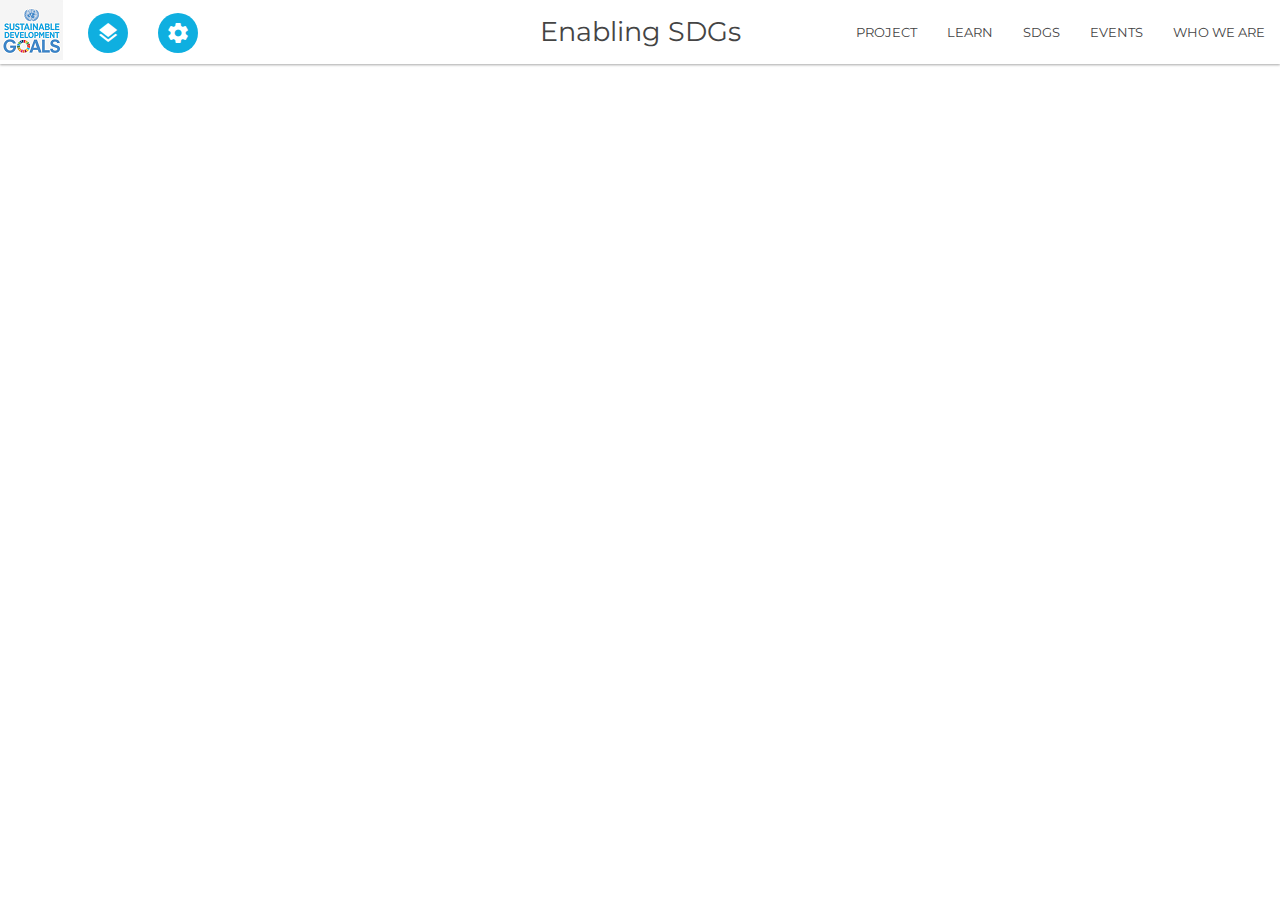
<file: index.html>
<!DOCTYPE html>
<html><head>

  <meta name="viewport" content="width=device-width, initial-scale=1.0"/>
  <meta charset="UTF-8">
    <script src="./jquery-3.3.1.min.js"></script>
    <script src="./sdg_info.js"></script>
    <link rel="stylesheet" href="./css/sdg_new.css"></link>
    <link rel="stylesheet" href="./css/busy_load.css"></link>
    <!-- <link rel="stylesheet" href="https://fonts.googleapis.com/icon?family=Material+Icons"/ > -->
     <link rel="stylesheet" href="https://fonts.googleapis.com/icon?family=Material+Icons"/>
    <script src="./materialize.js"></script>
    <link rel="stylesheet" href="./css/materialize.min.css">
    <script src="./html2canvas.js"></script> 
      <script src="./satchart.js"></script>   
     <script src="./d3_v5.min.js"></script>

     <script src="./busy_load_app.js"></script>   
     
     <link href="https://fonts.googleapis.com/css?family=Montserrat&display=swap" rel="stylesheet">
    <!-- <script src="https://d3js.org/d3v5.v5.js"></script> -->
    

    <!-- <script src="./d3-multi-styles.js"></script> -->

    <script src="./popper.min.js"></script>


     <script src="https://d3js.org/colorbrewer.v1.min.js"></script>

</head>
<body>
    <div id="intro_modal" class="modal">
    <div class="modal-content">
      <h5>Enabling Sustainable Development Goals</h5>
      <p>Explore the SDG framework and its interlinkages, visualize synergies and trade-offs to better understand the complexity of interactions and develop a profound knowledge base for your future decisions</p>
      <a class="waves-effect waves-light btn index">Create your matrix</a>
      <a class="waves-effect waves-light btn index_sat">Explore results</a>
    </div>   
  </div>

  <div id="print_modal" class="modal">
    <div class="modal-content">
      <h5>Printing satellite graph</h5>
      <p>We are processing your printing request. In a few seconds your browser should download an image containing the sallite graph</p>
      <p>Please wait...</p>
    </div>   
  </div>

<div class="wrapper">
   <ul id="slide-out" class="side-nav">
      <div>
         <ul class="collapsible" data-collapsible="accordion"></ul>
      </div>
      <div class="input-field col s4 m6"> <select multiple class="icons"> <option value="wisehd" disabled selected>Add Goals or Targets and build your matrix</option> </select></div>
    </ul>
</div>

<div class="sdg_container">
<!--
<div class="busy-load-container" id="t2pm6zuduu5spszszip1n" style="position: absolute; top: 0px; left: 0px; background: rgb(16, 16, 16); color: rgb(255, 255, 255); display: flex; align-items: center; justify-content: center; width: 100%; height: 100%; z-index: 9999;">
 <div class="busy-load-container-item" style="background: none; display: flex; justify-content: center; align-items: center; flex-direction: row-reverse;">
      <div class="spinner-accordion busy-load-spinner-css busy-load-spinner" style="max-height: 50px; max-width: 50px; min-height: 20px; min-width: 20px;">
          <div class="rect1" style="background-color: rgb(255, 255, 255);"></div>
          <div class="rect2" style="background-color: rgb(255, 255, 255);"></div>
          <div class="rect3" style="background-color: rgb(255, 255, 255);"></div>
          <div class="rect4" style="background-color: rgb(255, 255, 255);"></div>
          <div class="rect5" style="background-color: rgb(255, 255, 255);"></div>
        </div>
  </div>
</div>  -->
      <nav>
        <div class="nav-wrapper white darken-4">
          <a href="" class="brand-logo left"><img src="./img/sdgs_logo_60.png"></a>
          <a href="" class="brand-logo center hide-on-med-and-down">Enabling SDGs</a>
          <ul id="nav-mobile">

          <!--
            <li><a href="#" data-activates="slide-out" class="sidenav_trigger btn-floating btn-small waves-effect waves-light blues-grey lighten-1"><i class="material-icons">apps</i></a>
            </li>
            -->
                <ul id="dropdown_legend" class="dropdown-content">
                  <li>
                    <div id="legend_tooltip"></div>
                  </li>
                </ul>
                 <li>
                 <a href="#" class="btn-floating btn-small waves-effect waves-light blues-grey lighten-1 dropdown-button  dropdown_legend_btn" data-activates="dropdown_legend"><i class="material-icons md-light">layers</i></a>
                </li>

               <!--  <li><a href="#" class="sidenav_trigger btn-floating btn-small waves-effect waves-light blues-grey lighten-1"><i class="material-icons attach_csv">attachment</i></a>
                </li> -->
               <ul id="dropdown_config" class="dropdown-content">
                  <li>
                    <div class='dropdown_config_div'>
                      <p>General tool settings</p>
                      <form id="dropdown_config_form" action="#">
                        <p>
                          <input type="checkbox" id="opt_click" />
                          <label for="opt_click">Get info only if a card is clicked</label>
                        </p>
                      </form>
                   </div>
                  </li>
                </ul>

            <li> <a href="#" class="btn-floating btn-small waves-effect waves-light blues-grey lighten-1 waves-effect waves-light dropdown-button btn dropdown_config_btn" data-activates="dropdown_config"><i class="material-icons md-light">settings</i></a></li>
           <!-- <li><a class="attach_csv waves-effect waves-light btn off">Colombian dataset</a>
                </li>
                -->

          </ul>
          <ul class="right hide-on-med-and-down">
            <li><a href="https://lucageo.github.io/sdg_home/">PROJECT</a></li>
            <li><a href="https://lucageo.github.io/sdg_home/#learn">LEARN</a></li>
            <li><a href="#">SDGS</a></li>
            <li><a href="#">EVENTS</a></li>
            <li><a href="#">WHO WE ARE</a></li>
            <li> <nav class="white">
              </nav>
            </li>
          </ul>
        </div>
      </nav>
      <div class='row' id="info">
         <div style='display: none' class="col s3">
             <div class="form-goal  targets_by_text">
              <input type="text" required="required"/>
              <label for="input" class="control-label">Search targets by text</label><i class="bar"></i>
            </div>
              <div id="goals_list">
              </div>
         </div>
       </div>
    <div id="sdg_cards_container">
    <div class="row"></div>
      <div style="display:none;" class="row chart_container">
        <div id="chart" class="left col s8">
          <div class='svg-container'></div>
        </div>
          <div id="right_container" class="left col s4">
            <div id="graph"></div>
            <div class="right_container_cards">


                 <ul class="collapsible ul_satellite" data-collapsible="accordion">
                  <li>
                      <div class="collapsible-header">
                          <div class="card horizontal">
                              <div class="card-image"> <i class="material-icons md-light">share</i></div>
                              <div class="card-stacked">
                                  <div class="card-content">
                                      <div>Satellite</div>
                                  </div>
                              </div>
                            </div>
                        </div>
                          <div class="collapsible-body white">
                            <div id='satellite_selects_opt'>
                             <div class='col s8'>
                              <form action="#">
                                  <span>
                                    <input name="group1" type="radio" id="from_id" checked/>
                                    <label for="from_id">From target</label>


                                  </span>
                                  <span>
                                    <input name="group1" type="radio" id="to_id" />
                                    <label for="to_id">To target</label>
                                  </span>
                              </form>
                              </div>

                               <div class='col s4'>
                                  <a class="waves-effect waves-light btn initial_off off">Apply</a>
                                 </div>

                            </div>

                             <div class="satellite_options input-field col s12">
                                 
                                  <select>
                                   
                                    
                                  </select>
                                  <div class="print_div"><i class="material-icons md-light print">local_printshop</i></div>
                                 

                                 
                            </div>

                          
                              <div id="vis-container"></div>

                          </div>
                    </li>
                </ul>

               <ul class="collapsible ul_stats" data-collapsible="accordion">
                  <li class="goal_stats_container">
                      <div class="collapsible-header">
                          <div class="card horizontal">
                              <div class="card-image"> <i class="material-icons md-light">equalizer</i></div>
                              <div class="card-stacked">
                                  <div class="card-content">
                                      <div>Statistics</div>
                                  </div>
                                </div>
                            </div>
                        </div>
                          <div class="collapsible-body white">
                              <ul>
                                  <li>
                                    <div class="row progress_test card-panel">
                                    </div>
                                  </li>
                              </ul>
                          </div>
                    </li>
                </ul>


                <ul class="collapsible ul_tables" data-collapsible="accordion">
                  <li class="goal_table_container">
                      <div class="collapsible-header">
                          <div class="card horizontal">
                              <div class="card-image"> <i class="material-icons md-light">equalizer</i></div>
                              <div class="card-stacked">
                                  <div class="card-content">
                                      <div>Table</div>
                                  </div>
                              </div>
                            </div>
                        </div>
                          <div class="collapsible-body white">
                              <ul>
                                  <!-- <li>
                                    <div class="row tables card-panel">
                                      <ul></ul>
                                    </div>
                                  </li> -->
                              </ul>
                          </div>
                    </li>
                </ul>

            </div>
          
          <div id="sel_info_matrix"></div>
        </div>

      <div class='col s5' style="display: none;" id="chart_info"></div>
    </div>  <!-- chart_container -->
  </div>  <!-- sdg_cards_container -->
  
  

</div>   <!-- end of sdg_container -->
  <style type="text/css">
  .sdg_cards_container
  {
  	display: none;
  }

.fixed_col_row
{
  font-size: 1.3em!important;
  fill:#ff9800!important;
}

.right_container_cards .collapsible-header
{
 padding: 0rem!important;
}

.right_container_cards .card
{

    margin: 0rem 0 0rem 0!important;
}
</style>

<script type="text/javascript">




var selected_goals_arr=[];

var sdg_params={};

 colors = colorbrewer.RdYlGn[7]; // alternatively colorbrewer.YlGnBu[9]




var colors_obj={total_records:0,data:[{legend_val:-3,counts:0,percent_val:0,color:"#d73027",legend_text:"Strongly restricting"}, {legend_val:-2,counts:0,percent_val:0,color:"#fc8d59",legend_text:"Moderately restricting"}, {legend_val:-1,counts:0,percent_val:0,color:"#feb900",legend_text:"Weakly restricting"}, {legend_val:0,counts:0,percent_val:0,color:"#f4de00",legend_text:"No influence"}, {legend_val:1,counts:0,percent_val:0,color:"#90c889",legend_text:"Weakly promoting"}, {legend_val:2,counts:0,percent_val:0,color:"#21b44e",legend_text:"Moderately promoting"}, {legend_val:3,counts:0,percent_val:0,color:"#02682a",legend_text:"Strongly promoting"}]};


var xmouse, ymouse;


var new_params={};


    var chart={};
    var options={config:{opt_right:true,opt_click:false,from_csv:false,satellites:false}};
    console.log(options.config)

    var sel_from_sidenav=false;
     var clicked_card=false;
   var clicked_card_data,tip;
   var clicked_card_data=null;

   selected_targets_arr=[];
   var goal_stats=[];
   var unique_id_arr={ids:[],values:[]}
	var objects=[];
     $(document).ready(function(){

		$('.sdg_cards_container').busyLoad("show", { spinner: "accordion", background: "#101010"});
     	$('#intro_modal').modal(
                            {
                                dismissible: false, // Modal can be dismissed by clicking outside of the modal
                                opacity: .9, // Opacity of modal background
                                inDuration: 500, // Transition in duration
                                outDuration: 200, // Transition out duration
                                startingTop: '14%', // Starting top style attribute
                                endingTop: '30%', // Ending top style attribute
                                ready: function(modal, trigger) { // Callback for Modal open. Modal and trigger parameters available.
                                 // alert("Ready");
                                  console.log(modal, trigger);
                                  

                                },
                                complete: function() { 

                                  
                          
   



                                 } // Callback for Modal close
                              });


        $('#print_modal').modal(
                            {
                                dismissible: false, // Modal can be dismissed by clicking outside of the modal
                                opacity: .9, // Opacity of modal background
                                inDuration: 100, // Transition in duration
                                outDuration: 200, // Transition out duration
                                startingTop: '14%', // Starting top style attribute
                                endingTop: '30%'
                              });

$('#intro_modal').modal('open');     

 $('#intro_modal .modal-content').find('.btn').click(function()
                                  {
                                    
                                    if ($(this).hasClass('index'))
                                    {
                                  
										window.location.replace('https://lucageo.github.io/enablingsdgs/sdgs_make_matrix.html')
                                    }
                                    else
                                    {
                                      
                                      options.config.from_csv=true; 
								      $.ajax({
								                url: './data/matrix.csv',
								                dataType: 'text',
								              }).done(successFunction);
                                    }

                                 
                                    $('#intro_modal').modal('close'); 
                                   

                                 
                                })
       
          
          /*    $.ajax({
                url: './data/matrix.csv',
                dataType: 'text',
              }).done(successFunction);*/

    /*  $('.attach_csv').click(function()
      {
        if ($(this).hasClass('csv_active'))
        {
          $(this).removeClass('csv_active yellow');
          options.config.from_csv=false;
        }
        else
        {
         $(this).addClass('csv_active yellow');
         $.ajax({
                url: './data/matrix.csv',
                dataType: 'text',
              }).done(successFunction);
         
        }
      });*/

     console.log(options.config)

        var orig_fadeOut = $.fn.fadeOut;

       $.fn.fadeOut = function(){
           $(this).trigger('fadeOut');
           if ($(this).hasClass('.card_toast.blues'))
           {
              console.log('applyging fadeout from triggering on CARD TOAST');
              clicked_card=false;
              clicked_card_data=null;
           }

           orig_fadeOut.apply(this, arguments);
       };

       $('.dropdown_legend_btn').hide();


       //rev_card_val,clicked_card_data
        function check_update (new_card_val,prev_card_val,data,filtered_data,goal)
                                  {
                                        //filtered_data refering to a single card
                                      if (options.config.from_csv==true)
                                      {


                                        var unique_id_arr={}
                                        unique_id_arr.ids=new_params.all_t_val.map(function(d)
                                        {
                                          return d.data;
                                        });

                                        unique_id_arr.values=new_params.all_t_val.map(function(d)
                                        {
                                          return d.value;
                                        });
                                      }
                                         unique_id_arr=window.unique_id_arr;
                                         console.info(arguments)
                                         var pos=unique_id_arr.ids.indexOf(filtered_data.data);
                                         console.trace();
                                    if (options.config.from_csv==false)
                                    {
                                         if (pos==-1)
                                         {
                                           console.warn('first time for this value')
                                           unique_id_arr.ids.push(filtered_data.data)
                                           unique_id_arr.values.push(filtered_data.value);



                                           //tabulate_clicked already include update_progress_bar
                                           tabulate_clicked(data,'add');


                                         }
                                         else
                                         {
                                             unique_id_arr.values[pos]=new_card_val;
                                             console.log(filtered_data.data+' EXISTING already, just changing COLOR-DATA, also val in table');

                                             $('.sel_table_goal.goal_'+goal+' tbody tr').each(function(i,tr)
                                             {
                                               console.log($(tr))
                                               if ($(tr).attr('data_val')==filtered_data.data)
                                               {

                                                 $(tr).find('h5.sel_table_value').text(function()
                                                   {
                                                     return sel_color(filtered_data).legend_text;
                                                   })
                                                   .css('background-color',function(div)
                                                   {
                                                     //return {legend_val:null,color:"#c6c4c4"}
                                                     return sel_color(filtered_data).color;
                                                   })
                                               }
                                             })

                                             console.log('trying to update an existing rect info');

                                             colors_obj.data.forEach(function(color,i)
                                               {
                                                 if (parseInt(color.legend_val)==parseInt(new_card_val))
                                                 {
                                                   //selected(updated color)
                                                   console.log('update counts for new_rect_val '+new_card_val)
                                                   color.counts=parseInt(color.counts)+1;

                                                   console.warn(color)


                                                 }

                                                 if (parseInt(color.legend_val)==parseInt(prev_card_val))
                                                 {
                                                   //selected(updated color)
                                                   console.log('update counts for prev_rect_val '+prev_card_val)

                                                    if (color.counts!==0)
                                                       color.counts=color.counts-1;

                                                 }

                                               });

                                             console.log(colors_obj)

                                           update_progress_bars('update',filtered_data);

                                         }
                                       }
                                         console.log(colors_obj)
                                         $('i.delete_card_icon').removeClass('right').show();
                                         console.log(sel_color(filtered_data).color)
                                       return sel_color(filtered_data).color;
                                     }

           function delete_card_info (clicked_card_data)
                       {
                         var target=$('.toast .delete_card_icon');
                         var prev_card_val=parseInt(clicked_card_data.value);
                          target.hide();
                          $('.toast_slide_text').hide();
                          console.info(clicked_card_data)

                          // ?????????????
                          clicked_card_data.with_data=false;
                         // clicked_card_data.visualized=false;

                          var filtered=d3v5.selectAll('.link').filter(function(d)
                                   {

                                     if (d.data==clicked_card_data.data)
                                     {
                                       return this;
                                     }
                                   });
                           filtered.style("fill", function(d) {

                                         //we apply later, have to keep in memory the value to be removed
                                         //d.value=null;

                                         clicked_card_data=d;
                                         console.info(d)

                                          $('.card_val_title').css('color',function()
                                          {


                                            return "#c6c4c4";
                                          }).text(function()
                                          {
                                           return 'No value assigned';
                                          });

                                          var pos=unique_id_arr.ids.indexOf(d.data);


                                          for (var p in unique_id_arr)
                                           {
                                             unique_id_arr[p].splice(pos,1);
                                           }
                                           console.log(clicked_card_data)

                                           tabulate_clicked(clicked_card_data,'remove');

                                           //yLabels are HORIZONTAL. we have to count the SUM_COLS
                                           d3v5.selectAll(".yLabels_counter").filter(function(d)
                                             {
                                               console.info(d)
                                               if (d.id==clicked_card_data.to_id)
                                               {
                                                 d.sum_col=d.sum_col-(prev_card_val)
                                                 //d.sum_col=d.sum_col;
                                                 //d.col_number=col_number;
                                                 return this;
                                               }
                                               console.info(d)
                                             })
                                             .text(function(d)
                                             {
                                               //if ()
                                               return d.sum_col;
                                             });



                                       var x_sel_labels=d3v5.selectAll(".xLabels_counter").filter(function(d)
                                             {
                                               console.info(d)
                                               if (d.id==clicked_card_data.from_id)
                                               {
                                                 d.sum_rows=d.sum_rows-(prev_card_val)

                                                 return this;
                                               }
                                               console.info(d)
                                             })
                                             .text(function(d)
                                             {
                                               //if ()
                                               return d.sum_rows;
                                             })

                                          //to remove table
                                          // to update progressing tabs

                                         $.when(update_progress_bars('remove',d)).then(function(result)
                                           {

                                             d.value=null;
                                             console.info(d)
                                             $('.edit-icon').show();
                                             if (colors_obj.total_records>0)
                                                   {
                                                     $('.goal_stats_container,.goal_table_container').fadeIn();
                                                   }
                                                   else
                                                   {
                                                      $('.goal_stats_container,.goal_table_container').fadeOut();
                                                   }


                                           })
                                     return "#c6c4c4";
                                 })
                             }  // END fx delete_card_info

       $('body').on('click',function(e)
                    {
                     var target=$(e.target);
                     
                     if (target.is(':checkbox'))
                     {
                       if (target.parent().parent().attr('id')=='dropdown_config_form')
                       {
                         var opt=target.attr('id');
                         if (opt=='opt_right')
                         {
                           if (target.prop('checked'))
                             options.config.opt_right=true;
                           else
                             options.config.opt_right=false;
                         }

                         if (opt=='opt_click')
                         {
                           if (target.prop('checked'))
                             options.config.opt_click=true;
                           else
                             options.config.opt_click=false;
                         }


                        // opt_click
                       }
                     }

                     // $('#dropdown_config_div').on('click',function(e)
                     // {
                     //   $('#dropdown_config_div')
                     //   var target=$(e.target);
                     //   console.log(target)
                     // })
                     if (target.hasClass('delete_card_icon'))
                     {
                       delete_card_info (clicked_card_data)

                     }

                     if (target.hasClass('toast_slide_color'))
                     {
                      if (target.hasClass('on'))
                      {
                        target.removeClass('on').addClass('off').text('Show score colors');
                        $('.card_legend_tooltip_container').find('#legend_tooltip').hide();


                      }
                      else
                      {
                        target.removeClass('off').addClass('on').text('Hide score colors');
                        $('.card_legend_tooltip_container').find('#legend_tooltip').show();
                      }
                     }

                     if (target.hasClass('toast_slide_text'))
                     {
                      if (target.hasClass('on'))
                      {
                        target.toggleClass('on').text('Show text form');
                        $('.card_legend_tooltip_container').find('#legend_tooltip').hide();
                       // $('.card_text_form').show();
                        

                      }
                      else
                      {
                        target.addClass('on').text('Hide text form');
                      //  $('.card_text_form').hide();


                        $('.card_legend_tooltip_container').find('#legend_tooltip').show();
                        
                       
                      }
                     }

                     if (target.hasClass('edit-icon'))
                     {
                        //  $('.toast_slide_text').show();
                          console.info(clicked_card_data)
                             if (!$('.card_legend_tooltip_container').is(':visible'))
                             {
                               $('.card_legend_tooltip_container').fadeIn();
                               $('i.edit-icon').hide();
                               $('i.delete_card_icon').removeClass('right');
                             }
                           return false;
                     }
                     if (target.hasClass('close_tooltip'))
                       {
                         if ($('.card_toast.blues').length>0)
                         {
                           $('.card_toast.blues').fadeOut()
                           $('.card_toast.blues').remove();
                         }

                         $('.editing_card_toast').remove()

                         clicked_card=false;
                         clicked_card_data=null;
                       }

                       else
                       {
                           //rectangles on the LEGEND
                             if (target.is('rect') && target.parent().hasClass('legend'))
                             {
                                   var val=parseInt(target.attr('value'));
                                   var filtered=d3v5.selectAll('.link').filter(function(d)
                                   {

                                     if (d.data==clicked_card_data.data)
                                     {
                                       return this;
                                     }

                                   })

                                   console.info(filtered)

                                   filtered.style("fill", function(d) {

                                         $('#right_container').show();
                                         var prev_card_val=parseInt(d.value);
                                         d.value=val;
                                         clicked_card_data=d;
                                         var data=clicked_card_data.data;

                                         var goal=d.goal;

                                          $('.card_val_title').css('color',function()
                                          {
                                            return sel_color(d).color;
                                          }).text(function()
                                          {
                                           return sel_color(d).legend_text;
                                          });

                                          $('i.delete_card_icon').removeClass('right').show();

                                          $('i.edit-icon').hide();

                                          $('.card_text_form').show();

                                          //var color=
                                          check_update (val,prev_card_val,clicked_card_data,d,goal);


                                          console.info('rect changed from table to '+sel_color(d).color)
                                          console.info(sel_color(d).color);

                                          return sel_color(d).color;
                                     });

                                    filtered.style("opacity",1);


                                     var row_sum=0;
                                     var row_number=0;
                                     var all_vis_data=[]

                                     var row_filtered=d3v5.selectAll('.link').filter(function(d)
                                     {

                                      if ( d.value!==null)
                                      {
                                        all_vis_data.push(d)
                                      }
                                       if (d.from_id==clicked_card_data.from_id && d.value!==null)
                                       {
                                         console.info(d.value)
                                         row_number++;
                                         row_sum+=d.value;
                                         return this;
                                       }

                                     });

                                     console.info(JSON.stringify(all_vis_data))

                                     var x_sel_labels=d3v5.selectAll(".xLabels_counter").filter(function(d)
                                     {
                                       console.info(d)
                                       if (d.id==clicked_card_data.from_id)
                                       {
                                         d.sum_rows=row_sum;
                                         d.row_number=row_number;
                                         return this;
                                       }
                                     });

                                     x_sel_labels.classed('with_data',true);                                     

                                     x_sel_labels.text(row_sum);
                                     var y_sel_labels=d3v5.selectAll(".yLabels_counter");


                                     var sum_col=0;
                                     var col_number=0;

                                     var col_filtered=d3v5.selectAll('.link').filter(function(d)
                                     {
                                       if (d.to_id==clicked_card_data.to_id && d.value!==null)
                                       {

                                         col_number++;
                                         sum_col+=d.value;
                                         return this;
                                       }
                                     });

                                     var y_sel_labels=d3v5.selectAll(".yLabels_counter").filter(function(d)
                                     {
                                       if (d.id==clicked_card_data.to_id)
                                       {

                                         d.sum_col=sum_col;
                                         d.col_number=col_number;
                                         return this;
                                       }
                                     });

                                     y_sel_labels.classed('with_data',true);
                                     y_sel_labels.text(sum_col);

                               }


                                 else
                                 {
                                   // return false;
                                 }
                               }

                   })




       function stripHTML(text){
          var regex = /(<([^>]+)>)/ig;
          return text.replace(regex, "");
       }
 function generate_select (data,row)
 {

   //data from selected_card
   //row from table generation
   var obj=sel_color(data.value);

   var html='<div data_val="'+row.data+'" class="input-field"> <select><option value="" disabled>Choose your option</option>';



   for (var p in colors_obj.data)
   {

    var t=colors_obj.data[p];

    if (parseInt(data.value)==parseInt(t.legend_val))
    {
      html+='<option selected style="color:'+t.color+';font-weight:bold;" value="'+t.legend_val+'">'+t.legend_text+'</option>';
    }
    else
    {
     html+='<option style="color:'+t.color+';" value="'+t.legend_val+'">'+t.legend_text+'</option>';
    }
   }
   html+='</select></div>';
   //console.info(html)
   return html;



 }



 function generate_select_csv (row)
 {

   //data from selected_card
   //row from table generation
   var obj=sel_color(row.value);
   
   var html='<div data_val="'+row.data+'" class="input-field"> <select><option value="" disabled>Choose your option</option>';



   for (var p in colors_obj.data)
   {

    var t=colors_obj.data[p];

    if (parseInt(row.value)==parseInt(t.legend_val))
    {
      html+='<option selected style="color:'+t.color+';font-weight:bold;" value="'+t.legend_val+'">'+t.legend_text+'</option>';
    }
    else
    {
     html+='<option style="color:'+t.color+';" value="'+t.legend_val+'">'+t.legend_text+'</option>';
    }
   }
   html+='</select></div>';
   //console.info(html)
   return html;



 }



                            function sel_color_update(d)
                             {
                                
                                if(d.value===null)
                                           {
                                            // console.info('nulll at the beginning')
                                             return {legend_val:null,color:"#c6c4c4"}
                                           }
                                 else
                                 {

                                    //var colors_obj={total_records:0,data:[{legend_val:-3,counts:0,percent_val:0,color:"#d73027",legend_text:"Strongly restricting"},
                                     var _sel=colors_obj.data.filter(function(info)
                                               {
                                                 //console.warn(info)
                                                 //{legend_val: 2, color: "#91cf60"}

                                                 /*
                                                 column: "1.a"
                                                     data: "1.b-1.a"
                                                     goal: 1
                                                     row: "1.b",
                                                     value:null
                                                     */
                                           /*      console.log(info)
                                                 console.log(d)*/

                                                   if(info.legend_val==d.value)
                                                   {
                                                     if (options.config.from_csv)
                                                     {
                                                       colors_obj.total_records++;
                                                       info.counts++;

                                                       if (goal_stats.length==0)
                                                       {
                                                         goal_stats.push({'goal':d.goal,'count':0});
                                                       }
                                                       else
                                                       {
                                                          var goal_arr=goal_stats.map(function(x)
                                                          {
                                                            return x.goal;
                                                          });
                                                       
                                                          var pos=goal_arr.indexOf(d.goal);
                                                          if (pos==-1)
                                                          {
                                                            goal_stats.push({'goal':d.goal,'count':1});
                                                          }
                                                          else
                                                          {
                                                           
                                                                 goal_stats[pos].count++;                                                                                                                                                                                     
                                                          }
                                                        } 
                                                        //end if config_csv                                                       

                                                     }
                                                     return info;
                                                   }
                                               })[0]

                                     
                                     return _sel
                                   }
                             }
                             function sel_color(d)
                             {
                                
                                if(d.value===null)
                                           {
                                            // console.info('nulll at the beginning')
                                             return {legend_val:null,color:"#c6c4c4"}
                                           }
                                 else
                                 {

                                    //var colors_obj={total_records:0,data:[{legend_val:-3,counts:0,percent_val:0,color:"#d73027",legend_text:"Strongly restricting"},
                                     var _sel=colors_obj.data.filter(function(info)
                                               {
                                           
                                                   if(info.legend_val==d.value)
                                                   {
                                                     // if (options.config.from_csv)
                                                     // {
                                                     //   colors_obj.total_records++;
                                                     //   info.counts++;
                                                     // }
                                                     return info;
                                                   }
                                               })[0]

                                     
                                     return _sel
                                   }
                             }




               var all_data=[];
   var goals_obj=[];
   var all_t_val=[];
              var from_ids_arr;


   function get_targets(visualized)
       {
         console.info(arguments)
         var gridSize=chart.gridSize;


             //if(typeof selected_goals_arr=='undefined')
             $('.checkbox_all_goal').find(':checked')


            if (options.config.from_csv==false)
              {
                selected_goals_arr=$('.side-nav .input-field select').val()
                   .map(function(d)
                     {
                       return d-1;
                     });
              }
              else
              {
                var selected_goals_arr=[]
              }

             //defined on adding/removing
                      
             var these_targets=[];
             var these_targets_data=[]    
             console.info(from_ids_arr)    

             //goals_obj contains ALL info refereing GOALS and TARGETS for creating the chart
              goals_obj.forEach(function(d,i)
                  {
                    // if (selected_goals_arr.indexOf(i)!==-1)
                  
                    // {
                    // console.warn(d)
                    // if (d.active==true)
                    //  {
                      console.warn('goal active '+d.id)
                     
                      d['targets'].forEach(function (d2,i2)
                      {
                          //console.warn(d2.id)
                          if (options.config.from_csv==true)
                           {
                            
                             var position=from_ids_arr.indexOf(d2.id);
                             
                             if (position!==-1)
                              {
                                //console.info(d2)
                                these_targets_data.push(d2);
                                if (selected_goals_arr.indexOf(d.id)==-1)
                                {
                                  selected_goals_arr.push(d.id)
                                }
                               // Array.prototype.push.apply(these_targets_data,d2);
                              }  
                          }
                          else
                          {
                            if (selected_goals_arr.indexOf(i)!==-1)
                               {
                                console.warn(i)
                                these_targets_data.push(d2);
                                // Array.prototype.push.apply(these_targets,d.targets);
                               }
                            
                          }
                          
                        })

                         Array.prototype.push.apply(these_targets,d.targets);
                       
                         // these_targets.push(d.targets)
                    })

                // debugger;


               chart.buckets= these_targets_data.length;
               buckets=these_targets_data.length;
               
                 if (window.innerHeight>800 && window.innerWidth>1600)
                       width_px=780;

                     if (window.innerHeight>800 && window.innerWidth<1600)
                       width_px=700;

                    if (window.innerHeight<800 && window.innerHeight>700)
                       width_px=650;
                     //width_px=$('#chart').width();

                     chart.width_px=width_px;


                    //   width_px=window.innerHeight-250;
                       //5_3_text
                       //var width_px=parseInt($('#chart').width());

                        margin = { top: 20, right: 40, bottom: 40, left: 20 },
                       width = width_px - margin.left - margin.right,
                       height = width_px - margin.top - margin.bottom;



                       var gridSize = Math.floor(width / chart.buckets)


                 //legendElementWidth = gridSize;
                 //legendElementWidth = 30

                 these_targets_data.map(function(d,i)
                 {
                   if(i!==0)
                   {

                     d.x=(i+1)*gridSize;
                      //     x:(index+1)*gridSize,
                     d.y=(i-1)*gridSize;
                     console.log(d)
                   }
                   else
                   {
                    d.x=0
                      //     x:(index+1)*gridSize,
                     d.y=0
                   }
                 })


                  var selected_links=[];
                 

                 these_targets_data.forEach(function(info,row)
                 {
             //     console.log(info)

                  var arr=[];


                  for (var column in these_targets_data)
                           {

                             if (row==0)
                             {
                                  //1 1 ...
                                 var unique_id=info.id+'-'+these_targets_data[column].id;

                                 var _t={  data:unique_id,  //2-2 2-2

                                         visualized: visualized,
                                         title: info.description+' <hr>'+these_targets_data[column].description,
                                         from_title:info.description,
                                         to_title: these_targets_data[column].description,
                                         from_id: info.id,
                                         to_id:these_targets_data[column].id,
                                        // goal:these_targets_data[column].goal,
                                         goal:info.sdgnum,
                                         row:info.id,
                                         column:these_targets_data[column].id,
                                          x: (column)*gridSize,
                                         y: 0
                                         }

                                   if (info.id==these_targets_data[column].id)
                                   {
                                      _t.same_targets=true;
                                     _t.visualized=true;
                                   }
                                   else
                                   {
                                      _t.same_targets=false;
                                      _t.visualized=true;
                                   }

                                if (options.config.from_csv==false)
                                {
                                     var pos=unique_id_arr.ids.indexOf(unique_id);

                                     if (pos==-1)
                                     {
                                       _t.value=null;
                                      // _t.visualized=true;

                                     }
                                     else
                                     {
                                     // _t.visualized=true;

                                       _t.value=unique_id_arr.values[pos];
                                      }
                                }
                                else
                                {
                                  _t.value=these_targets_data.value;
                                }
                                

                                 arr.push(_t)


                             }
                             else
                             {
                               var unique_id=info.id+'-'+these_targets_data[column].id;


                                 var _t={
                                          data:unique_id,
                                          visualized: visualized,
                                         title: info.description+' <hr>'+these_targets_data[column].description,
                                          from_title:info.description,
                                         to_title: these_targets_data[column].description,
                                         from_id: info.id,
                                         to_id:these_targets_data[column].id,
                                        // goal:these_targets_data[column].goal,
                                         goal:info.sdgnum,


                                         row:info.id,
                                         column:these_targets_data[column].id,
                                         x: (column)*gridSize,
                                         y: (row)*gridSize,
                                         };



                               if (info.id==these_targets_data[column].id)
                                   {
                                      _t.same_targets=true;
                                      _t.visualized=true;
                                   }
                                   else
                                   {
                                      _t.same_targets=false;
                                   }

                                if (options.config.from_csv==false)
                                {
                                     var pos=unique_id_arr.ids.indexOf(unique_id);

                                     if (pos==-1)
                                     {
                                       _t.value=null;
                                      // _t.visualized=true;

                                     }
                                     else
                                     {
                                     // _t.visualized=true;

                                       _t.value=unique_id_arr.values[pos];
                                      }
                                }
                                else
                                {
                                  _t.value=these_targets_data.value;
                                
                                }

                                

                                 arr.push(_t)

                             }


                           }
                         Array.prototype.push.apply(selected_links,arr);

                   })
                 console.info(selected_links)

                 new_params.goals_obj=goals_obj;
                new_params.all_t_val=all_t_val;
                 return {links:selected_links,targets:these_targets_data}
          }  // ./get_targets


           var get_first_data_promise_data = get_first_data_promise();



           get_first_data_promise_data.done(function(data)
           {
           /*	$('.sdg_cards_container').hide();*/
           	return false;
             //console.log(data) //goals_obj
             // $('.sdg_cards_container').click(function(e)
             // {
             //   sel_from_sidenav=false;
             // })
               $('.card').click(function(e)
                      {
                       console.log(sel_from_sidenav)
                       var target=$(e.target);
                       if ($(this).hasClass('goal_card_sel'))
                         return false;

                       if (target.parent().hasClass('card-action'))
                       {


                         var goal_class=$(this).find('.card-sdg-goal').attr('class').split(' ')[1];
                         //card-goal-1
                         var goal=goal_class.split('-')[2];
                         //card-goal-1

                         /*  if (pos==-1)
                                     selected_goals_arr.push(goal)
                           else
                             return false;*/

                         $(this).addClass('goal_card_sel');


                         $('#dropdown1 li').eq(0).after('<li class="dropdown_li_'+goal+'"><a href="#!">Goal '+goal+'</a></li>')

                         var count=Number($('.dropdown-button .badge').text())+1;
                         $('.dropdown-button .badge').text(count);



                         //Materialize.toast('Group <b>'+goal+'</b> has been added to the list', 1500);
                         if ($('.goal_toast').length>0)
                         {
                           $('.goal_toast').fadeOut();
                         $('.goal_toast').remove();
                         }


                         var $toastContent = $('<span>Goal '+goal+' has been added</span>')

                         Materialize.toast($toastContent, 300,'goal_toast black');

                         $('.goal_toast.black').parent().addClass('goal_toast_container').removeClass('card_toast_container').show();


                         $('.side-nav .input-field select').find('option[value="'+goal+'"]').hide();



                         var sidenav_html='<li class="li_goal_container '+goal+'"><div class="collapsible-header nav_bar_'+goal+'"><div class="card horizontal"><div class="card-image"> <img class="responsive-img" style="width:70px" src="./img/sdg'+goal+'.png"></div><div class="card-stacked"><div class="card-content"><div class="card-sdg-goal card-goal-'+goal+'"> Goal '+goal+'</div></div></div></div></div><div class="collapsible-body"> <div><input type="checkbox" class="checkbox_all_goal" id="check_all_goal_'+goal+'"><label for="check_all_goal_'+goal+'">Add all targets</label></div><ul>';

                         if ($('.right_container_cards .li_goal_container.class'+goal).length==0)
                         {
                            var right_container_cards_html='<li class="li_goal_container class_'+goal+'"><div class="collapsible-header nav_bar_'+goal+'"><div class="card horizontal"><div class="card-image"> <img class="responsive-img" style="width:70px" src="./img/sdg'+goal+'.png"></div><div class="card-stacked"><div class="card-content"><div class="card-sdg-goal card-goal-'+goal+'"> Goal '+goal+'</div><span class="card_count"></span></div></div></div></div><div class="collapsible-body"><ul></ul> </div></li>';

                            console.log(right_container_cards_html);


                             $('.right_container_cards .goal_table_container .tables ul').append(right_container_cards_html)

                         }

                         for (var p in sdgs)
                         {
                           if (sdgs[p].sdg_num==goal)
                           {
                             var this_goal=sdgs[p];
                             this_goal.targets.forEach(function(info)
                             {

                                 var this_li='<li><div><b>Target '+info.targetcode+'</b> <input type="checkbox" id="check_'+info.targetcode+'"><label for="check_'+info.targetcode+'"></label></div><span class="target_checkbox_span">'+info.targetname+'</span></li>';

                                 sidenav_html+=this_li;

                             })
                           }
                         }

                         sidenav_html+=' </ul></div></li>';

                         $('.side-nav ul.collapsible').append(sidenav_html);

                         $('.side-nav ul.collapsible').find('.toast_target').remove();

                         if ($('.sdg_cards_container').is(':visible'))
                             $('.sidenav_trigger').trigger('click')



                           if (sel_from_sidenav==false)
                           {
                         // if ($('#sdg_cards_container .row:first').is(':visible') && $('.side-nav').is(':visible')==false)
                         //   {


                           console.log('triggering click not from sidenav but from landing page')
                           $('.select-dropdown').find('li').eq(goal).find('input').prop('checked',true).trigger('click');
                          }
                          else
                          {
                           console.log('triggering FROM sidenav')
                           $('.select-dropdown').find('li').eq(goal).find('input').prop('checked',true)
                          }


                       }
                      });



           }).fail(function()
           {
             alert('some error')
           }) //a function name
           //register a function to call if aysnc function fails:
           //geolocationPromise.fail(setErrorMessage);
               // body...



    // function update_chart
      var legend_progress=d3v5.select('.progress_test');
       var legend_progress_div=legend_progress.selectAll('div')

       .data(colors_obj.data, function(d){
        console.log(d)
         return d.legend_val;
       } ).enter();



                    legend_progress_div.append("div")//attr('class','col s3')
                    .attr('data-val',function(d)
                         {
                           return d.levend_val;
                         })

                         .html(function(d)
                         {




                          return '<div class="row"> <span class="progress_category col s9">'+d.legend_text+' </span> <span class="progress_num_rec col s3 right-align">'+d.counts+'</span></div><div percent_val='+d.percent_val+' data-val='+d.legend_val+' class="progress"><div style="width:0%;background-color: '+d.color+';" class="determinate"></div></div>'
                         })
                         .on('mouseover',function(d)
                         {
                       /*    console.info($(this))
                           console.warn($(this).find('.progress').attr('data-val'))*/
                           //console.log($(this).find('.progress div:first').css('width','70%'))

                         })
                         .on('mouseout',function(d)
                         {
                          // console.warn(d)
                         })
                        // x.enter()
       legend_progress_div.exit().remove();


      function create_chart()
                 {

                     if (window.innerHeight>800 && window.innerWidth>1600)
                       width_px=780;

                     if (window.innerHeight>800 && window.innerWidth<1600)
                       width_px=700;

                    if (window.innerHeight<800 && window.innerHeight>700)
                       width_px=650;
                     //width_px=$('#chart').width();

                     /*
                        if (window.innerHeight>900)
                       width_px=880;

                    if (window.innerHeight<900 && window.innerHeight>800)
                       width_px=750;

                     if (window.innerHeight<800 && window.innerHeight>700)
                       width_px=650;

                     if (window.innerHeight<700)// && window.innerHeight>700)
                       width_px=600;
                     */

                     chart.width_px=width_px;


                    //   width_px=window.innerHeight-250;
                       //5_3_text
                       //var width_px=parseInt($('#chart').width());

                        margin = { top: 20, right: 40, bottom: 40, left: 20 },
                       width = width_px - margin.left - margin.right,
                       height = width_px - margin.top - margin.bottom;



                        gridSize = Math.floor(width / chart.buckets),
                       //legendElementWidth = gridSize;
                       legendElementWidth = 30

                       chart.gridSize=gridSize;

                       var w=width_px + margin.left + margin.right+20;
                       var h=width_px + margin.top + margin.bottom;


                       $('.svg-container').height(840);
                       $('.svg-container').width(w);
                       
                      // alert($('.svg-container').css('height'))




                             svg = d3v5.select(".svg-container").append("svg")
                             //responsive SVG needs these 2 attributes and no width and height attr
                              .attr("preserveAspectRatio", "xMinYMin meet")

                              //viewBox makes matrix unavailable for printing with html2canvas
                              /*
                              The viewBox attribute defines the position and dimension, in user space, of an SVG viewport.

                                The value of the viewBox attribute is a list of four numbers min-x, min-y, width and height, separated by whitespace and/or a comma,
                               which specify a rectangle in user space which is mapped to the bounds of the viewport established for the associated element.
                              */
                              .attr("viewBox", '0 0 '+w+' '+h+'')
                              //class to make it responsive
                              .classed("svg-content-responsive", true)
                               .attr("width", width + margin.left + margin.right)
                              .attr("height", height + margin.top + margin.bottom)
                               .append("g")
                               .classed('g_matrix',true)
                               .attr("transform", "translate(" + (margin.left+25) + "," + margin.top + ")");
                    console.warn($('.svg-content-responsive').css('height'))
                 }

     function create_legend()
     {


       var legendElementWidth=30;

       var legend_svg=d3v5.select("#legend_tooltip").append("svg")

                        //.attr("width", legendElementWidth+170)
                        .attr("width", 200)
                        //.attr("height",legendElementWidth*8)
                        .attr("height",240)

                        var legend = legend_svg.selectAll(".legend")
                        .data(colors_obj.data, function(d){ return d.legend_val; } )

                        .enter()

                        .append("g")
                         .attr("class", "legend")


                       legend.append("rect")
                        .attr("x", function(d, i) {

                         return 0 * i;
                       })
                       //.attr("x",0)
                       .attr("y", function(d,i)
                         {
                           return  legendElementWidth * i;
                         })
                       .attr("width", legendElementWidth)
                       .attr("height", legendElementWidth)
                       .style("fill", function(d, i) {
                               //console.info(d3v5.select(this))
                               return d.color;
                             })
                       .attr("value",function(d)
                       {
                         return d.legend_val;
                       })
                       .on('mouseover',function(d)
                       {
                         console.info(d) //0,-1...

                         var cards=d3v5.selectAll('.link');
                         cards.transition().duration(150).style('opacity',0.2);

                         var sel=cards.filter(function(data)
                         {
                           return (data.visualized==true && parseInt(data.value)==parseInt(d.legend_val));
                         });
                         console.info(sel)

                         sel.transition().duration(350).style('opacity',1);
                         //reverse().

                       })
                       .on('mouseout',function(d)
                       {

                         var cards=d3v5.selectAll('.link');
                         var sel=cards.filter(function(data)
                         {
                           return (data.visualized==true)// && parseInt(data.value)==parseInt(d.legend_val);
                         });

                         sel.transition().duration(50).style('opacity',1);
                       })

                       legend.append("text")
                       .attr("class", "Montserrat")
                       .html(function(d) {
                          // console.warn(d.legend_text)
                           return d.legend_text;//+'<b>test</b>';
                         })
                        .attr("x", function(d, i) {
                         return legendElementWidth+20;
                       })
                       //.attr("x",0)
                       .attr("y", function(d,i)
                         {
                           return  ((legendElementWidth * i)+(legendElementWidth/2));
                         })

                       //.appendHTML('<b>test</b>')
                      // legend.exit().remove();
     }

     //function remove

     function add_all_goal(goal)
            {


               sdg_params.sel_info=get_targets(false);
               var plot_labels=sdg_params.sel_info['targets'];
               

               console.warn(sdg_params)
               var hidden_links=[];

               var plot_links=sdg_params.sel_info['links'].filter(function(d)
                             {
                              d.visualized=true;
                              return d;
                                     //selected_targets_arr contains targets selected on the select individually
                                     /*if (selected_targets_arr.indexOf(d.from_id)!==-1)
                                     {
                                           d.visualized=true;
                                           return d;
                                     }
                                     else
                                     {
                                       d.visualized=false;
                                       hidden_links.push(d);
                                       return d;
                                     }*/

                             });
               var params={}

               params.to_plot={links:plot_links,targets:plot_labels,hidden_links:hidden_links}
               console.log(params)

                 if($("#chart svg").length>0)
               {

                 $("#chart svg:first").remove();
                 create_chart()

                 heatmap(params.to_plot);
                 
               }
               else
               {
                     create_chart();

                      heatmap(params.to_plot);

                      console.warn($('.svg-container').css('height')+' ssss')

                      console.info($('.yLabels_counter:last').attr('transform'));
                      console.info($('.yLabels_counter:last').attr('x'));
                      console.info($('.yLabels_counter:last').attr('y'));

                     if ($('#legend_tooltip svg').length==0)
                       create_legend();

                       //creating tables
                       // $('#sdg_cards_container .row').eq(1).hide();

                        setTimeout(function()
                        {
                         $('#sdg_cards_container .row').eq(1).show();
                        },600)
                    //$('.tables_container

               }

             }


     function get_first_data_promise() {

       var deferred = $.Deferred(); //use the jQuery Deferred object
       var side_nav_options='';
       sdgs.forEach(function(d,i)
             {
               // d.targets=[];
               var this_goal={'id':d.sdg_num,active:null,targets:[]};

              //
               side_nav_options+='<option value="'+d.sdg_num+'" data-icon="./img/sdg'+d.sdg_num+'.png"> Goal '+d.sdg_num+'</option>';
               if (i>=0 && i<30)
               {


               /* $('#sdg_cards_container .row').eq(0).append('<div class="col l2 xl2 s6 m6">  <div class="card hoverable"><div class="card-image"> <img src="./img/sdg'+d.sdg_num+'.png"></div><div class="card-stacked"><div class="card-content"><div class="card-sdg-goal card-goal-'+d.sdg_num+'"> Goal '+d.sdg_num+'</div> <div id ="card-sdg-name"> <span class="more card-sdg-name">'+d.sdg_name+'</span></div><div id = "targets_count"><b>'+d.targets_count+'</b> targets</div><div class="card-action"> <a href="#">Add</a></div></div></div></div></div>')*/

               }

               d.targets.forEach(function(t,i)
                 {
                   //  console.info(t)
                     t.id=d.sdg_num;
                     t.value=2;
                     all_data.push(t)

                     this_goal.targets.push({value:2,id:t.targetcode,description:t.targetname,sdgnum:t.sdgnum});

                     //<button class="mdc-fab" aria-label="Favorite"><span class="mdc-fab__icon material-icons">favorite</span></button>
                 });

                  goals_obj.push(this_goal);


           }) // ./foreach

           //$('.side-nav .input-field select').append(side_nav_options)



           if (goals_obj.length>0)
             //.resolve links up with .done outside of the async function:
             deferred.resolve(goals_obj); //triggers whatever is registered via .done
           else
               deferred.reject(goals_obj); //triggers whatever is registered via .done


         return deferred.promise(); //the Promise object, which has methods .done and .fail, allowing registering callback functions
       }



          //   get_first_data_promise();

            // $('.dropdown-button').dropdown();
            // $('.side-nav').sidenav();


              $('.side-nav').on('click',function(e)
                 {

                   var target=$(e.target);


                   //target.parent().addClass('yellow')
                   if ($(e.target).is(':checkbox'))
                   {

                   //  var selected_goals_arr=$('.side-nav .input-field select').val();
                     console.log(selected_goals_arr)
                    // var this_li.closest('.li_goal_container')
                     //('.collapsible-header .card-sdg-goal').attr('class').split(' ')[1].split('-')[2];


                     if (target.attr('class')=='checkbox_all_goal')
                     {
                       //check_all_goal_3
                       var goal=parseInt(target.attr('id').split('_')[3]);
                       console.warn(goal);
                       console.log(target)

                       var this_li=$(".side-nav .li_goal_container."+goal);
                       //target.prop('checked')
                       if (target.prop('checked'))
                       {
                          target.prop('checked',true);
                          console.info(this_li.find('.collapsible-body :checkbox').not('.checkbox_all_goal'))
                          this_li.find('.collapsible-body :checkbox').not('.checkbox_all_goal').each(function(i,checkbox)
                           {
                             $(checkbox).prop('checked',true);
                             var id=$(checkbox).attr('id').split('check_')[1];

                             if (selected_targets_arr.indexOf(id)==-1)
                              selected_targets_arr.push(id);

                           })

                           var pos=selected_goals_arr.indexOf(goal);

                           if (pos==-1)
                                 selected_goals_arr.push(goal);


                       }
                       else
                       {
                         if (target.prop('checked')==false || target.prop('temp_checked')==true)
                         {
                             //var this_li=target.closest('li');
                             target.prop('checked',false);
                             console.log('checed all, lets de-check all')


                              this_li.find('.collapsible-body :checkbox').not('.checkbox_all_goal').each(function(i,checkbox)
                               {
                                 $(checkbox).prop('checked',false);
                                 var id=$(checkbox).attr('id').split('check_')[1];

                                 var pos=selected_targets_arr.indexOf(id);
                                 selected_targets_arr.splice(pos,1);

                               })

                             //this_li.find('.collapsible-body :checkbox').prop('checked',false);

                             var pos=selected_goals_arr.indexOf(goal);
                             selected_goals_arr.splice(pos,1);

                             target.removeProp('temp_checked');
                         }


                       }

                       console.info(selected_targets_arr)
                       console.warn(selected_goals_arr)

                       // if($('.side-nav input:checked').length>0)
                       if (selected_goals_arr.length>0)
                         {
                           console.warn(selected_goals_arr)
                         /*  if (selected_goals_arr.indexOf(goal)!==-1)
                           {
                             return false;
                           }
                           else
                           {
                             selected_goals_arr.push(goal);
                           }*/
                           $('#sdg_cards_container .row:first,.sdg_container h5:first').hide();
                           $('#sdg_cards_container .row').eq(1).show();
                           //console.log(selected_goals_arr)

                           add_all_goal(goal,selected_goals_arr)
                         }
                         else
                         {
                           console.warn('no data from')
                           $('#sdg_cards_container .row:first,.sdg_container h5:first').show();
                           $('#sdg_cards_container .row').eq(1).hide();
                           sel_info=[];
                           $('#chart .svg-container').children().remove()
                         }
                     }
                     else
                     {
                           //check_2.1
                           var id=target.attr('id').split('check_')[1];
                           var goal=id.split('.')[0];
                           var target_id=id;

                           var pos=selected_goals_arr.indexOf(goal);

                           if (target.prop('checked'))
                           {
                              target.prop('checked',true);

                              if (pos==-1)
                              {
                                 selected_goals_arr.push(goal);
                              }

                                 selected_targets_arr.push(id);


                               get_individual_target(goal,id);
                           }
                           else
                           {
                               target.prop('checked',false);
                               var this_li=$(".side-nav .li_goal_container."+goal+"");

                               if(this_li.find('ul input:checked').length==0)
                               {
                                 selected_goals_arr.splice(pos,1);
                               }

                               var pos=selected_targets_arr.indexOf(id);

                               selected_targets_arr.splice(pos,1);

                               get_individual_target(goal,id);
                           }

                   }



                   }
                 });

                function get_targets_csv()
                         {
                           console.info(arguments)
                           console.log(all_t_val)
                           $('#sdg_cards_container .row:first,.sdg_container h5:first').hide();
                           $('#sdg_cards_container .row').eq(1).show();
                             //we add info on cache for all targets of the goal
                            sdg_params.sel_info=get_targets(false);
                            
                            console.info(selected_targets_arr)


                             var plot_labels=sdg_params.sel_info['targets'];
                             
                             var hidden_links=[];
                             var only_data_links=[];
                             
                             console.log(from_ids_arr)
                             

                             var plot_links=sel_info['links'].filter(function(d)
                             {

                                    if (options.config.from_csv==true)
                                      {
                                        console.log(d.from_id)
                                        if (from_ids_arr.indexOf(d.from_id)!==-1)
                                         {
                                               d.visualized=true;
                                               console.info(d)
                                               var t=all_t_val.filter(function(info)
                                               {
                                                return d.data==info.data
                                               })[0];
                                               
                                               d.value=t.value;
                                               only_data_links.push(d);                                               
                                               return d;
                                         }
                                      }
                                    else
                                    {
                                     //selected_targets_arr contains targets selected on the select individually
                                     if (selected_targets_arr.indexOf(d.from_id)!==-1)
                                     {
                                           d.visualized=true;
                                           only_data_links.push(d);
                                           return d;
                                     }
                                     else
                                     {
                                       d.visualized=false;
                                       hidden_links.push(d);
                                       return d;
                                     }
                                    }

                             });                             
                             var to_plot={only_data_links:only_data_links, links:plot_links,targets:plot_labels,hidden_links:hidden_links}
                             console.log(to_plot)
                              
                              if($("#chart svg").length>0)
                                         {

                                           $("#chart svg:first").remove();
                                           create_chart()
                                           heatmap(to_plot);

                                         }
                                         else
                                         {
                                               create_chart();

                                                 heatmap(to_plot);
                                               create_legend();

                                                 //creating tables
                                                  $('#sdg_cards_container .row').eq(1).hide();

                                                  setTimeout(function()
                                                  {
                                                   $('#sdg_cards_container .row').eq(1).show();
                                                  },800)
                                         }
                         }
                         //end get_targets_csv

//["all_goal_1", "1.3", "1.4", "1.5", "1.a", "1.b"]
               function get_individual_target(goal,target_id)
                         {
                           console.info(arguments)
                           console.log(all_t_val)
                           $('#sdg_cards_container .row:first,.sdg_container h5:first').hide();
                           $('#sdg_cards_container .row').eq(1).show();
                             //we add info on cache for all targets of the goal
                             sel_info=get_targets(false);
                            console.info(sel_info)
                            console.info(selected_targets_arr)


                             var plot_labels=sel_info['targets'];
                             
                             var hidden_links=[];
                             var only_data_links=[];
                             
                             console.log(from_ids_arr)
                            // options.config.from_csv=true;

                             var plot_links=sel_info['links'].filter(function(d)
                             {

                                    if (options.config.from_csv==true)
                                      {
                                        console.log(d.from_id)
                                        if (from_ids_arr.indexOf(d.from_id)!==-1)
                                         {
                                               d.visualized=true;
                                               console.info(d)
                                               var t=all_t_val.filter(function(info)
                                               {
                                                return d.data==info.data
                                               })[0];
                                               
                                               d.value=t.value;
                                               only_data_links.push(d);                                               
                                               return d;
                                         }
                                      }
                                    else
                                    {
                                      console.log(selected_targets_arr)
                                     //selected_targets_arr contains targets selected on the select individually
                                     if (selected_targets_arr.indexOf(d.from_id)!==-1)
                                     {
                                           d.visualized=true;
                                           only_data_links.push(d);
                                           return d;
                                     }
                                     else
                                     {
                                       d.visualized=false;
                                       hidden_links.push(d);
                                       return d;
                                     }
                                    }

                             });                             
                             var to_plot={only_data_links:only_data_links,links:plot_links,targets:plot_labels,hidden_links:hidden_links}
                             console.log(to_plot)
                              
                              if($("#chart svg").length>0)
                                         {

                                           $("#chart svg:first").remove();
                                           create_chart()
                                           heatmap(to_plot);

                                         }
                                         else
                                         {
                                                create_chart();
                                                heatmap(to_plot);
                                                create_legend();

                                                 //creating tables
                                                  $('#sdg_cards_container .row').eq(1).hide();

                                                  setTimeout(function()
                                                  {
                                                   $('#sdg_cards_container .row').eq(1).show();
                                                  },800)
                                         }
                         }
                         //end get_individual_target

              function update_progress_bars_csv ()
              {
                console.log(goal_stats)


                      
                       for (var p in goal_stats)
                         {
                             $('.right_container_cards .ul_tables .li_goal_container.class_'+goal_stats[p].goal).find('.card_count').html('<b>'+goal_stats[p].count+' record</b>');
                          }
                        var x_sel_labels=d3v5.selectAll(".xLabels_counter")
                        x_sel_labels.classed('with_data',true);

                        var y_sel_labels=d3v5.selectAll(".yLabels_counter");
                        y_sel_labels.classed('with_data',true);

                        colors_obj.data.forEach(function(d,i)
                                 {
                                      d.percent_val=parseInt((d.counts/colors_obj.total_records)*100) || 0;



                                       var container=$('.progress_test div.progress[data-val='+d.legend_val+']');//.parent();

                                       //container.find('div:first').css('width',d.percent_val+'%');

                                       container.find('div:first').animate({width:d.percent_val+'%'},2000)

                                       container.parent().find('.progress_num_rec').html('<span>'+d.counts+'/'+colors_obj.total_records+'</span>');

                                       console.info('EQUAL data '+d.percent_val+' for '+d.legend_val+' with coiunts '+d.counts)

                                       console.log(container.parent())
                                       if (d.counts==0)
                                       {
                                         container.parent().hide();
                                         console.info('container with ZERO data')
                                         container.parent().removeClass('active');
                                       }
                                       else{
                                             container.parent().show();

                                         if (!container.parent().hasClass('active'))
                                               container.parent().addClass('active');
                                       }
                          })


              }

              function update_progress_bars(action,data,prev_card_val)
                 {
                   console.trace();
                   console.warn(arguments)
                   console.log(colors_obj)
                   console.log(action)

                   var goal=data.goal;
                   /*
                      unique_id_arr

                      ids: (3) ["1.3-1.b", "1.4-1.2", "1.2-1.2"]
                     values: (3) ["3", "-3", "-2"]
                   */
                   console.log(data)
                     if (action=='add')
                     {
                       colors_obj.total_records=colors_obj.total_records+1;

                       for (var p in goal_stats)
                         {
                             if (goal_stats[p].goal==goal)
                            {
                             goal_stats[p].count++;
                             console.log(goal_stats[p])
                             $('.right_container_cards .ul_tables .li_goal_container.class_'+goal).find('.card_count').html('<b>'+goal_stats[p].count+' record</b>');


                             }
                          }
                     }
                     if (action=='remove')
                     {

                       //to be executed when removing data ffrom tooltip
                       if (colors_obj.total_records!==0)
                         colors_obj.total_records=colors_obj.total_records-1;


                       for (var p in goal_stats)
                         {
                             if (goal_stats[p].goal==goal)
                            {
                             goal_stats[p].count--;
                             console.log(goal_stats[p])
                             $('.right_container_cards .ul_tables .li_goal_container.class_'+goal).find('.card_count').html('<b>'+goal_stats[p].count+' record</b>');


                             }


                           }
                     }
                     if (action=='update')
                     {
                     /*  var pos=unique_id_arr.ids.indexOf(data.data);
                       console.log('update from update_progress_bars')
                       colors_obj.data.forEach(function(color,i)
                                             {
                                               if (parseInt(color.legend_val)==parseInt(prev_card_val))
                                               {
                                                 //selected(updated color)
                                                 console.log('clicking on same color')
                                                 color.counts=color.counts+1;


                                               }

                                               if (parseInt(color.legend_val)==parseInt(prev_card_val))
                                               {
                                                 //selected(updated color)
                                                 console.log('update counts for prev_rect_val')
                                                 color.counts=color.counts-1;

                                               }

                                             });*/
                     }

                                     var row_sum=0;
                                     var row_number=0;

                                     var row_filtered=d3v5.selectAll('.link').filter(function(d)
                                     {

                                       if (d.from_id==data.from_id && d.value!==null)
                                       {

                                         console.warn(d)
                                         row_number++;
                                         row_sum+=d.value;
                                         return this;
                                       }

                                     });

                                     var x_sel_labels=d3v5.selectAll(".xLabels_counter").filter(function(d)
                                     {

                                       if (d.id==data.from_id)
                                       {
                                         console.info(d)
                                         d.sum_rows=row_sum;
                                         d.row_number=row_number;
                                         return this;
                                       }
                                     });

                                     x_sel_labels.classed('with_data',true);
                                     console.info(x_sel_labels)

                                     x_sel_labels.text(row_sum);


                                      var sum_col=0;
                                     var col_number=0;

                                     var col_filtered=d3v5.selectAll('.link').filter(function(d)
                                     {


                                       if (d.to_id==data.to_id && d.value!==null)
                                       {

                                         col_number++;
                                         sum_col+=d.value;
                                         return this;
                                       }

                                     });

                                     var y_sel_labels=d3v5.selectAll(".yLabels_counter").filter(function(d)
                                     {

                                       if (d.id==data.to_id)
                                       {

                                         d.sum_col=sum_col;
                                         d.col_number=col_number;
                                         return this;
                                       }
                                     });

                                     y_sel_labels.classed('with_data',true);
                                     y_sel_labels.text(sum_col);

                     console.info(colors_obj.total_records)

                     function check_hidden($element)
                     {
                       if ($(element).css('display') == 'none' || $(element).css("visibility") == "hidden")
                         return true
                       else
                         return false
                     }

                     colors_obj.data.forEach(function(d,i)
                                 {

                                   if (parseInt(d.legend_val)==parseInt(data.value))
                                   {
                                           if (action=='add')
                                           {
                                             d.counts=d.counts+1;
                                           }

                                           if (action=='remove')
                                           {
                                             if (d.counts!==0)
                                               d.counts=d.counts-1;
                                           }

                                           if(action=='update')
                                           {
                                             console.log('do not sum up or delete from here!')
                                           }



                                       d.percent_val=parseInt((d.counts/colors_obj.total_records)*100) || 0;



                                       var container=$('.progress_test div.progress[data-val='+d.legend_val+']');//.parent();

                                       //container.find('div:first').css('width',d.percent_val+'%');

                                       container.find('div:first').animate({width:d.percent_val+'%'},2000)

                                       container.parent().find('.progress_num_rec').html('<span>'+d.counts+'/'+colors_obj.total_records+'</span>');

                                       console.info('EQUAL data '+d.percent_val+' for '+d.legend_val+' with coiunts '+d.counts)

                                       console.log(container.parent())
                                       if (d.counts==0)
                                       {
                                         container.parent().hide();
                                         console.info('container with ZERO data')
                                         container.parent().removeClass('active');
                                       }
                                       else{
                                             container.parent().show();

                                         if (!container.parent().hasClass('active'))
                                               container.parent().addClass('active');
                                       }
                                   }
                                   else
                                   {
                                     //not the same color than selected
                                      d.percent_val=parseInt((d.counts/colors_obj.total_records)*100) || 0;

                                       var container=$('.progress_test div.progress[data-val='+d.legend_val+']');
                                       container.parent().find('.progress_num_rec').html('<span>'+d.counts+'/'+colors_obj.total_records+'</span>');
                                       container.find('div:first').animate({width:d.percent_val+'%'},2000)

                                       if (d.percent_val==0)
                                       {
                                         container.parent().hide();
                                       }
                                       else
                                       {
                                         container.parent().show();

                                       }

                                        if (d.counts==0)
                                       {
                                         container.parent().hide();
                                         console.info('container with ZERO data')
                                         container.parent().removeClass('active');
                                       }
                                       else{
                                             container.parent().show();

                                         if (!container.parent().hasClass('active'))
                                               container.parent().addClass('active');
                                       }
                                   }
                                 });

                     //direct children

                     if ($('.progress_test').children('div.active').length==0)//$('.progress_test').children('div').length)
                     {

                       $('.goal_stats_container .collapsible-body').find('h5').remove();
                       $('.goal_stats_container .collapsible-body').append('<h5>No data inserted</h5>');


                     }
                     else
                     {

                       $('.goal_stats_container .collapsible-body').find('h5').remove();
                     }

                     var color;

                     colors_obj.data.forEach(function(d,i)
                                 {

                                   if (parseInt(d.legend_val)==parseInt(data.value) && d.counts==0)
                                   {

                                         d.value=null;

                                         color=sel_color(d).color;
                                   }
                                 })
                     return color;

                 }

              function tabulate_clicked (data,action)
              {
               console.trace();
               console.warn(arguments)

               /*
               clicked_data

         column: "1.4"
         data: "1.4-1.4"
         from_id: "1.4"
         from_title: "<span class='toast_target'>Target 1.4</span>By 2030, ensure that all menand women, in particular the poor and the vulnerable, have equal rights to economic resources, as well as access to basic services, ownership and control over land and other forms of property, inheritance, natural resources, appropriate new technology and financial services, including microfinance. "
         goal: 1
         row: "1.4"
         title: "<span class='toast_target'>Target 1.4</span>By 2030, ensure that all menand women, in particular the poor and the vulnerable, have equal rights to economic resources, as well as access to basic services, ownership and control over land and other forms of property, inher"
         to_id: "1.4"
         value: "-2"

               */
               console.warn(data);


               //equivalent to clicked_card_data
               var goal=data.goal;


               var columns=['From','to','value'];

               if ($('.right_container_cards .ul_tables .li_goal_container.class_'+goal+' table').length==0)
               {
                       if (action=='add')
                       {
                         
                          goal_stats.push({'goal':goal,'count':0});

                           update_progress_bars('add',data,null);

                       }
                       else
                       {
                           update_progress_bars('remove',data,null);
                       }

                      var right_container_cards_html='<li class="li_goal_container class_'+goal+'"><div class="collapsible-header nav_bar_'+goal+'"><div class="card horizontal"><div class="card-image"> <img class="responsive-img" style="width:70px" src="./img/sdg'+goal+'.png"></div><div class="card-stacked"><div class="card-content"><div class="card-sdg-goal card-goal-'+goal+'"> Goal '+goal+'</div><span class="card_count"></span></div></div></div></div><div class="collapsible-body"><ul><li><table class="responsive-table striped highlight sel_table_goal goal_'+goal+'"><tbody></tbody></table></li></ul> </div></li>';

                //<table class="responsive-table striped highlight sel_table_goal goal_'+d.id+'"><thead><th>From</th><th>To</th><th>Value</th></thead><tbody></tbody></table>

              //  console.log(right_container_cards_html);

                $('#right_container > div.right_container_cards > ul.collapsible.ul_tables > li > div.collapsible-body.white > ul')
                  // $('.right_container_cards ul.collapsible.ul_tables > li > div.collapsible-body.white')
                  .append(right_container_cards_html)


                  



                       // $('div.right_container_cards .ul_tables li.li_goal_container.class_'+goal+' > div.collapsible-body ul').append('<table class="responsive-table striped highlight sel_table_goal goal_'+goal+'"><thead></thead><tbody></tbody></table>');

                       var table=d3v5.select('.sel_table_goal.goal_'+goal)
                       var thead = table.select('thead');
                       var tbody = table.select('tbody');



                       // append the header row
                       thead.append('tr')
                         .selectAll('th')
                         .data(columns).enter()
                         .append('th')
                           .text(function (column) {
                            return column;
                           });
                       $('.right_container_cards .ul_tables .li_goal_container.class_'+goal).fadeIn();
               }
               else
               {
                 //not the first data on this group
                 console.info(data)
                 console.warn(goal_stats)
                     if (action=='add')
                       {


                           update_progress_bars('add',data,null);

                       }
                       if (action=='remove')
                       {


                         var goal=data.goal;



                           update_progress_bars('remove',data,null);


                       }


               }
               console.log(data)
               if (action=='add')
               {        //colors_obj has been updated on update_progress_bars

                      $('.goal_stats_container,.goal_table_container').fadeIn();

                       var table=d3v5.select('.sel_table_goal.goal_'+goal)
                       var thead = table.select('thead');
                       var tbody = table.select('tbody');


                         var rows=tbody.selectAll('tr').data([data],function(d)
                           {
                            console.info(d)
                             return d.data
                           })
                           .enter()
                           .append('tr')

                         //  console.log(rows)

                         rows.attr('data_val',function(d)
                           {
                            // console.log(d)
                             return d.data
                           })


                         rows.on('mouseover',function(d)
                                 {
                                   //console.info(d3v5.event.target)

                                   //this refers to TR
                                   //console.log(this)
                                   if ($(d3v5.event.target).hasClass('sel_table_value'))
                                   {
                                       $(d3v5.event.target).addClass('active');
                                        /* console.log(d)
                                         console.warn('mouseovering TR')*/
                                         var cards=d3v5.selectAll('.link')
                                         cards.transition().duration(350).style('opacity',0.2);

                                         var sel=cards.filter(function(data)
                                         {
                                           return data.data==d.data;
                                         });

                                         sel.transition().duration(450).style('opacity',1);

                                         sel.classed('hovered_class_from_table',true);
                                   }
                                   else
                                   {
                                     if($(this).find('.sel_table_value.active'))
                                     {
                                       $(this).find('.sel_table_value').removeClass('active');
                                       var cards=d3v5.selectAll('.link');
                                       var sel=cards.filter(function(data)
                                         {
                                           return data.visualized==true;
                                         });
                                       sel.transition().duration(50).style('opacity',1);
                                     }
                                   }

                                 })
                           // .on('click',function(d)
                           // {
                           //   var sel=d3v5.select('.hovered_class_from_table');
                           //   console.log(sel['_goals'][0])

                           // })
                           .on('mouseout',function(d)
                           {
                             console.warn($(d3v5.event.target))
                             if ($(d3v5.event.target).hasClass('sel_table_value'))
                             {

                                   var cards=d3v5.selectAll('.link')

                                   cards.style('opacity',function(card)
                                     {
                                        if (card.visualized==true)
                                        {
                                         return 1;
                                        }
                                        else
                                        {
                                         return 0.2;
                                        }
                                      })
                                //   console.warn('mouseout from table row')
                                    var filtered=d3v5.selectAll('.hovered_class_from_table');
                             }

                             // cards.transition().duration(550).attr('fill',function(d)
                             // {
                             //   return sel_color(d).color;
                             // })

                             // filtered.classed('hovered_class_from_table',false);
                           })

                      // create a cell in each row for each column
                         var cells = rows.selectAll('td')
                           .data(function (row) {

                             return columns.map(function (column) {

                               if (column=='From')// || column=='to')
                               {
                                 //return {column: column, value: row['from_title']};
                                 return {column: column, value: 'Target '+row['from_id']};
                               }
                               else
                               {
                                     if (column=='to')// || column=='to')
                                     {
                                     console.warn(row['to_title'])
                                   //  return {column: 'to', value: row['to_title']};
                                   return {column: 'to', value: 'Target '+row['to_id']};

                                     }

                                     else
                                     {

                                       return {column: 'value', value: row['value']};
                                     }
                           }

                             //  return {column: row.id, value: row.description};
                             });
                           })
                           .enter()
                           .append('td')
                           .style('background-color',function(d)
                             {
                               // if (d.column=='value')
                               //   {
                               //     return sel_color(d).color;
                               //   }
                               //   else
                               //   {
                                   return 'white';
                                 //}
                             })
                           .html(function(d)
                             {
                               console.info(data)
                               //+generate_select(d,data)
                               var a=[];
                                 if (d.column=='value')
                                 {
                                   console.info(generate_select(d,data))
                                   //<a class="btn tooltipped" data-position="bottom" data-html="true">Hover me!</a>
                                   var html='<h5 style="background-color:'+sel_color(d).color+'" class="sel_table_value">'+sel_color(d).legend_text+'</h5>'+generate_select(d,data);



                                   return html;

                                 }
                                 else
                                 {
                                   var html='<div>'+d.value+'</div>';
                                   return html;

                                 }


                             //  console.log(html[1].data)
                             ;


                             });



                         var table=d3v5.select('.sel_table_goal.goal_'+goal);


                          setTimeout(function()
                         {
                           console.info(data.data)

                           var select=$('.sel_table_goal.goal_'+goal).find('select').not('.initialized');
                           console.log($('.sel_table_goal.goal_'+goal).find('tr[data_val="'+data.data+'"] select').length)

                           var container_tr=$('.sel_table_goal.goal_'+goal).find('tr[data_val="'+data.data+'"]')

                           container_tr.find('select').material_select();

                           container_tr.find('select').change(function()
                             {

                               var val=parseInt($(this).find('option:selected')[0].value);


                               var cards = svg.selectAll(".link")
                               var visible_cards=cards.filter(function(d)
                                 {
                                    return d.visualized==true;
                                 })
                               visible_cards.style('opacity',0.2)

                               var prev_card_val;

                               var sel=visible_cards.filter(function(card)
                                   {
                                     if (data.data==card.data)
                                     {
                                       prev_card_val=card.value;
                                       return this
                                     }

                                   });


                                   console.info(sel)

                                   sel.style('opacity',1).classed('just_changed');

                                   function do_updates(val)
                                   {
                                       setTimeout(function()
                                           {
                                             // visible_cards.transition().duration(550).style('opacity',1);
                                             // console.info(sel_color({value:val}).color)
                                             console.info(sel_color({value:val}))
                                             container_tr.find('.sel_table_value').css("background-color",sel_color({value:val}).color)

                                             //background-color:'+sel_color(d).color+'"

                                             container_tr.find('.sel_table_value').text(sel_color({value:val}).legend_text);
                                             // console.log(d)
                                           
                                            // update_progress_bars('update',new_d,prev_value);
                                           },700)
                                   }

                                   sel.style('fill',function(d)
                                   {
                                     //necessary?
                                     d.visualized=true;
                                     console.info(d)
                                     d.value=val;
                                     var new_d=d;
                                     console.info(new_d)
                                     check_update (val,prev_card_val,clicked_card_data,d,goal);
                                     
                                     do_updates(val)

                                     console.warn(sel_color({value:val}).color)

                                     return sel_color({value:val}).color;
                                   });


                                  // sel.classed('hovered_class_from_table',true);
                             })

                         },700)
                         //card_count



                         return table;
               }
               else
               {
                // $('.sel_table_goal.goal_1 tbody tr').remove();
                 var goal=data.goal;


                  var table=d3v5.select('.sel_table_goal.goal_'+goal);

                //  $('.sel_table_goal.goal_'+goal).find('select').material_select();
                       var thead = table.select('thead');
                       var tbody = table.select('tbody');

                   $('.sel_table_goal.goal_'+goal+' tbody tr').each(function(i,tr)
                   {
                     if ($(tr).attr('data_val')==data.data)
                     {
                       $(tr).remove();
                     }
                   });

                   if ($('.sel_table_goal.goal_'+goal+' tbody tr').length==0)
                   {
                     $('.sel_table_goal.goal_'+goal).remove();
                     $('.right_container_cards .ul_tables .li_goal_container.class_'+goal).fadeOut();
                   }


                       // create a row for each object in the data
                    /*   d3v5.selectAll('.sel_table_goal.goal_'+goal+' tbody tr').filter(function(d)
                         {
                           console.log(d.data)
                           console.warn(data.data)
                           if (data.data==d.data)
                           {
                             alert(data.data)
                             return this
                           }
                         })
                       .remove()*/


               }



             }
               function tabulate(data) {
                 console.info(data)
                 //var selected_labels=data.targets;
                 /*
                 0:
         description: "<span class='toast_target'>Target 1.1 </span></span>By 2030, eradicate extreme poverty for all people everywhere, currently measured as people living on less than $15 a day. "
         id: "1.1"
         sdgnum: 1
         value: 2
         */

                   var goal=data[data.length-1].sdgnum;

                   var t=$('.tables_container .responsive-table').length;
                   var all_tables_rows=d3v5.selectAll('.tables_container .col').nodes();
                   console.info(all_tables_rows)

                   if (t<3)
                   {
                     var container=all_tables_rows[0];
                   }

                   if (t>=2 && t<=5)
                   {
                    var container=all_tables_rows[1];
                   }

                    if (t>2 && t<=7)
                   {
                    var container=all_tables_rows[2];
                   }

                   console.info(container)

                   var container=$('#chart_info');

                   //$('#chart_info').empty();


                   var table = d3v5.select('#chart_info').append('table').attr('class','responsive-table striped highlight table_goal '+goal+'"');

                   $('#chart_info table:last').before('<h4> Goal '+goal+'</h4>').wrap('<div class="table_wrapper '+goal+'"></div>')
                   //'+d.sdg_num+'"> Goal '+d.sdg_num+'

                   var thead = table.append('thead')
                   var tbody = table.append('tbody');

                   var columns=['id','description','value'];

                   // append the header row
                   thead.append('tr')
                     .selectAll('th')
                     .data(columns).enter()
                     .append('th')
                       .text(function (column) { return column; });

                   // create a row for each object in the data
                   var rows = tbody.selectAll('tr')
                     .data(data)
                     .enter()
                     .append('tr');

                   // create a cell in each row for each column
                   var cells = rows.selectAll('td.flow-text-test')
                     .data(function (row) {
                       return columns.map(function (column) {
                         console.info(column)
                         if (column=='description')
                         {
                           var html=$.parseHTML(row[column]);
                       //  console.log($(html)[1])
                         console.log(html[1].data)
                         //var h=$(html).find('.toast_target').removeClass('toast_target')
                         //console.log(h)
                         return {column: column, value: html[1].data};
                         }
                         else
                         {
                           return {column: column, value: row[column]};
                         }

                       //  return {column: row.id, value: row.description};
                       });
                     })
                     .enter()
                     .append('td')
                       .text(function (d) {
                         console.info(d)


                         return d.value

                       });

                     //console.info($('#chart_info table:last').contents());
                    // console.log($('#chart_info table:last').contents().find('.toast_target'))

                    //removeClass('toast_target')

                   return table;
                 }

                 // render the table(s)
                // tabulate(data)//, ['date', 'close']); // 2 column table

 $('#chart').on('mouseover', function (e) {

                              //   console.warn('mouiseover on CHART')
                                    xmouse = e.clientX || e.pageX;
                                    ymouse = e.clientY || e.pageY;
                                    //console.log(xmouse)
                                }).on('mouseout',function(e)
                                {
                                 if (clicked_card_data==null)
                                 {


                                  if ($('.card_toast.blues').length>0)
                                   {
                                   //  console.log('card_toast should be removed')
                                       $('.card_toast.blues').fadeOut();
                                       $('.card_toast.blues').remove();
                                    //   console.warn($('.card_toast.blues').length)

                                       //.remove();
                                   }
                                 }
                                })

    function heatmap(data)
       {
        console.trace();
        //debugger;
        new_params.heatmap_data=data;
         console.info(data)
         console.trace()
         $('.dropdown_legend_btn').fadeIn('slow')
         $('.main_initial_title,.tables_container,.sdg_cards_container').hide();
       //return {links:selected_links,targets:these_targets}
         var selected_labels=data.targets;
         var selected_links=data.links;
         console.log(data)
         var hidden_links=data.hidden_links;
         var extra_tooltip_info={rows:0,cols:0};




                        // from_id: "1.5"
                        //   sum_col: 0
                        //   sum_rows: 19

       

        
        

           var _links=d3v5.selectAll('.link');


           var colorScale = d3v5.scaleLinear()//.quantile()
                         .domain([-3, 7, 3])
                         .range(colors);

            if (options.config.from_csv==true)
            {

              //var colors_obj={total_records:0,data:[{legend_val:-3,counts:0,percent_val:0,color:"#d73027",legend_text:"Strongly restricting"}
              colors_obj.total_records=0;
              colors_obj.data.forEach(function(d)
              {
                d.counts=0;
                d.percent_val=0;
              })
              console.log(colors_obj)
              new_params.colors_obj=colors_obj;

            }


           var cards = svg.selectAll(".link")
                     .data(selected_links, function(d) {

                         return d;
                       })
                       console.dir(cards)
           
           var gridSize=chart.gridSize
            console.warn(gridSize)
           
           cards.append("title")
           cards.enter().append("rect")
                       //  .merge(cards)
                         .attr("x", function(d) { return d.x })
                         .attr("y", function(d) { return d.y})
                         .attr("rx", 2)
                         .attr("ry", 2)
                         .attr("class", function(d)
                          {
                            if (d.same_targets==true)
                            {
                              return "link bordered same_targets";
                            }
                            else
                            {
                              return "link bordered";
                            }
                            
                          })
                         .attr("width", gridSize)
                         .attr("height", gridSize)
                         .attr('opacity',function(d)
                         {
                           if (d.visualized==true)
                           {
                             return 1;
                           }
                           else
                           {
                             return 0.8;
                           }
                         })
                         .style("fill", function(d) {

                                        // return '#a8a7a7';

                                        if (d.same_targets==true)
                                        {
                                        //  console.log(d)

                                         return '#ffffff';
                                        }
                                        else
                                        {
                                         
                                         return sel_color_update(d).color;
                                         //return sel_color(d).color;
                                        }



                                      })
                         //.style("fill", colors[6])

                    // clicking on a card to edit it
                    .on('click', //tip.show)
                          function(d)
                           {
                             if (d.visualized==true && d.same_targets==false)
                             {
                                 console.log(clicked_card)


                                 $('#toast-container').css('opacity',1);

                                   //if there was already a a clickedcard active...
                                   if (clicked_card=true)
                                   {
                                     clicked_card_data=d;
                                     if (d.value!==null)
                                     {
                                       $('.card_toast.blues').find('.delete_card_icon').show();
                                     }
                                     else
                                     {
                                       $('.card_toast.blues').find('.delete_card_icon').hide();
                                     }
                                     $('.card_toast.blues').find('#legend_tooltip').show();

                                   }
                                   else
                                   {
                                     clicked_card=true;

                                      var filtered=d3.select(d3v5.event.target);
                                       clicked_card_data=d;
                                   }

                                   $('.card_toast.blues').addClass('editing_card_toast')

                                    var this_data=d;//3.select(this).data()[0];
                             }

                           })
                         //cards mouseover
                         .on('mouseover', //tip.show)
                          function(d)
                           {



                               if (d.visualized==true && d.same_targets==false)
                               {
                               


                                      var this_data=d;//3.select(this).data()[0];

                                     var filtered=d3.select(d3v5.event.target);

                                     if (filtered.classed('blacked'))
                                      return false;
                               

                                  /*   d3v5.selectAll('.link').filter(function(d)
                                     {
                                       //console.warn(d)

                                     
                                        if (d.data==this_data.data)
                                       {
                                           return this;
                                       }
                                     })*/

                                    // if (clicked_card==true)
                                    if ($('.editing_card_toast').length>0)
                                     {

                                       // console.warn('some shown on mouseover card')
                                       $('.editing_card_toast').show();

                                     }



                                 //if (clicked_card==false)
                                   if ($('.editing_card_toast').length==0)
                                     {
                                         

                                         filtered.classed('hovered_class',true);

                                         var this_data;
                                         var with_data=null;

                                         if (filtered.classed('low_opacity')==false)
                                         {
                                            filtered.transition().duration(550)
                                               .style("opacity", 1)
                                         }
                                          

                                         
                                        filtered.style("fill", function(d) {

                                                 this_data=d;

                                                 if (d.value!==null)
                                                 {
                                                   with_data=d;
                                                  // console.log(d.value)
                                                   return sel_color(d).color;
                                                 }
                                                 else
                                                 {
                                                   return '#dc3d84';
                                                 }

                                                 //sel_color(d).color;

                                                  });
                                         if ($('.card_toast.blues').length>0)
                                         {
                                             $('.card_toast.blues').fadeOut();//
                                             console.log($('.card_toast.blues').length)
                                             //.remove();
                                         }
                                       //  console.info(with_data)

                                         if (with_data==null)
                                         {

                                          console.log('with_data is NULL')
                                           var $toastContent = $("<a href='#close' class='close_tooltip'>x</a><div><span class='target_toast_direction_title'>How is target "+this_data.row+" affecting "+this_data.column+"?</span><div class='flow-text-test'>"+d.title+'</div><div><div class="val_title center" style="display:block!important;"><div class="card_val_title">No value assigned</div><div class="row toast_actions"><i class="material-icons edit-icon">edit</i><i style="display:none" class="delete_card_icon material-icons right">delete_forever</i></div></div><div class="card_legend_tooltip_container"><div class="on toast_slide_color">Hide score colors</div>'+$('#dropdown_legend #legend_tooltip')[0].outerHTML+"</div><div class=' toast_slide_text'>Show text form</div><div class='row card_text_form'> <form class='col s12'> <div class='row'> <div class='input-field col s12'> <textarea id='textarea1' class='materialize-textarea'></textarea> <label for='textarea1'>If necessary, add some remarks</label> </div> </div> </form> </div></div></div>");

                                         }
                                         else
                                         {
                                           //can be true or false???
                                           console.log('with_data is NOT NULL')
                                           var $toastContent = $("<a href='#close' class='close_tooltip'>x</a><div><span class='target_toast_direction_title'>How is target "+this_data.row+" affecting "+this_data.column+"?</span><div class='flow-text-test'>"+d.title+'</div><div class="val_title center" style="display:block!important;"><div class="card_val_title" style="color:'+sel_color(d).color+'">'+sel_color(d).legend_text+'</div><div class="row toast_actions"><i class="delete_card_icon material-icons right">delete_forever</i><i class="material-icons edit-icon left">edit</i></div></div><div class="card_legend_tooltip_container"><div class="off toast_slide_color">Show score colors</div>'+$('#dropdown_legend #legend_tooltip')[0].outerHTML+'</div><div class="row card_text_form"> <form class="col s12"> <div class="row"> <div class="input-field col s12"> <textarea id="textarea1" class="materialize-textarea"></textarea> <label for="textarea1">If necessary, add some remarks</label> </div> </div> </form> </div></div>');
                                         }

                                           if (options.config.opt_click==true)
                                           {
                                             console.log('on click only')
                                               $('#toast-container').css('opacity',0);
                                           }
                                           else
                                           {
                                             $('#toast-container').css('opacity',1);
                                           }

                                         Materialize.toast($toastContent, 4000000,'card_toast blues');

                                         $('.card_toast').parent().removeClass('goal_toast_container');
                                        // console.log(xmouse+'px!important  should be left')
                                         $('.card_toast').parent().css('right',xmouse+'px!important').css('bottom',ymouse+'px!important')
                                  }
                                }



                           })
                         .on('mouseout', function(d)
                           {
                               if (d.visualized==true && d.same_targets==false)
                               {
                                  var filtered=d3.select(d3v5.event.target);

                                  if (filtered.classed('blacked'))
                                      return false;

                                       $('.card_toast.blues').not('.editing_card_toast').remove();
                                       //console.log($('.card_toast.blues').length)
                                       if ($('.editing_card_toast').length==0)
                                       {
                                           d3v5.selectAll('.hovered_class').classed('hovered_class',false)
                                           .transition().duration(550)
                                          // .style("opacity", 1)
                                           .style("fill", function(d) {
                                                       return sel_color(d).color;

                                                     })
                                      }


                                       // if (clicked_card==true)
                                       if ($('.editing_card_toast').length>0)
                                       {
                                         console.log('some shown on mouseout, we keep hovered style')

                                       }
                               }
                           })

        //labels on columns
        var yLabels = svg.selectAll(".yLabels")
         .data(selected_labels, function(d) {
          
             return d;
           })
         .enter()
         .append("text")
          // .merge(yLabels)
           .text(function (d) { return d.id; })
           .attr("x", 0)
           .attr("y", function (d, i) { return i * gridSize; })
           .style("text-anchor", "end")
           .style("font-size",function(d)
                       {
                         return 10;
                       })


          //-7,52
           .attr("transform", "translate(-7,"+(Math.floor(gridSize/2)+4)+")")// + gridSize / 1.5 + ")")
           .attr("class", "yLabels mono axis axis-y")
           .on('mouseover',function(d)
           {
           	 $(this).addClass('yLabel_hovered');

           	  if ($('.fixed_col_row').length>0 || options.config.satellites==true)
           	  	return false;
            
            

               var cards=d3v5.selectAll('.link');
                  cards.classed('low_opacity',true);

                   var row_cards=cards.filter(function(data)
                           {
                             return (data.visualized==true && data.from_id==d.id);
                           });
                   row_cards.classed('low_opacity',false);
                

                   var col_cards=cards.filter(function(data)
                           {
                             return (data.visualized==true && data.to_id==d.id);
                           });
                   console.info(col_cards)
                   col_cards.classed('low_opacity',false);

             var y_sel_labels=d3v5.selectAll(".yLabels_counter").filter(function(labels)
                                     {

                                       if (labels.id==d.id)
                                       {
                                         extra_tooltip_info.rows=labels.sum_rows;
                                         return this;
                                       }
                                     });




             var $anchor=$(d3v5.select(this).node());

             $anchor
                 .attr('data-tooltip', function(i,d)
                 {
                   var data=$(this)[0]['__data__'];
                   console.warn(data)
                   if(data.hasOwnProperty('sum_rows'))
                   {
                     var sum_rows="Influenced score <b>"+data.sum_rows+"</b><p>Influencing score <b>"+data.sum_col+"</b><small>Click on the target to keep visualized</small>";
                   }
                   else
                   {
                     var sum_rows='<b>No score</b>';
                   }
                   return "<div class='yLabel_tooltip'><div class='Label_tooltip_direction'>From target</div>"+data.description+"<div style='padding:5px;font-size:1.2em;'>"+sum_rows+"</div></div>";
                 });

             $anchor.tooltip({delay: 50,position:'top',html:true});
             //$anchor.trigger('hover')
             setTimeout(function()
             {

               $anchor.trigger('mouseover');
             },300)


           })
              .on('mouseout',function(d)
           {
           	$(this).removeClass('yLabel_hovered');
           	//we are on yLabels
           	if ($('.fixed_col_row').length>0  || options.config.satellites==true)
           	  	return false;

             var cards=d3v5.selectAll('.link');
             
              var _t=d3v5.select(this);
              console.info('mouse out '+_t.classed('fixed_col_row'))
                    if (_t.classed('fixed_col_row')==false)
                    {
                    console.log('user has clicked the row or column label, staying row or column highlighted')
                     $('.material-tooltip').hide();
                     
                     cards.classed('low_opacity',false);
                     $(this).removeClass('xLabel_hovered');
                    }
                    else
                    {
                    console.info('keeping low_opacity as true...')
                      cards.classed('low_opacity',true);
                       var row_cards=cards.filter(function(data)
                           {
                             return (data.visualized==true && data.from_id==d.id);
                           });
			             row_cards.classed('low_opacity',false);
			                

			              var col_cards=cards.filter(function(data)
			                           {
			                             return (data.visualized==true && data.to_id==d.id);
			                           });
			            col_cards.classed('low_opacity',false);
                      //_t.classed('low')
                      //$(d3v5.select(this).node()).trigger('mouseover')
                    }

           }).on('click',function(d)
           {
           	if ( options.config.satellites==true)
           		return false;

           	 //we are on yLabels
             var _t=d3v5.select(this);
             var x_sel_labels=d3v5.selectAll(".xLabels").filter(function(labels)
                                     {
                                     
                                       if (labels.id==d.id)
                                       {
                                         console.info(d)
                                         return this;
                                       }
                                     });
             var y_sel_labels=d3v5.selectAll(".yLabels").filter(function(labels)
                                     {                                     
                                       if (labels.id==d.id)
                                       { 
                                       console.info(d)                                        
                                         return this;
                                       }
                                     });
             

             var cards=d3v5.selectAll('.link');
              var row_cards=cards.filter(function(data)
                           {
                             return (data.visualized==true && data.from_id==d.id);
                           });
      		var col_cards=cards.filter(function(data)
                           {
                             return (data.visualized==true && data.to_id==d.id);
                           });

             console.info(_t);
            
             if (_t.classed('fixed_col_row')==false)
             {
             	      
             /* row_cards.classed('low_opacity',false);
              col_cards.classed('low_opacity',false);*/

             	//it was not previously clicked
               _t.classed('fixed_col_row',true);
               x_sel_labels.classed('new_fixed_col_row',true);
               y_sel_labels.classed('new_fixed_col_row',true);
               cards.classed('low_opacity',true);


               d3v5.selectAll('.fixed_col_row').classed('fixed_col_row',false);
               x_sel_labels.classed('fixed_col_row',function()
               	{	
               		var label=d3v5.select(this);
               		console.log(label.classed('new_fixed_col_row'))
               		return label.classed('new_fixed_col_row')
               		
               	});
               y_sel_labels.classed('fixed_col_row',function()
               	{	
               		var label=d3v5.select(this);
               		
               		return label.classed('new_fixed_col_row')
               		
               	})
               d3v5.selectAll('.new_fixed_col_row').classed('new_fixed_col_row',false);

               col_cards.classed('low_opacity',false);
               row_cards.classed('low_opacity',false);

             }              
             else
             {
             	console.info('YES, it was not previously clicked SO we are un-highlighting row and columns')
               
               x_sel_labels.classed('fixed_col_row',false);
               x_sel_labels.classed('new_fixed_col_row',false);

               y_sel_labels.classed('new_fixed_col_row',false);                              
               y_sel_labels.classed('fixed_col_row',false);

               cards.classed('low_opacity',false);
               
             }
              

           })




           //xLabels follow the row, x=increases, y stays 0
            var xLabels = svg.selectAll(".xLabels")
            .data(selected_labels, function(d) {

             return d;
              })
           xLabels.enter()
           //.append('circle')

           .append("text")
         //   .merge(xLabels)
           .text(function(d) { return d.id; })
           .attr("x", function(d, i) { return i * gridSize; })
           .attr("y", 0)
           .style("text-anchor", "middle")
           .style("font-size",function(d)
                       {
                         return 10;
                       })
           // .style("font-size",function(d)
           //             {
           //               console.log(chart.gridSize/chart.buckets);
           //               return chart.gridSize/chart.buckets;
           //             })
           .attr("transform", "translate(" + gridSize / 2 + ", -6)")
           .attr("class", "xLabels mono axis axis-x")
             .on('mouseover',function(d)
           {
           		if ($('.fixed_col_row').length>0 || options.config.satellites==true)
           			return false;

                   $(this).addClass('xLabel_hovered');
                   d3v5.select(this).style('color','red');

                   var cards=d3v5.selectAll('.link');
                  cards.classed('low_opacity',true);

                   var row_cards=cards.filter(function(data)
                           {
                             return (data.visualized==true && data.from_id==d.id);
                           });
                   row_cards.classed('low_opacity',false);
                

                   var col_cards=cards.filter(function(data)
                           {
                             return (data.visualized==true && data.to_id==d.id);
                           });
                   col_cards.classed('low_opacity',false);

                   var $anchor=$(d3v5.select(this).node());

                   $anchor
                       .attr('data-tooltip', function(i,d)
                       {
                         var data=$(this)[0]['__data__'];
                         if(data.hasOwnProperty('sum_col'))
                           {
                             var sum_col="Score <b>"+data.sum_col+"</b>";
                           }
                           else
                           {
                             var sum_col='<b>No score</b>';
                           }
                           return "<div class='xLabel_tooltip'><div class='Label_tooltip_direction'>To target</div>"+data.description+"<div style='padding:5px;font-size:1.2em;'>"+sum_col+"</div></div>";
                       });

                   $anchor.tooltip({delay: 50,delayOut:5000000,position:'top',html:true});
                   //$anchor.trigger('hover')
                   setTimeout(function()
                   {
                     $anchor.trigger('mouseover');
                   },300)

           })
              .on('mouseout',function(d)
               {

               	if ($('.fixed_col_row').length>0 || options.config.satellites==true)
           			return false;

                var cards=d3v5.selectAll('.link');
                  $(this).removeClass('xLabel_hovered');
                    var _t=d3v5.select(this);
                    if (_t.classed('fixed_col_row')==false)
                    {
                     $('.material-tooltip').hide();
                     
                     cards.classed('low_opacity',false);
                     $(this).removeClass('xLabel_hovered');
                    }
                    else
                    {
                      cards.classed('low_opacity',false);
                      $(d3v5.select(this).node()).trigger('mouseover')
                    }
           }).on('click',function(d)
           {
           			if (options.config.satellites==true)
           				return false;

			            var _t=d3v5.select(this);
			             var cards=d3v5.selectAll('.link');

			               var x_sel_labels=d3v5.selectAll(".xLabels").filter(function(labels)
			                                     {
			                                     
			                                       if (labels.id==d.id)
			                                       {
			                                         console.info(d)
			                                         return this;
			                                       }
			                                     });
			             var y_sel_labels=d3v5.selectAll(".yLabels").filter(function(labels)
			                                     {                                     
			                                       if (labels.id==d.id)
			                                       { 
			                                       console.info(d)                                        
			                                         return this;
			                                       }
                                     });

             

			             var row_cards=cards.filter(function(data)
			                           {
			                             return (data.visualized==true && data.from_id==d.id);
			                           });
			                   row_cards.classed('low_opacity',false);
			                

			              var col_cards=cards.filter(function(data)
			                           {
			                             return (data.visualized==true && data.to_id==d.id);
			                           });

			             console.info(_t);


			            
			             if (_t.classed('fixed_col_row')==false)
			             {

             			   //_t.classed('fixed_col_row',true);
				             


				               d3v5.selectAll('.fixed_col_row').classed('fixed_col_row',false);
				                x_sel_labels.classed('new_fixed_col_row',true);
				                y_sel_labels.classed('new_fixed_col_row',true);

				               x_sel_labels.classed('fixed_col_row',function()
				               	{	
				               		var label=d3v5.select(this);
				               		console.log(label.classed('new_fixed_col_row'))
				               		return label.classed('new_fixed_col_row')
				               		
				               	});
				               y_sel_labels.classed('fixed_col_row',function()
				               	{	
				               		var label=d3v5.select(this);
				               		
				               		return label.classed('new_fixed_col_row')
				               		
				               	})
				               d3v5.selectAll('.new_fixed_col_row').classed('new_fixed_col_row',false);

				               
				                cards.classed('low_opacity',true);


				               col_cards.classed('low_opacity',false);
				               row_cards.classed('low_opacity',false);

				           }              
				          else
				             {
				             	console.info('YES, it was not previously clicked SO we are un-highlighting row and columns')
				               
				               x_sel_labels.classed('fixed_col_row',false);
				               x_sel_labels.classed('new_fixed_col_row',false);

				               y_sel_labels.classed('new_fixed_col_row',false);                              
				               y_sel_labels.classed('fixed_col_row',false);

				               cards.classed('low_opacity',false);
				               
				             }
/*	               _t.classed('fixed_col_row',true);
	               var y_sel_labels=d3v5.selectAll(".yLabels").filter(function(labels)
	                                     {
	                                     	console.info(labels)
	                                     	console.log(d)
	                                        if (labels.id==d.to_id)
	                                       {
	                                         
	                                         return this;
	                                       }
	                                     });
	               y_sel_labels.classed('fixed_col_row',true);
	               cards.classed('low_opacity',true);


	               col_cards.classed('low_opacity',false);
	               row_cards.classed('low_opacity',false);

----
*/
	              

	             	//it was not previously clicked
	           /*    _t.classed('fixed_col_row',true);

	                x_sel_labels.classed('fixed_col_row',function()
	               	{	
	               		var label=d3v5.select(this);
	               		console.log(label.classed('new_fixed_col_row'))
	               		return label.classed('new_fixed_col_row')
	               		
	               	});
	               y_sel_labels.classed('fixed_col_row',function()
	               	{	
	               		var label=d3v5.select(this);
	               		
	               		return label.classed('new_fixed_col_row')
	               		
	               	})

	               x_sel_labels.classed('new_fixed_col_row',true);
	               y_sel_labels.classed('new_fixed_col_row',true);
	               cards.classed('low_opacity',true);

	               row_cards.classed('low_opacity',false);
	              col_cards.classed('low_opacity',false);


	               d3v5.selectAll('.fixed_col_row').classed('fixed_col_row',false);
	              
	               d3v5.selectAll('.new_fixed_col_row').classed('new_fixed_col_row',false);*/

	      /*       
             }              
             else
             {
               x_sel_labels.classed('fixed_col_row',false);
               x_sel_labels.classed('new_fixed_col_row',false);

               y_sel_labels.classed('new_fixed_col_row',false);                              
               y_sel_labels.classed('fixed_col_row',false);

               cards.classed('low_opacity',false);
               
              }*/

           })

                     console.log(colors_obj)

                     cards.select("title").text(function(d) { return d.value; });

                     cards.exit().remove();
                     console.warn($('.svg-container').attr('height')+' bbbbb')

                 update_vis_labels_counts (selected_labels)

                    setTimeout(function()

						    {
						 		$('.ul_stats .collapsible-header').click()
						    },1000)

           } // ./heatmap

              $(window).on('resize',function()
                 {
                   width_px=$(window).height()+$('.nav-wrapper').height();
                   console.log(width_px)
                   $('.svg-container').height(width_px);
                   $('.svg-container').width(width_px);
                 });




       function update_vis_labels_counts (selected_labels)
                 {                  
                    var xLabels_counter = svg.selectAll(".xLabels_counter")
                      .data(selected_labels, function(d) 
                      {
                        
                        if (options.config.from_csv==true)
                        {      

                          //{data: "13.2-1.2", value: 1, to_id: "1.2"}      

                           for (var p in from_ids_counts)
                          {
                            var t=from_ids_counts[p];
                            
                            if (t.id==d.id)
                            {
                              d.sum_rows=t.sum_rows;
                              d.sum_col=t.sum_col;
                            }

                          }
                          new_params.from_ids_counts=from_ids_counts;
                          
                        }
                          
                          return d;
                        });

                    // var width=$('.svg-container').width();

                     xLabels_counter.enter().append("text")
                   //   .merge(xLabels)
                     .text(function(d) {
                      
                       //if (typeof d.sum_rows!=='undefined')
                       //if(sum_rows in d)
                       if(d.hasOwnProperty('sum_rows'))
                       {
                         return d.sum_rows
                       }
                       else
                       {
                         if (options.config.from_csv==true)
                         {
                           return 'to_fill'
                         }
                         else
                         {
                           return ''; 
                         }
                         
                       }
                      })
                     //we have to take into account the label size in pixel (currently, 18px)
                     .attr("x", function(d, i) { return (chart.buckets*chart.gridSize)+22; })
                     .attr("y", function(d, i) { return (i * gridSize)+4; })
                     .style("text-anchor", "middle")
                     .attr("font-size",function(d)
                       {
                         return 18;
                       })
                     .attr("transform", "translate(-10, "+gridSize / 2+")")
                     .attr("class", "xLabels_counter");



                     var yLabels_counter = svg.selectAll(".yLabels_counter")
                      .data(selected_labels, function(d) {
                       return d;
                        });

                     yLabels_counter.enter().append("text")
                   //   .merge(xLabels)
                     .text(function(d) {

                       if(d.hasOwnProperty('sum_col'))
                       {
                         return d.sum_col;
                       }
                       else
                       {
                         if (options.config.from_csv==true)
                         {
                           return 'to_fill'
                         }
                         else
                         {
                           return ''; 
                         }
                         
                       }
                      })
                      .attr("x", function(d, i) { return i * gridSize; })
                     .attr("y", function(d, i) { return chart.buckets*chart.gridSize })
                     .style("text-anchor", "middle")
                    /* .attr("font-size",function(d)
                       {
                         return 18;
                       })
*/
                     .attr("transform", "translate(" + gridSize / 2 + ", 14)")
                                     .attr("class", "yLabels_counter");


                  if (options.config.from_csv==true)
                    update_progress_bars_csv();
             }
             //end update_vis_labels_counts


             var sel_goal_arr=[];

             $('.side-nav .input-field select').bind('change',function(e,extra_params)
                 {
                  //$('.side-nav .input-field select').trigger('change',{param1: "Hello", param2: "World"})
                  console.warn(extra_params)
                   //$.find('last_added').removeClass('last_added');
                   console.log($('.last_changed'))


                   // if (e.hasOwnProperty('originalEvent'))
                   // {
                   //  alert('clicked')
                   // }
                   // else
                   // {
                   //  alert('triggered ')
                   // }
                  // $('.last_changed').addClass('blues');

                  console.log(e)

                   var select_action;
                        setTimeout(function()
                        {

                           var sel_goal;
                           $('.side-nav .input-field .select-wrapper ul').find('li').not('.disabled').each(function(i,d)
                           {
                             if ($(d).hasClass('last_changed'))
                             {
                               sel_goal=i+1;
                             }

                           });

                           //to know which GOAL we select
                           console.info(sel_goal)
                           if (sel_goal_arr.indexOf(sel_goal)==-1)
                           {
                             sel_goal_arr.push(sel_goal);

                             if (sel_from_sidenav==true && sel_goal!==0)
                               {
                                 

                                 if ($('.card_toast').length>0)
                                   $('.card_toast').remove();

                                 $('.card-goal-'+sel_goal).parent().find('.card-action a').trigger('click');

                                 if ($('body').css('overflow') !== 'hidden')
                                   $('.sidenav_trigger').trigger('click');

                                 $('.side-nav .li_goal_container.'+sel_goal+' .collapsible-header').trigger('click');


                               }
                           }
                           else
                           {
                             sel_goal_arr.splice(sel_goal_arr.indexOf(sel_goal),1);

                                 console.log('DE-activate '+sel_goal);
                             $('.side-nav .li_goal_container.'+sel_goal).hide().find('.checkbox_all_goal').prop('temp_checked',true)
                               .trigger('click')

                               var $elem=$('.right_container_cards .ul_tables .li_goal_container.class_'+sel_goal)
                               if ($elem)
                                 {
                                   $elem.fadeOut();
                                   $elem.find('.right_container_cards_ul').empty();
                                 }
                           }
                           console.info(sel_goal_arr)

                         //  if ($('body').css('overflow') !== 'hidden')
                                   $('.sidenav_trigger').trigger('click');

                         //materialize.js hacked



                           //all CHECKED values in select
                           //to_change
                           var sel_goals_arr=sel_goal_arr;
                           selected_goals_arr=sel_goal_arr;

                         },500)
                  // selected.hide();
                 });


           $('.sidenav_trigger').sideNav(
             {
               menuWidth: 380, // Default is 300
               onOpen: function (el)
               {
                 sel_from_sidenav=true;
               },
               onClose:function (el)
               {
                 sel_from_sidenav=false;
               }
             });
           $('.dropdown-button').dropdown();

           $('select').material_select();

       

           // $('#check_all_goal_1').trigger('click')
           // $('#sidenav-overlay').css('opacity',0);
          


        

        function successFunction(data) 
        {
                var allRows = data.split(/\r?\n|\r/);
                console.log(allRows[0])
              
              var all_to_ids=[];
              var all_to_ids_obj=[];
              console.info(allRows.length) //21
                 allRows.forEach(function(d,i)
                          {
                            
                            var this_row_cells=d.split(',');
                            var l=this_row_cells.length;
                            
                            if (i==0)
                            {   
                              //for each cell on the FIRST ROW (to_id), create an obj taht will store the data 
                              this_row_cells.forEach(function(d2,i2)
                              {

                                  var this_obj={from_id:d2,sum_rows:0,sum_col:0,values:[]}    
                                  
                                  all_to_ids.push(d2);
                                  all_to_ids_obj.push({to_id:d2,sum_col:0});
                                  
                                  objects.push(this_obj)
                              })             
                              
                            }
                            else
                            {
                            //  console.info(all_to_ids)
                              if (typeof objects[i-1]!==undefined)
                                
                                  
                                  //each data on the ROW, is a value
                                  //{from_id:'1.1',sum_rows:3,values:[{},{}]}
                                  var s;
                                  this_row_cells.forEach(function(d2,i2)
                                    {
                                      
                                        //the FIRST cell is the from_id
                                        if (i2==0)
                                        {
                                          var o=objects[i-1];

                                          objects[i-1].from_id=d2;
                                          //o.data=d2+'-'+o.to_id;

                                         // objects[i-1].values.push({val:d2,to_id:all_to_ids[i2]});                            
                                        }
                                        else    
                                        {
                                          //reference to the previously created object
                                          var o=objects[i-1];

                                          o.sum_rows+=parseInt(d2);
                                          
                                          //because the first 
                                          var to_id=all_to_ids[i2-1];
                                          var pos=all_to_ids.indexOf(to_id);

                                          //all_to_ids_obj[pos].sum_col+=parseInt(d2);
                                          all_to_ids_obj[pos].sum_col=all_to_ids_obj[pos].sum_col+parseInt(d2)
                                       //   console.warn(all_to_ids_obj[pos])
                                          s=all_to_ids_obj[pos].sum_col;
                                          
                                          //console.log(o)

                                          //o.sum_col=all_to_ids_obj[pos].sum_col;

                                          o.values.push({data:o.from_id+'-'+all_to_ids[i2-1],value:parseInt(d2),to_id:to_id}); 
                                      //    console.log(o)                                     
                                                            
                                        }                                                            
                                    })

                            }
                            
                           // objects.push(this_obj)
                          })
                //console.log(objects)
     
              for (var p in objects)
              {
                 var obj=objects[p];      

                 for (var p2 in all_to_ids_obj)
                 {
                  var d=all_to_ids_obj[p2];
                  if (d.to_id==obj.from_id)
                  {
                    obj.sum_col=d.sum_col;
                  }
                 }

                 Array.prototype.push.apply(all_t_val,objects[p].values); 
                                 
              }

            console.info(objects)
            new_params.objects=objects;
            from_ids_arr=objects.map(function(d,i)
             {
              return d.from_id;
             });
            new_params.from_ids_arr=from_ids_arr;

            from_ids_counts=objects.map(function(d,i)
             {

              return {id:d.from_id,sum_col:d.sum_col,sum_rows:d.sum_rows};
             });
             console.info(from_ids_counts)
             console.log(new_params)

             get_individual_target();
             tabulate_from_csv()

          function tabulate_from_csv()
           {

            $('#right_container').show();
            $('.goal_stats_container,.goal_table_container').show();
            var columns=['From','to','value'];

            var present_in_csv_goals=goal_stats.map(function(d)
            {
              console.warn('to fix')
              //$('.side-nav .input-field select').eq(d.goal-1).trigger('click')
              return d.goal;
            });
            
            $('.right_container_cards .ul_tables .collapsible-body.white > ul').empty();

            $('.satellite_options select').empty()

            var satellites_sel_html='<option value="empty" disabled selected>Select target</option>';
            for (var p in objects)
                {
                    var sdg_obj=objects[p];

                                   
                    satellites_sel_html+='<option value="'+sdg_obj.from_id+'">Target '+sdg_obj.from_id+'</option>';
                                
                    }

            $('.ul_satellite').show();

            $('.satellite_options select').append(satellites_sel_html);

            $('.satellite_options select').material_select();
            $('.satellite_options select').change(function(e)
            {

              var data_id=$(this).find('option:selected')[0].value;
              

              if (data_id=='empty') return false;
              
              var _type= $('#satellite_selects_opt form input:checked').attr('id')
              create_satellite(data_id,_type,e);

            })

            //RADIO BUTTONS
            $('#satellite_selects_opt form').change(function(e)
             {
                var data_id=$('.satellite_options select').find('option:selected')[0].value;
                  if (data_id!=='empty')
                  {
                   
                  

                  var _type=$(this).find('input:checked').attr('id');
                  
                 // if (data_id=='empty') return false;

                  create_satellite(data_id,_type,e);

                  }

              })





            new_params.goals_obj.forEach(function(d,i)
            {

              if (present_in_csv_goals.indexOf(d.id)!==-1)
              {
                
                //modifiy goals_obj, making ACTIVE (before was null)
                d.active=true;

                var right_container_cards_html='<li class="li_goal_container class_'+d.id+'"><div class="collapsible-header nav_bar_'+d.id+'"><div class="card horizontal"><div class="card-image"> <img class="responsive-img" style="width:70px" src="./img/sdg'+d.id+'.png"></div><div class="card-stacked"><div class="card-content"><div class="card-sdg-goal card-goal-'+d.id+'"> Goal '+d.id+'</div><span class="card_count"></span></div></div></div></div><div class="collapsible-body"><ul><li><table class="responsive-table striped highlight sel_table_goal goal_'+d.id+'"><thead><th>From</th><th>To</th><th>Value</th></thead><tbody></tbody></table></li></ul> </div></li>';

                //<table class="responsive-table striped highlight sel_table_goal goal_'+d.id+'"><thead><th>From</th><th>To</th><th>Value</th></thead><tbody></tbody></table>

              //  console.log(right_container_cards_html);

                $('#right_container > div.right_container_cards > ul.collapsible.ul_tables > li > div.collapsible-body.white > ul')
                  // $('.right_container_cards ul.collapsible.ul_tables > li > div.collapsible-body.white')
                  .append(right_container_cards_html)


                  var html='';
                  
                  // d.targets.forEach(function(i2,d2)
                  // {

                  //   html+='<table class="responsive-table striped highlight sel_table_goal goal_'+d.id+'"><thead></thead><tbody></tbody></table>';  
                  // })

                  // console.info(html)
                  // $('div.right_container_cards .ul_tables li.li_goal_container.class_'+d.id+' > div.collapsible-body > ul').append(html);
                  
                  
                  
                  $('.right_container_cards .ul_tables .li_goal_container.class_'+d.id).show();

                  new_params.objects.forEach(function(d,i)
                  {
                    var goal=d.from_id.split('.')[0];
                    d.goal=goal;
                    
                    var this_from_id=d.from_id;
                    
                    
                    var table=d3v5.select('.sel_table_goal.goal_'+goal)
                       var thead = table.select('thead');
                       var tbody = table.select('tbody');


                      var rows=tbody.selectAll('tr').data(d.values,function(d2,i)
                           {
                            if (i<30)
                            {


                            if (d2.from_id!==d2.to_id)
                            {
                              
                              d2.from_id=d2.data.split('-')[0]
                              //console.warn(d2)
                             return d2.data; 
                            }
                            }
                             
                           })
                           .enter()
                           .append('tr');

                      rows.attr('data_val',function(d)
                           {
                             
                             return d.data
                           });

                      table.on('mouseover',function(d)
                                 {
                                   //console.info(d3v5.event.target)

                                   //this refers to TR
                                   //console.log(this)
                                   if ($(d3v5.event.target).hasClass('sel_table_value'))
                                   {
                                       $(d3v5.event.target).addClass('active');
                                        /* console.log(d)
                                         console.warn('mouseovering TR')*/
                                         var cards=d3v5.selectAll('.link')
                                         cards.transition().duration(350).style('opacity',0.1);
                                        
                                         var _data=$(d3v5.event.target).parents().closest('tr')[0]['__data__'];
                                        
                                         var sel=cards.filter(function(data)
                                         {
                                           return data.data==_data.data;
                                         });

                                         
                                         sel.transition().duration(450).style('opacity',1)

                                         sel.classed('hovered_class_from_table',true);
                                   }
                                   else
                                   {
                                     if($(this).find('.sel_table_value.active'))
                                     {
                                       $(this).find('.sel_table_value').removeClass('active');
                                       var cards=d3v5.selectAll('.link');

                                       var sel=cards.filter(function(data)
                                         {
                                           return data.visualized==true;
                                         });
                                       sel.transition().duration(50).style('opacity',1)
                                       d3v5.selectAll('.hovered_class_from_table').classed('hovered_class_from_table',false);
                                     }
                                   }

                                 })
                          
                           .on('mouseout',function(d)
                           {
                             console.warn($(d3v5.event.target))
                             if ($(d3v5.event.target).hasClass('sel_table_value'))
                             {

                                   var cards=d3v5.selectAll('.link')

                                   cards.style('opacity',function(card)
                                     {
                                        if (card.visualized==true)
                                        {
                                         return 1;
                                        }
                                        else
                                        {
                                         return 0.2;
                                        }
                                      })
                                //   console.warn('mouseout from table row')
                                    var filtered=d3v5.selectAll('.hovered_class_from_table');
                             }

                             
                           })

                      //acting over new_params.objects as DATA
                      var cells = rows.selectAll('td')
                           .data(function (row) {

                             
                          

                             return columns.map(function (column) {

                               if (column=='From')// || column=='to')
                               {
                                 //return {column: column, value: row['from_title']};
                                 return {column: column, value: 'Target '+row['from_id']};
                               }
                               else
                               {
                                     if (column=='to')// || column=='to')
                                     {
                                     
                                   //  return {column: 'to', value: row['to_title']};
                                   return {column: 'to', value: 'Target '+row['to_id']};

                                     }

                                     else
                                     {
                                       var goal=row['from_id'].split('.')[0];
                                       return {goal:goal,data:row.data, column: 'value', value: row['value']};
                                     }
                           }

                             //  return {column: row.id, value: row.description};
                             });
                           })
                           .enter()
                           .append('td')
                           .style('background-color',function(d)
                             {
                               // if (d.column=='value')
                               //   {
                               //     return sel_color(d).color;
                               //   }
                               //   else
                               //   {
                                   return 'white';
                                 //}
                             })
                           .html(function(d)
                             {
                               
                               //+generate_select(d,data)
                               var a=[];
                                 if (d.column=='value')
                                 {
                                   
                                   //<a class="btn tooltipped" data-position="bottom" data-html="true">Hover me!</a>
                                   var color=sel_color(d).color;
                                   var text=sel_color(d).legend_text;

                                   var html='<h5 style="background-color:'+color+'" class="sel_table_value">'+text+'</h5>'+generate_select_csv(d);
                                  // console.info(d)
                                  // attach_fx_sel_csv(d)

                                   return html;

                                 }
                                 else
                                 {
                                   var html='<div>'+d.value+'</div>';
                                   return html;

                                 }

                             });
                  })
              } //end if present on goals arr
            })
            

             //$('div.right_container_cards') li.li_goal_container.class_'+d.id+' > div.collapsible-body ul').append(all_tables);

                      

           }

        


        function attach_fx_sel_csv(container)
              {
                          var select=container.find('select').not('.initialized');

                          container.find('tr').each(function()
                          {
                             var container_tr=$(this);
                             var _id=container_tr.attr('data_val') 
                                                    
                             container_tr.find('select').material_select();

                             container_tr.find('select').change(function()
                              {

                               var val=parseInt($(this).find('option:selected')[0].value);


                               var cards = svg.selectAll(".link")
                               var visible_cards=cards.filter(function(d)
                                 {
                                    return d.visualized==true;
                                 })
                               visible_cards.style('opacity',0.2)

                               var prev_card_val;

                               var sel=visible_cards.filter(function(card)
                                   {
                                     if (_id==card.data)
                                     {
                                       prev_card_val=card.value;
                                       return this
                                     }

                                   });

                                   sel.style('opacity',1).classed('just_changed');

                                   // function do_updates(new_d,prev_value)
                                   // {
                                   //     setTimeout(function()
                                   //         {
                                   //           visible_cards.transition().duration(550).style('opacity',1);
                                   //           console.info(sel_color({value:val}).color)
                                   //           console.info(sel_color({value:val}).legend_val)
                                   //           container_tr.find('.sel_table_value').css("background-color",sel_color({value:val}).color)

                                   //           //background-color:'+sel_color(d).color+'"

                                   //           container_tr.find('.sel_table_value').text(sel_color({value:val}).legend_text);
                                   //           console.log(d)
                                           
                                   //          // update_progress_bars('update',new_d,prev_value);
                                   //         },800)
                                   // }

                                   sel.style('fill',function(d)
                                   {
                                     //necessary?
                                     d.visualized=true;
                                     console.log(val)
                                     d.value=val;
                                     var new_d=d;

                                     //function check_update (new_card_val,prev_card_val,data,filtered_data,goal)
                                     check_update (val,prev_card_val,clicked_card_data,d,sel.goal);
                                    container_tr.find('.sel_table_value').css("background-color",sel_color({value:val}).color)

                                             //background-color:'+sel_color(d).color+'"

                                             container_tr.find('.sel_table_value').text(sel_color({value:val}).legend_text);
                                     //do_updates(new_d,prev_card_val)

                                     

                                     return sel_color({value:val}).color;
                                   });


                                  // sel.classed('hovered_class_from_table',true);
                             })
                        })

            }


          //$('.li_goal_container')
          $('.ul_tables .goal_table_container').unbind('click');

           $('.ul_tables .goal_table_container').bind('click',function(e)
          {
              
              
              if ($(e.target).hasClass('card-content') || $(e.target).hasClass('card-sdg-goal') || $(e.target).hasClass('collapsible-header'))
                {
                  console.log($(e.target))

                  if ($(e.target).hasClass('collapsible-header')==false)
                    var header=$(e.target).parents().closest('.collapsible-header');
                  else
                    var header=$(e.target);

                  var container=header.next()//find('.collapsible-body');
                  console.warn(container)

                  if (container.is(':visible'))
                  {
                    container.hide();
                  }
                  else
                  {
                    if (container.find('select.initialized').length==0)
                      setTimeout(function()
                      {
                          attach_fx_sel_csv(container)

                      },200)
                    container.show();
                
                    
                  }
                }
          })
          
         /* $('.ul_tables .collapsible-body.white').click(function(e)
            {
              console.log($(e.target))
              var header=$(e.target).parents().closest('.collapsible-header');
              console.log(header)
              if ($(e.target).hasClass('card-content') || $(e.target).hasClass('card-sdg-goal') || $(e.target).hasClass('collapsible-header'))
                {
                  console.log($(e.target))
                  var container=$(this).find('.collapsible-body');
                  console.warn(container)

                  if (container.is(':visible'))
                  {
                    container.hide()
                  }
                  else
                  {
                    container.show();
                    if (container.find('select.initialized').length==0)
                      setTimeout(function()
                      {
                          attach_fx_sel_csv(container)

                      },200)
                    
                  }
                }
                //.li_goal_container

            });*/

           $('.ul_satellite .collapsible-header').click(function(e)
              {
                e.preventDefault();
                  var body=$('.ul_satellite').find('.collapsible-body');
                if (body.is(':visible'))
                  {
                    console.log('hide')
                    body.hide();
                    return false;

                  }
                  else
                  {
                    console.log('show')
                    body.show();
                    return false;
                  }
                  //.li_goal_container

              })

        }



         $('.ul_tables .goal_table_container').bind('click',function(e)
          {
              
              
              if ($(e.target).hasClass('card-content') || $(e.target).hasClass('card-sdg-goal') || $(e.target).hasClass('collapsible-header'))
                {
                  console.log($(e.target))

                  if ($(e.target).hasClass('collapsible-header')==false)
                    var header=$(e.target).parents().closest('.collapsible-header');
                  else
                    var header=$(e.target);

                  var container=header.next()//find('.collapsible-body');
                  console.warn(container)

                  if (container.is(':visible'))
                  {
                    container.hide();
                  }
                  else
                  {
                    container.show();
                
                    
                  }
                }
          })



    // $('.card-action:first a').trigger('click')
    //        $('.sidenav_trigger').trigger('click');


   var showChar = 30;  // How many characters are shown by default
   var ellipsestext = "...";
   var moretext = "Show more";
   var lesstext = "Show less";


   $('.more').each(function() {
       var content = $(this).html();

       if(content.length > showChar) {

           var c = content.substr(0, showChar);
           var h = content.substr(showChar, content.length - showChar);

           var html = c + '<span class="moreellipses">' + ellipsestext+ '&nbsp;</span><span class="morecontent"><span>' + h + '</span>&nbsp;&nbsp;<a href="" class="morelink">' + moretext + '</a></span>';

           $(this).html(html);
       }

   });

   
  

   $(".morelink").click(function(){
       if($(this).hasClass("less")) {
           $(this).removeClass("less");
           $(this).html(moretext);
       } else {
           $(this).addClass("less");
           $(this).html(lesstext);
       }
       $(this).parent().prev().toggle();
       $(this).prev().toggle();
       return false;
   });

       });

$('#satellite_selects_opt .btn').on('click',function(e)
{
  
                var data_id=$('.satellite_options select').find('option:selected')[0].value;
                 

                  var _type=$('#satellite_selects_opt form').find('input:checked').attr('id');
                if (data_id!=='empty')
                {
                  create_satellite(data_id,_type,e)
                }
})                  

          $('.print').click(function(e)
                                    {
                                      e.preventDefault();
                                      //$('text').hide()
                                      $('#print_modal').modal('open');
                                      setTimeout(function()
                                      {


                                      
                                      //better matrix, no text with canvas_old
                                      html2canvas(document.querySelector("#vis-container"),{

                                      //much biggerr space below matrix, no text with canvas_old
                                       //html2canvas(document.querySelector(".svg-container"),{
                                                          
                                                        }).then(function(canvas){

                                                                
                                                                var imgageData = canvas.toDataURL("image/png");
                                                                var newData = imgageData.replace(/^data:image\/png/, "data:application/octet-stream");
                                                                $("<a>", {href:newData, download:"legend.png",on:{click:function(){$(this).remove()}}})
                                                                .appendTo("body")[0].click(); 
                                                                $('#print_modal').modal('close');
                                                                return false;

                                                                                                                      
                                                         })
                                        },500)
                                      /*html2canvas(document.querySelector(".svg-content-responsive"),{

                                      //much biggerr space below matrix, no text with canvas_old
                                       //html2canvas(document.querySelector(".svg-container"),{
                                                          
                                                        }).then(function(canvas){

                                                                
                                                                var imgageData = canvas.toDataURL("image/png");
                                                                var newData = imgageData.replace(/^data:image\/png/, "data:application/octet-stream");
                                                                $("<a>", {href:newData, download:"legend.png",on:{click:function(){$(this).remove()}}})
                                                                .appendTo("body")[0].click(); 
                                                                return false;

                                                                                                                      
                                                         })*/
                                    })

function create_satellite(data_id,_type,e)
    {
      console.trace()
      console.log($(e.target).is('select'))
      var cards=d3v5.selectAll('.link');
      $('.fixed_col_row').removeClass('fixed_col_row');

      if ($('#satellite_selects_opt .btn').hasClass('off'))
      {
        console.log('activatiiiiing')
 
        options.config.satellites=true;
         
        $('#vis-container').trigger('mouseenter');
        $('.print_div').show();

        if ((!$(e.target).is('select') && !$(e.target).is('input')) || $('#satellite_selects_opt .btn').hasClass('initial_off'))
        {
           
          
           $('#satellite_selects_opt .btn').removeClass('off initial_off').addClass('on').text('Reset');
          
        }
       
      }
      else
      {
       var cards=d3v5.selectAll('.link');
        console.log('de-actuive')
        cards.classed('blacked',false).classed('satellite_selected',false);
        cards.classed('low_opacity',false)
        //.style('opacity',1);
        options.config.satellites=false;
        $('#vis-container').empty();
         
              $('#satellite_selects_opt .btn').removeClass('on').addClass('off').text('Apply'); 
              $('.print_div').hide();

        return false
          
        
        
        
       
        
      }
      //initially, 'off'
  /*    if ($('#satellite_selects_opt .btn').hasClass('on'))
      {
        $('#satellite_selects_opt .btn').removeClass('on').addClass('off').text('Apply');	
      }
      else
      {
      	$('#satellite_selects_opt .btn').removeClass('off').addClass('on').text('Reset');
      }
      */
      //options.config.satellites=true;
      $('.fixed_col_row').removeClass('fixed_col_row');

      $('.ul_satellite,.print').show();
      $('.satellite_selects_opt .btn').show()
      console.info(arguments)
      var cards=d3v5.selectAll('.link').filter(function(data)
      {
        return (data.visualized==true);
      })
                        // cards.transition().duration(150).style('opacity',0.1)
      $('#vis-container').empty();
      
      var t_obj={
          label: data_id,
          value: 20,
          satellites: []
        }

      var t_obj_to={
          label: data_id,
          value: 20,
          satellites: []
        }

        var objects=new_params.objects;
        colors_obj.data.forEach(function(d)
        {
            t_obj.satellites.push({value:d.legend_val,label:d.legend_val,label_text:d.legend_text,tip:d.legend_text,satellites:[]});
            t_obj_to.satellites.push({value:d.legend_val,label:d.legend_val,label_text:d.legend_text,tip:d.legend_text,satellites:[]});
        });


   

        var cards=d3v5.selectAll('.link');
        var to_ids_arr=[];

        col_cards=cards.filter(function(d)
                                     {
                                       if (d.to_id==data_id && d.value!==null)
                                       {
                                         
                                         t_obj_to.satellites.forEach(function(this_obj)
                                          {                                              
                                              //sdg_obj refers to the DATA
                                              //obj refers to the new obj created on pushing the DATA
                                              if (parseInt(this_obj.value)==parseInt(d.value))
                                              {
                                                 // Array.prototype.push.apply(these_targets_data,d2);

                                                  this_obj.satellites.push({from_id:d.from_id,label:d.from_id,tip:d.from_title,value:d.value,data_id:d.data});
                                                //  console.info(this_obj)                
                                              }
                                          }) 
                                         return this;
                                       }

                                     });

        row_cards=cards.filter(function(d)
                                     {
                                       if (d.from_id==data_id && d.value!==null)
                                       {
                                         
                                         t_obj.satellites.forEach(function(this_obj)
                                          {                                              
                                              //sdg_obj refers to the DATA
                                              //obj refers to the new obj created on pushing the DATA
                                              if (parseInt(this_obj.value)==parseInt(d.value))
                                              {
                                                 // Array.prototype.push.apply(these_targets_data,d2);

                                                  this_obj.satellites.push({from_id:d.from_id,label:d.to_id,tip:d.to_title,value:d.value,data_id:d.data});

                                                
                                                //  console.info(this_obj)                
                                              }
                                          }) 
                                         return this;
                                       }

                                     });

       /* console.info(t_obj_to)
        for (var p in goals_obj)
                        {
                          if (goals_obj[p].id==goal)
                          {
                            goals_obj[p].targets.filter(function(data)
                            {

                              if (data.id==prop.to_id)
                              {
                                console.log(data)
                                prop.tip=data.description

                              }
                            })
                          }
                        }
                   
        
              for (var p in objects)
                  {
                      var sdg_obj=objects[p];       
                      //they belong to the same row
                      if (sdg_obj.from_id==data_id)
                      {
                          //extract the array
                          var goal=sdg_obj.goal;

                          for (var x in sdg_obj.values)
                          {

                              var prop=sdg_obj.values[x];
                              var goals_obj=new_params.goals_obj;

                              for (var p in goals_obj)
                              {
                                if (goals_obj[p].id==goal)
                                {
                                  goals_obj[p].targets.filter(function(data)
                                  {
                                    if (data.id==prop.from_id)
                                    {
                                      console.warn(data)
                                      console.info(prop)
                                      prop.tip=data.description

                                    }
                                  })
                                }
                              }
                              
                              //{"data":"1.2-16.3","value":0,"to_id":"16.3","from_id":"1.5"}

                              //t_obj stores data by VALUe of influence
                               t_obj.satellites.forEach(function(this_obj)
                              {
                                  
                                  //sdg_obj refers to the DATA
                                  //obj refers to the new obj created on pushing the DATA
                                  if (parseInt(this_obj.label)==parseInt(prop.value))
                                  {
                                     // Array.prototype.push.apply(these_targets_data,d2);

                                      this_obj.satellites.push({from_id:prop.from_id,label:prop.from_id,tip:prop.tip,value:this_obj.value,data_id:data_id+'-'+prop.to_id});
                                    //  console.info(this_obj)                
                                  }
                              }) 
                                            
                          }
                      }                
                  }*/
                
                cards.classed('satellite_selected',false);
                cards.classed('blacked',true);
                cards.classed('low_opacity',true);
                

                var row_cards=cards.filter(function(data)
                           {
                             return (data.visualized==true && data.from_id==data_id);
                           });
                var col_cards=cards.filter(function(data)
                           {
                             return (data.visualized==true && data.to_id==data_id);
                           });

                if (_type=='from_id')
                         {
                            var this_to_plot=t_obj;
                            console.log(this_to_plot)
                         
                           
                           row_cards.classed('blacked',false);
                           
                           

                           row_cards.classed('satellite_selected',true);
                           row_cards.classed('low_opacity',false);
                         //  return false
                           //row_cards.transition().duration(150).style('opacity',1);

                         }
                         else
                         {
                            var this_to_plot=t_obj_to;                            

                                col_cards.classed('blacked',false);
                                

                                col_cards.classed('satellite_selected',true);
                                col_cards.classed('low_opacity',false);

                               // return false
                                
                                //col_cards.style('opacity',1);
                             
                         }


            //alert(document.getElementById('vis-container').length)
        new satchart.SatChart(
            document.getElementById('vis-container'),
            //$('#vis-container').eq(0),
            //$('#vis-container')
            this_to_plot,
            {
               // width: $('#vis-container').width(),
                //height: $('#vis-container').height(),
                width: parseInt($('.ul_satellite').width())-50,
                height: parseInt($('.ul_satellite').width()),
                valueRange: [-3, -2, -1, 0, 1, 2, 3],
                colorRange: ['#bd0026', '#fd8d3c', '#feb900', '#f4de00', '#a1d99b', '#31a354', '#006d2c'],
                strokeWidth: 0,
                sunOrbitWidth: 1,
                planetOrbitWidth: 1,
                orbitColor: 'gray',
                fontColor: 'white',
                distanceRatio: 3, // sun-to-planets / planets-to-moons
                animationDuration: 1000,
                transitionDuration: 450,
                clampScale: false,
                intervaledValues: false
            });

         
    
       $('#vis-container').on('mouseenter',function(event)
          {

             if (options.config.satellites==false)
              return false;

            var _type=$('#satellite_selects_opt form').find('input:checked').attr('id');
            console.log(options.config.satellites)
            
           

            cards.classed('individual_satellite',false);
           // console.log($(d3v5.event.target)[0]['__data__'])
            console.log('mouseentering vis-container')
            cards.classed('blacked', true);
            cards.classed('low_opacity',true)

            cards.classed('satellite_selected',false);

            col_cards=cards.filter(function(d)
                                     {
                                       if (d.to_id==data_id && d.value!==null)
                                       {
                                          return this;
                                       }
                                      }) 
            row_cards=cards.filter(function(d)
                                     {
                                       if (d.from_id==data_id && d.value!==null)
                                       {
                                          return this;
                                       }
                                      })  
            
            if (_type=='from_id')
            {   
              console.log(row_cards)
              row_cards.classed('blacked',false);
              row_cards.classed('satellite_selected',true);
              row_cards.classed('low_opacity',false);
              console.log($('.low_opacity').length)
            }
            if (_type=='to_id')
            {
                       
              col_cards.classed('blacked',false);
              col_cards.classed('satellite_selected',true);
              col_cards.classed('low_opacity',false);
              
            }
          }).on('mouseleave',function(e)
          {

            if ($(e.target).is('svg'))
            {
          /*     cards.transition().duration(150).style('opacity',1)
               cards.classed('blacked',false);*/
            }
          })
          //.moon 
          $('#vis-container .planets').on('mouseover',function(e)
          {

            if (options.config.satellites==false)
              return false;

            console.log('PLANETS')
            var _type=$('#satellite_selects_opt form').find('input:checked').attr('id');
            console.warn(_type)

    /*            if (options.config.satellites==false)
              return false;*/

                cards.classed('individual_satellite',false);
                 var data=$(e.target)[0]['__data__'];
          
                 cards.classed('blacked',true);
                 cards.classed('low_opacity',true);

                 col_cards=cards.filter(function(d)
                                     {
                                       if (d.to_id==data_id && d.value!==null)
                                       {
                                          return this;
                                       }
                                      }) 
                row_cards=cards.filter(function(d)
                                     {
                                       if (d.from_id==data_id && d.value!==null)
                                       {
                                          return this;
                                       }
                                      })  


                 if (_type=='from_id')
                 {
                  console.warn('planets on row_cards')
                    var sel=row_cards.filter(function(d2)
                           {
                              
                             console.info(d2)
                             console.warn(data)
                             if (parseInt(d2.value)==parseInt(data.value))
                             {
                               console.log(this)
                               return this;
                             }
                              
                           })   
                           console.log(sel)
                           console.warn(row_cards)                 
                 
                    row_cards.classed('blacked',false);
                    row_cards.classed('low_opacity',true)
                    //.style('opacity',0.2);
                    //cards.classed('low_opacity',true);

                    sel.classed('blacked',false)
                    sel.classed('individual_satellite',true)
                    sel.classed('low_opacity',false);
                    //.transition().duration(250).style('opacity',1)
                    
                 }
                 
                 if (_type=='to_id')
                 {
                  console.warn('planets on col_cards')
                    var sel=col_cards.filter(function(d2)
                             {                              
                               if (parseInt(d2.value)==parseInt(data.value))
                               {
                                 console.info(d2)
                             console.warn(data)
                                 return this;
                               }
                             })                    
                      console.log(sel)
                      col_cards.classed('blacked',false);
                      col_cards.classed('low_opacity',true);
                      //.style('opacity',0.2)
                      sel.classed('blacked',false)
                      sel.classed('individual_satellite',true)
                      sel.style('opacity',1)
                      sel.classed('low_opacity',false);
                 }

    
          

                           //sel.filter(function)
          }).on('mouseleave',function(d)
          {
            if (options.config.satellites==false)
              return false;

            col_cards=cards.filter(function(d)
                                     {
                                       if (d.to_id==data_id && d.value!==null)
                                       {
                                          return this;
                                       }
                                      }) 
            row_cards=cards.filter(function(d)
                                     {
                                       if (d.from_id==data_id && d.value!==null)
                                       {
                                          return this;
                                       }
                                      })  

            var _type=$('#satellite_selects_opt form').find('input:checked').attr('id');

            if (options.config.satellites==false)
              return false;

            cards.classed('individual_satellite',false);
            console.log('mouseleave planet circles')
        
              if (_type=='from_id')
                 {                     
                    row_cards.classed('blacked',false).classed('individual_satellite',false)
                    //.style('opacity',1);
                    row_cards.classed('low_opacity',false);
                 }
              else
              {
                    
                    col_cards.classed('blacked',false).classed('individual_satellite',false);
                    col_cards.classed('low_opacity',false);
                    //.style('opacity',1);
              }
          });
    }
    
 



          </script>

</body></html>
</file>
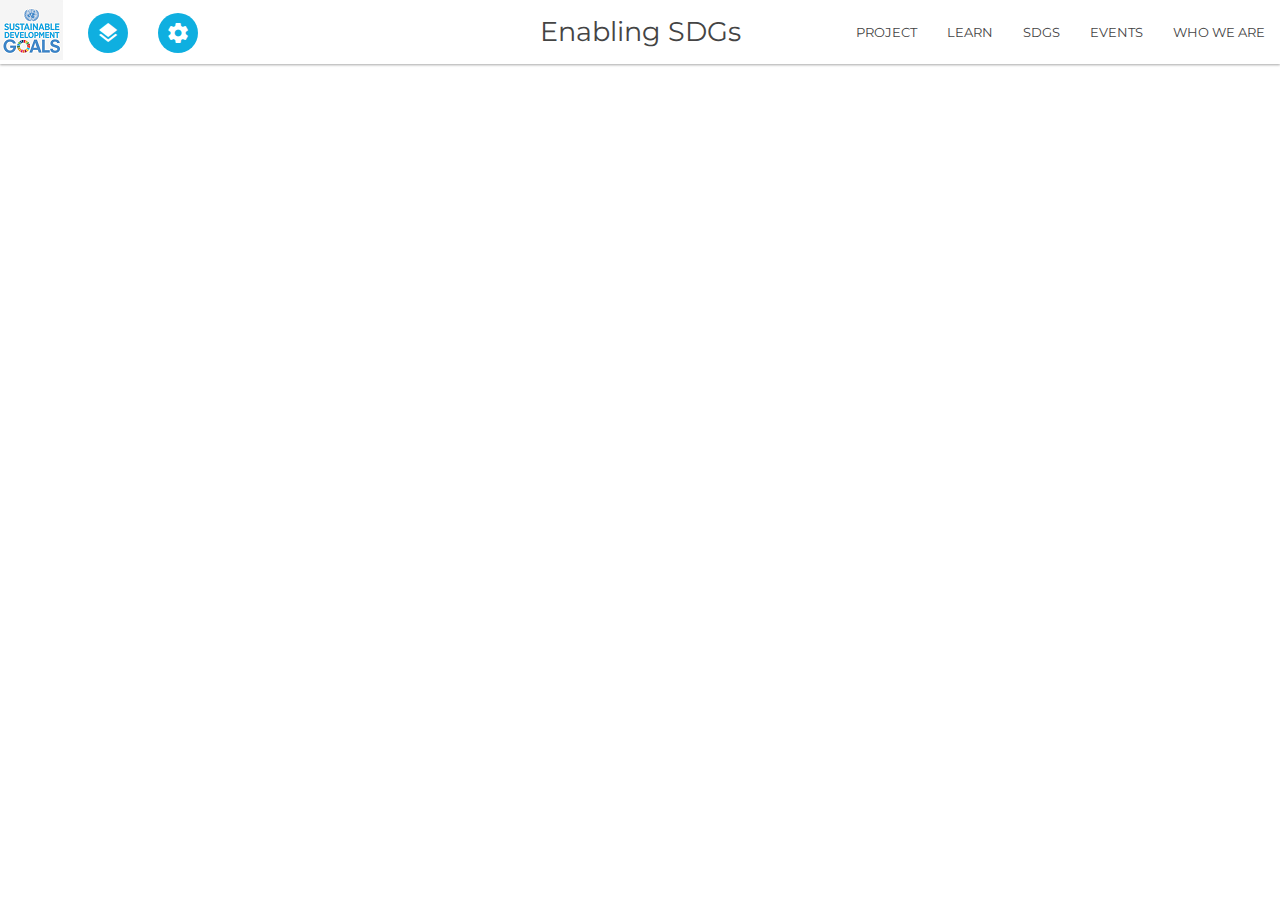
<file: sdgs.html>
<!DOCTYPE html>
<html><head>

  <meta name="viewport" content="width=device-width, initial-scale=1.0"/>
  <meta charset="UTF-8">
    <script src="./jquery-3.3.1.min.js"></script>
    <script src="./sdg_info.js"></script>
    <link rel="stylesheet" href="./css/sdg_new.css"></link>
    <link rel="stylesheet" href="./css/busy_load.css"></link>
    <!-- <link rel="stylesheet" href="https://fonts.googleapis.com/icon?family=Material+Icons"/ > -->
     <link rel="stylesheet" href="https://fonts.googleapis.com/icon?family=Material+Icons"/>
    <script src="./materialize.js"></script>
    <link rel="stylesheet" href="./css/materialize.min.css">
      <script src="./satchart.js"></script>   
     <script src="./d3_v5.min.js"></script>

     <script src="./busy_load_app.js"></script>   
     
     <link href="https://fonts.googleapis.com/css?family=Montserrat&display=swap" rel="stylesheet">
    <!-- <script src="https://d3js.org/d3v5.v5.js"></script> -->
    

    <!-- <script src="./d3-multi-styles.js"></script> -->

    <script src="./popper.min.js"></script>


     <script src="https://d3js.org/colorbrewer.v1.min.js"></script>

</head>
<body>
    <div id="intro_modal" class="modal">
    <div class="modal-content">
      <h5>Enabling Sustainable Development Goals</h5>
      <p>Explore the SDG framework and its interlinkages, visualize synergies and trade-offs to better understand the complexity of interactions and develop a profound knowledge base for your future decisions</p>
      <a class="waves-effect waves-light btn index">Create your matrix</a>
      <a class="waves-effect waves-light btn index_sat">Explore results</a>
    </div>   
  </div>
<div class="wrapper">
   <ul id="slide-out" class="side-nav">
      <div>
         <ul class="collapsible" data-collapsible="accordion"></ul>
      </div>
      <div class="input-field col s4 m6"> <select multiple class="icons"> <option value="wisehd" disabled selected>Add Goals or Targets and build your matrix</option> </select></div>
    </ul>
</div>

<div class="sdg_container">
<!--
<div class="busy-load-container" id="t2pm6zuduu5spszszip1n" style="position: absolute; top: 0px; left: 0px; background: rgb(16, 16, 16); color: rgb(255, 255, 255); display: flex; align-items: center; justify-content: center; width: 100%; height: 100%; z-index: 9999;">
 <div class="busy-load-container-item" style="background: none; display: flex; justify-content: center; align-items: center; flex-direction: row-reverse;">
      <div class="spinner-accordion busy-load-spinner-css busy-load-spinner" style="max-height: 50px; max-width: 50px; min-height: 20px; min-width: 20px;">
          <div class="rect1" style="background-color: rgb(255, 255, 255);"></div>
          <div class="rect2" style="background-color: rgb(255, 255, 255);"></div>
          <div class="rect3" style="background-color: rgb(255, 255, 255);"></div>
          <div class="rect4" style="background-color: rgb(255, 255, 255);"></div>
          <div class="rect5" style="background-color: rgb(255, 255, 255);"></div>
        </div>
  </div>
</div>  -->
      <nav>
        <div class="nav-wrapper white darken-4">
          <a href="" class="brand-logo left"><img src="./img/sdgs_logo_60.png"></a>
          <a href="" class="brand-logo center hide-on-med-and-down">Enabling SDGs</a>
          <ul id="nav-mobile">

          <!--
            <li><a href="#" data-activates="slide-out" class="sidenav_trigger btn-floating btn-small waves-effect waves-light blues-grey lighten-1"><i class="material-icons">apps</i></a>
            </li>
            -->
                <ul id="dropdown_legend" class="dropdown-content">
                  <li>
                    <div id="legend_tooltip"></div>
                  </li>
                </ul>
                 <li>
                 <a href="#" class="btn-floating btn-small waves-effect waves-light blues-grey lighten-1 dropdown-button  dropdown_legend_btn" data-activates="dropdown_legend"><i class="material-icons md-light">layers</i></a>
                </li>

               <!--  <li><a href="#" class="sidenav_trigger btn-floating btn-small waves-effect waves-light blues-grey lighten-1"><i class="material-icons attach_csv">attachment</i></a>
                </li> -->
               <ul id="dropdown_config" class="dropdown-content">
                  <li>
                    <div class='dropdown_config_div'>
                      <p>General tool settings</p>
                      <form id="dropdown_config_form" action="#">
                        <p>
                          <input type="checkbox" id="opt_click" />
                          <label for="opt_click">Get info only if a card is clicked</label>
                        </p>
                      </form>
                   </div>
                  </li>
                </ul>

            <li> <a href="#" class="btn-floating btn-small waves-effect waves-light blues-grey lighten-1 waves-effect waves-light dropdown-button btn dropdown_config_btn" data-activates="dropdown_config"><i class="material-icons md-light">settings</i></a></li>
           <!-- <li><a class="attach_csv waves-effect waves-light btn off">Colombian dataset</a>
                </li>
                -->

          </ul>
          <ul class="right hide-on-med-and-down">
            <li><a href="https://lucageo.github.io/sdg_home/">PROJECT</a></li>
            <li><a href="https://lucageo.github.io/sdg_home/#learn">LEARN</a></li>
            <li><a href="#">SDGS</a></li>
            <li><a href="#">EVENTS</a></li>
            <li><a href="#">WHO WE ARE</a></li>
            <li> <nav class="white">
              </nav>
            </li>
          </ul>
        </div>
      </nav>
      <div class='row' id="info">
         <div style='display: none' class="col s3">
             <div class="form-goal  targets_by_text">
              <input type="text" required="required"/>
              <label for="input" class="control-label">Search targets by text</label><i class="bar"></i>
            </div>
              <div id="goals_list">
              </div>
         </div>
       </div>
    <div id="sdg_cards_container">
    <div class="row"></div>
      <div style="display:none;" class="row chart_container">
        <div id="chart" class="left col s8">
          <div class='svg-container'></div>
        </div>
          <div id="right_container" class="left col s4">
            <div id="graph"></div>
            <div class="right_container_cards">


                 <ul class="collapsible ul_satellite" data-collapsible="accordion">
                  <li>
                      <div class="collapsible-header">
                          <div class="card horizontal">
                              <div class="card-image"> <i class="material-icons md-light">share</i></div>
                              <div class="card-stacked">
                                  <div class="card-content">
                                      <div>Satellite</div>
                                  </div>
                              </div>
                            </div>
                        </div>
                          <div class="collapsible-body white">
                            <div id='satellite_selects_opt'>
                             <div class='col s8'>
                              <form action="#">
                                  <span>
                                    <input name="group1" type="radio" id="from_id" checked/>
                                    <label for="from_id">From target</label>
                                  </span>
                                  <span>
                                    <input name="group1" type="radio" id="to_id" />
                                    <label for="to_id">To target</label>
                                  </span>
                              </form>
                              </div>

                               <div class='col s4'>
                                  <a class="waves-effect waves-light btn off">Apply</a>
                                 </div>

                            </div>

                             <div class="satellite_options input-field col s12">
                                 
                                  <select>
                                   
                                    
                                  </select>
                                 

                                 
                            </div>

                          
                              <div id="vis-container"></div>
                          </div>
                    </li>
                </ul>

               <ul class="collapsible ul_stats" data-collapsible="accordion">
                  <li class="goal_stats_container">
                      <div class="collapsible-header">
                          <div class="card horizontal">
                              <div class="card-image"> <i class="material-icons md-light">equalizer</i></div>
                              <div class="card-stacked">
                                  <div class="card-content">
                                      <div>Statistics</div>
                                  </div>
                                </div>
                            </div>
                        </div>
                          <div class="collapsible-body white">
                              <ul>
                                  <li>
                                    <div class="row progress_test card-panel">
                                    </div>
                                  </li>
                              </ul>
                          </div>
                    </li>
                </ul>


                <ul class="collapsible ul_tables" data-collapsible="accordion">
                  <li class="goal_table_container">
                      <div class="collapsible-header">
                          <div class="card horizontal">
                              <div class="card-image"> <i class="material-icons md-light">equalizer</i></div>
                              <div class="card-stacked">
                                  <div class="card-content">
                                      <div>Table</div>
                                  </div>
                              </div>
                            </div>
                        </div>
                          <div class="collapsible-body white">
                              <ul>
                                  <!-- <li>
                                    <div class="row tables card-panel">
                                      <ul></ul>
                                    </div>
                                  </li> -->
                              </ul>
                          </div>
                    </li>
                </ul>

            </div>
          
          <div id="sel_info_matrix"></div>
        </div>

      <div class='col s5' style="display: none;" id="chart_info"></div>
    </div>  <!-- chart_container -->
  </div>  <!-- sdg_cards_container -->
  
  

</div>   <!-- end of sdg_container -->
  <style type="text/css">
  .sdg_cards_container
  {
  	display: none;
  }

.fixed_col_row
{
  font-size: 1.3em!important;
  fill:#ff9800!important;
}

.right_container_cards .collapsible-header
{
 padding: 0rem!important;
}

.right_container_cards .card
{

    margin: 0rem 0 0rem 0!important;
}
</style>

<script type="text/javascript">




var selected_goals_arr=[];

var sdg_params={};

 colors = colorbrewer.RdYlGn[7]; // alternatively colorbrewer.YlGnBu[9]




var colors_obj={total_records:0,data:[{legend_val:-3,counts:0,percent_val:0,color:"#d73027",legend_text:"Strongly restricting"}, {legend_val:-2,counts:0,percent_val:0,color:"#fc8d59",legend_text:"Moderately restricting"}, {legend_val:-1,counts:0,percent_val:0,color:"#feb900",legend_text:"Weakly restricting"}, {legend_val:0,counts:0,percent_val:0,color:"#f4de00",legend_text:"No influence"}, {legend_val:1,counts:0,percent_val:0,color:"#90c889",legend_text:"Weakly promoting"}, {legend_val:2,counts:0,percent_val:0,color:"#21b44e",legend_text:"Moderately promoting"}, {legend_val:3,counts:0,percent_val:0,color:"#02682a",legend_text:"Strongly promoting"}]};


var xmouse, ymouse;


var new_params={};


    var chart={};
    var options={config:{opt_right:true,opt_click:false,from_csv:false,satellites:false}};
    console.log(options.config)

    var sel_from_sidenav=false;
     var clicked_card=false;
   var clicked_card_data,tip;
   var clicked_card_data=null;

   selected_targets_arr=[];
   var goal_stats=[];
   var unique_id_arr={ids:[],values:[]}
	var objects=[];
     $(document).ready(function(){

		$('.sdg_cards_container').busyLoad("show", { spinner: "accordion", background: "#101010"});
     	$('#intro_modal').modal(
                            {
                                dismissible: false, // Modal can be dismissed by clicking outside of the modal
                                opacity: .9, // Opacity of modal background
                                inDuration: 500, // Transition in duration
                                outDuration: 200, // Transition out duration
                                startingTop: '14%', // Starting top style attribute
                                endingTop: '30%', // Ending top style attribute
                                ready: function(modal, trigger) { // Callback for Modal open. Modal and trigger parameters available.
                                 // alert("Ready");
                                  console.log(modal, trigger);
                                  

                                },
                                complete: function() { 

                                  
                          
   



                                 } // Callback for Modal close
                              });

$('#intro_modal').modal('open');     

 $('#intro_modal .modal-content').find('.btn').click(function()
                                  {
                                    
                                    if ($(this).hasClass('index'))
                                    {
                                  
										window.location.replace('http://d6-dev-sdgitk.ies.jrc.it/sdgs_toolkit2/index.html')
                                    }
                                    else
                                    {
                                      
                                      options.config.from_csv=true; 
								      $.ajax({
								                url: './data/matrix.csv',
								                dataType: 'text',
								              }).done(successFunction);
                                    }

                                 
                                    $('#intro_modal').modal('close'); 
                                })
       
          
          /*    $.ajax({
                url: './data/matrix.csv',
                dataType: 'text',
              }).done(successFunction);*/

    /*  $('.attach_csv').click(function()
      {
        if ($(this).hasClass('csv_active'))
        {
          $(this).removeClass('csv_active yellow');
          options.config.from_csv=false;
        }
        else
        {
         $(this).addClass('csv_active yellow');
         $.ajax({
                url: './data/matrix.csv',
                dataType: 'text',
              }).done(successFunction);
         
        }
      });*/

     console.log(options.config)

        var orig_fadeOut = $.fn.fadeOut;

       $.fn.fadeOut = function(){
           $(this).trigger('fadeOut');
           if ($(this).hasClass('.card_toast.blues'))
           {
              console.log('applyging fadeout from triggering on CARD TOAST');
              clicked_card=false;
              clicked_card_data=null;
           }

           orig_fadeOut.apply(this, arguments);
       };

       $('.dropdown_legend_btn').hide();


       //rev_card_val,clicked_card_data
        function check_update (new_card_val,prev_card_val,data,filtered_data,goal)
                                  {
                                        //filtered_data refering to a single card
                                      if (options.config.from_csv==true)
                                      {


                                        var unique_id_arr={}
                                        unique_id_arr.ids=new_params.all_t_val.map(function(d)
                                        {
                                          return d.data;
                                        });

                                        unique_id_arr.values=new_params.all_t_val.map(function(d)
                                        {
                                          return d.value;
                                        });
                                      }
                                         unique_id_arr=window.unique_id_arr;
                                         console.info(arguments)
                                         var pos=unique_id_arr.ids.indexOf(filtered_data.data);
                                         console.trace();
                                    if (options.config.from_csv==false)
                                    {
                                         if (pos==-1)
                                         {
                                           console.warn('first time for this value')
                                           unique_id_arr.ids.push(filtered_data.data)
                                           unique_id_arr.values.push(filtered_data.value);



                                           //tabulate_clicked already include update_progress_bar
                                           tabulate_clicked(data,'add');


                                         }
                                         else
                                         {
                                             unique_id_arr.values[pos]=new_card_val;
                                             console.log(filtered_data.data+' EXISTING already, just changing COLOR-DATA, also val in table');

                                             $('.sel_table_goal.goal_'+goal+' tbody tr').each(function(i,tr)
                                             {
                                               console.log($(tr))
                                               if ($(tr).attr('data_val')==filtered_data.data)
                                               {

                                                 $(tr).find('h5.sel_table_value').text(function()
                                                   {
                                                     return sel_color(filtered_data).legend_text;
                                                   })
                                                   .css('background-color',function(div)
                                                   {
                                                     //return {legend_val:null,color:"#c6c4c4"}
                                                     return sel_color(filtered_data).color;
                                                   })
                                               }
                                             })

                                             console.log('trying to update an existing rect info');

                                             colors_obj.data.forEach(function(color,i)
                                               {
                                                 if (parseInt(color.legend_val)==parseInt(new_card_val))
                                                 {
                                                   //selected(updated color)
                                                   console.log('update counts for new_rect_val '+new_card_val)
                                                   color.counts=parseInt(color.counts)+1;

                                                   console.warn(color)


                                                 }

                                                 if (parseInt(color.legend_val)==parseInt(prev_card_val))
                                                 {
                                                   //selected(updated color)
                                                   console.log('update counts for prev_rect_val '+prev_card_val)

                                                    if (color.counts!==0)
                                                       color.counts=color.counts-1;

                                                 }

                                               });

                                             console.log(colors_obj)

                                           update_progress_bars('update',filtered_data);

                                         }
                                       }
                                         console.log(colors_obj)
                                         $('i.delete_card_icon').removeClass('right').show();
                                         console.log(sel_color(filtered_data).color)
                                       return sel_color(filtered_data).color;
                                     }

           function delete_card_info (clicked_card_data)
                       {
                         var target=$('.toast .delete_card_icon');
                         var prev_card_val=parseInt(clicked_card_data.value);
                          target.hide();
                          $('.toast_slide_text').hide();
                          console.info(clicked_card_data)

                          // ?????????????
                          clicked_card_data.with_data=false;
                         // clicked_card_data.visualized=false;

                          var filtered=d3v5.selectAll('.link').filter(function(d)
                                   {

                                     if (d.data==clicked_card_data.data)
                                     {
                                       return this;
                                     }
                                   });
                           filtered.style("fill", function(d) {

                                         //we apply later, have to keep in memory the value to be removed
                                         //d.value=null;

                                         clicked_card_data=d;
                                         console.info(d)

                                          $('.card_val_title').css('color',function()
                                          {


                                            return "#c6c4c4";
                                          }).text(function()
                                          {
                                           return 'No value assigned';
                                          });

                                          var pos=unique_id_arr.ids.indexOf(d.data);


                                          for (var p in unique_id_arr)
                                           {
                                             unique_id_arr[p].splice(pos,1);
                                           }
                                           console.log(clicked_card_data)

                                           tabulate_clicked(clicked_card_data,'remove');

                                           //yLabels are HORIZONTAL. we have to count the SUM_COLS
                                           d3v5.selectAll(".yLabels_counter").filter(function(d)
                                             {
                                               console.info(d)
                                               if (d.id==clicked_card_data.to_id)
                                               {
                                                 d.sum_col=d.sum_col-(prev_card_val)
                                                 //d.sum_col=d.sum_col;
                                                 //d.col_number=col_number;
                                                 return this;
                                               }
                                               console.info(d)
                                             })
                                             .text(function(d)
                                             {
                                               //if ()
                                               return d.sum_col;
                                             });



                                       var x_sel_labels=d3v5.selectAll(".xLabels_counter").filter(function(d)
                                             {
                                               console.info(d)
                                               if (d.id==clicked_card_data.from_id)
                                               {
                                                 d.sum_rows=d.sum_rows-(prev_card_val)

                                                 return this;
                                               }
                                               console.info(d)
                                             })
                                             .text(function(d)
                                             {
                                               //if ()
                                               return d.sum_rows;
                                             })

                                          //to remove table
                                          // to update progressing tabs

                                         $.when(update_progress_bars('remove',d)).then(function(result)
                                           {

                                             d.value=null;
                                             console.info(d)
                                             $('.edit-icon').show();
                                             if (colors_obj.total_records>0)
                                                   {
                                                     $('.goal_stats_container,.goal_table_container').fadeIn();
                                                   }
                                                   else
                                                   {
                                                      $('.goal_stats_container,.goal_table_container').fadeOut();
                                                   }


                                           })
                                     return "#c6c4c4";
                                 })
                             }  // END fx delete_card_info

       $('body').on('click',function(e)
                    {
                     var target=$(e.target);
                     
                     if (target.is(':checkbox'))
                     {
                       if (target.parent().parent().attr('id')=='dropdown_config_form')
                       {
                         var opt=target.attr('id');
                         if (opt=='opt_right')
                         {
                           if (target.prop('checked'))
                             options.config.opt_right=true;
                           else
                             options.config.opt_right=false;
                         }

                         if (opt=='opt_click')
                         {
                           if (target.prop('checked'))
                             options.config.opt_click=true;
                           else
                             options.config.opt_click=false;
                         }


                        // opt_click
                       }
                     }

                     // $('#dropdown_config_div').on('click',function(e)
                     // {
                     //   $('#dropdown_config_div')
                     //   var target=$(e.target);
                     //   console.log(target)
                     // })
                     if (target.hasClass('delete_card_icon'))
                     {
                       delete_card_info (clicked_card_data)

                     }

                     if (target.hasClass('toast_slide_color'))
                     {
                      if (target.hasClass('on'))
                      {
                        target.removeClass('on').addClass('off').text('Show score colors');
                        $('.card_legend_tooltip_container').find('#legend_tooltip').hide();


                      }
                      else
                      {
                        target.removeClass('off').addClass('on').text('Hide score colors');
                        $('.card_legend_tooltip_container').find('#legend_tooltip').show();
                      }
                     }

                     if (target.hasClass('toast_slide_text'))
                     {
                      if (target.hasClass('on'))
                      {
                        target.toggleClass('on').text('Show text form');
                        $('.card_legend_tooltip_container').find('#legend_tooltip').hide();
                       // $('.card_text_form').show();
                        

                      }
                      else
                      {
                        target.addClass('on').text('Hide text form');
                      //  $('.card_text_form').hide();


                        $('.card_legend_tooltip_container').find('#legend_tooltip').show();
                        
                       
                      }
                     }

                     if (target.hasClass('edit-icon'))
                     {
                        //  $('.toast_slide_text').show();
                          console.info(clicked_card_data)
                             if (!$('.card_legend_tooltip_container').is(':visible'))
                             {
                               $('.card_legend_tooltip_container').fadeIn();
                               $('i.edit-icon').hide();
                               $('i.delete_card_icon').removeClass('right');
                             }
                           return false;
                     }
                     if (target.hasClass('close_tooltip'))
                       {
                         if ($('.card_toast.blues').length>0)
                         {
                           $('.card_toast.blues').fadeOut()
                           $('.card_toast.blues').remove();
                         }

                         $('.editing_card_toast').remove()

                         clicked_card=false;
                         clicked_card_data=null;
                       }

                       else
                       {
                           //rectangles on the LEGEND
                             if (target.is('rect') && target.parent().hasClass('legend'))
                             {
                                   var val=parseInt(target.attr('value'));
                                   var filtered=d3v5.selectAll('.link').filter(function(d)
                                   {

                                     if (d.data==clicked_card_data.data)
                                     {
                                       return this;
                                     }

                                   })

                                   console.info(filtered)

                                   filtered.style("fill", function(d) {

                                         $('#right_container').show();
                                         var prev_card_val=parseInt(d.value);
                                         d.value=val;
                                         clicked_card_data=d;
                                         var data=clicked_card_data.data;

                                         var goal=d.goal;

                                          $('.card_val_title').css('color',function()
                                          {
                                            return sel_color(d).color;
                                          }).text(function()
                                          {
                                           return sel_color(d).legend_text;
                                          });

                                          $('i.delete_card_icon').removeClass('right').show();

                                          $('i.edit-icon').hide();

                                          $('.card_text_form').show();

                                          //var color=
                                          check_update (val,prev_card_val,clicked_card_data,d,goal);


                                          console.info('rect changed from table to '+sel_color(d).color)
                                          console.info(sel_color(d).color);

                                          return sel_color(d).color;
                                     });

                                    filtered.style("opacity",1);


                                     var row_sum=0;
                                     var row_number=0;
                                     var all_vis_data=[]

                                     var row_filtered=d3v5.selectAll('.link').filter(function(d)
                                     {

                                      if ( d.value!==null)
                                      {
                                        all_vis_data.push(d)
                                      }
                                       if (d.from_id==clicked_card_data.from_id && d.value!==null)
                                       {
                                         console.info(d.value)
                                         row_number++;
                                         row_sum+=d.value;
                                         return this;
                                       }

                                     });

                                     console.info(JSON.stringify(all_vis_data))

                                     var x_sel_labels=d3v5.selectAll(".xLabels_counter").filter(function(d)
                                     {
                                       console.info(d)
                                       if (d.id==clicked_card_data.from_id)
                                       {
                                         d.sum_rows=row_sum;
                                         d.row_number=row_number;
                                         return this;
                                       }
                                     });

                                     x_sel_labels.classed('with_data',true);                                     

                                     x_sel_labels.text(row_sum);
                                     var y_sel_labels=d3v5.selectAll(".yLabels_counter");


                                     var sum_col=0;
                                     var col_number=0;

                                     var col_filtered=d3v5.selectAll('.link').filter(function(d)
                                     {
                                       if (d.to_id==clicked_card_data.to_id && d.value!==null)
                                       {

                                         col_number++;
                                         sum_col+=d.value;
                                         return this;
                                       }
                                     });

                                     var y_sel_labels=d3v5.selectAll(".yLabels_counter").filter(function(d)
                                     {
                                       if (d.id==clicked_card_data.to_id)
                                       {

                                         d.sum_col=sum_col;
                                         d.col_number=col_number;
                                         return this;
                                       }
                                     });

                                     y_sel_labels.classed('with_data',true);
                                     y_sel_labels.text(sum_col);

                               }


                                 else
                                 {
                                   // return false;
                                 }
                               }

                   })




       function stripHTML(text){
          var regex = /(<([^>]+)>)/ig;
          return text.replace(regex, "");
       }
 function generate_select (data,row)
 {

   //data from selected_card
   //row from table generation
   var obj=sel_color(data.value);

   var html='<div data_val="'+row.data+'" class="input-field"> <select><option value="" disabled>Choose your option</option>';



   for (var p in colors_obj.data)
   {

    var t=colors_obj.data[p];

    if (parseInt(data.value)==parseInt(t.legend_val))
    {
      html+='<option selected style="color:'+t.color+';font-weight:bold;" value="'+t.legend_val+'">'+t.legend_text+'</option>';
    }
    else
    {
     html+='<option style="color:'+t.color+';" value="'+t.legend_val+'">'+t.legend_text+'</option>';
    }
   }
   html+='</select></div>';
   //console.info(html)
   return html;



 }



 function generate_select_csv (row)
 {

   //data from selected_card
   //row from table generation
   var obj=sel_color(row.value);
   
   var html='<div data_val="'+row.data+'" class="input-field"> <select><option value="" disabled>Choose your option</option>';



   for (var p in colors_obj.data)
   {

    var t=colors_obj.data[p];

    if (parseInt(row.value)==parseInt(t.legend_val))
    {
      html+='<option selected style="color:'+t.color+';font-weight:bold;" value="'+t.legend_val+'">'+t.legend_text+'</option>';
    }
    else
    {
     html+='<option style="color:'+t.color+';" value="'+t.legend_val+'">'+t.legend_text+'</option>';
    }
   }
   html+='</select></div>';
   //console.info(html)
   return html;



 }



                            function sel_color_update(d)
                             {
                                
                                if(d.value===null)
                                           {
                                            // console.info('nulll at the beginning')
                                             return {legend_val:null,color:"#c6c4c4"}
                                           }
                                 else
                                 {

                                    //var colors_obj={total_records:0,data:[{legend_val:-3,counts:0,percent_val:0,color:"#d73027",legend_text:"Strongly restricting"},
                                     var _sel=colors_obj.data.filter(function(info)
                                               {
                                                 //console.warn(info)
                                                 //{legend_val: 2, color: "#91cf60"}

                                                 /*
                                                 column: "1.a"
                                                     data: "1.b-1.a"
                                                     goal: 1
                                                     row: "1.b",
                                                     value:null
                                                     */
                                           /*      console.log(info)
                                                 console.log(d)*/

                                                   if(info.legend_val==d.value)
                                                   {
                                                     if (options.config.from_csv)
                                                     {
                                                       colors_obj.total_records++;
                                                       info.counts++;

                                                       if (goal_stats.length==0)
                                                       {
                                                         goal_stats.push({'goal':d.goal,'count':0});
                                                       }
                                                       else
                                                       {
                                                          var goal_arr=goal_stats.map(function(x)
                                                          {
                                                            return x.goal;
                                                          });
                                                       
                                                          var pos=goal_arr.indexOf(d.goal);
                                                          if (pos==-1)
                                                          {
                                                            goal_stats.push({'goal':d.goal,'count':1});
                                                          }
                                                          else
                                                          {
                                                           
                                                                 goal_stats[pos].count++;                                                                                                                                                                                     
                                                          }
                                                        } 
                                                        //end if config_csv                                                       

                                                     }
                                                     return info;
                                                   }
                                               })[0]

                                     
                                     return _sel
                                   }
                             }
                             function sel_color(d)
                             {
                                
                                if(d.value===null)
                                           {
                                            // console.info('nulll at the beginning')
                                             return {legend_val:null,color:"#c6c4c4"}
                                           }
                                 else
                                 {

                                    //var colors_obj={total_records:0,data:[{legend_val:-3,counts:0,percent_val:0,color:"#d73027",legend_text:"Strongly restricting"},
                                     var _sel=colors_obj.data.filter(function(info)
                                               {
                                           
                                                   if(info.legend_val==d.value)
                                                   {
                                                     // if (options.config.from_csv)
                                                     // {
                                                     //   colors_obj.total_records++;
                                                     //   info.counts++;
                                                     // }
                                                     return info;
                                                   }
                                               })[0]

                                     
                                     return _sel
                                   }
                             }




               var all_data=[];
   var goals_obj=[];
   var all_t_val=[];
              var from_ids_arr;


   function get_targets(visualized)
       {
         console.info(arguments)
         var gridSize=chart.gridSize;


             //if(typeof selected_goals_arr=='undefined')
             $('.checkbox_all_goal').find(':checked')


            if (options.config.from_csv==false)
              {
                selected_goals_arr=$('.side-nav .input-field select').val()
                   .map(function(d)
                     {
                       return d-1;
                     });
              }
              else
              {
                var selected_goals_arr=[]
              }

             //defined on adding/removing
                      
             var these_targets=[];
             var these_targets_data=[]    
             console.info(from_ids_arr)    

             //goals_obj contains ALL info refereing GOALS and TARGETS for creating the chart
              goals_obj.forEach(function(d,i)
                  {
                    // if (selected_goals_arr.indexOf(i)!==-1)
                  
                    // {
                    // console.warn(d)
                    // if (d.active==true)
                    //  {
                      console.warn('goal active '+d.id)
                     
                      d['targets'].forEach(function (d2,i2)
                      {
                          //console.warn(d2.id)
                          if (options.config.from_csv==true)
                           {
                            
                             var position=from_ids_arr.indexOf(d2.id);
                             
                             if (position!==-1)
                              {
                                //console.info(d2)
                                these_targets_data.push(d2);
                                if (selected_goals_arr.indexOf(d.id)==-1)
                                {
                                  selected_goals_arr.push(d.id)
                                }
                               // Array.prototype.push.apply(these_targets_data,d2);
                              }  
                          }
                          else
                          {
                            if (selected_goals_arr.indexOf(i)!==-1)
                               {
                                console.warn(i)
                                these_targets_data.push(d2);
                                // Array.prototype.push.apply(these_targets,d.targets);
                               }
                            
                          }
                          
                        })

                         Array.prototype.push.apply(these_targets,d.targets);
                       
                         // these_targets.push(d.targets)
                    })

                // debugger;


               chart.buckets= these_targets_data.length;
               buckets=these_targets_data.length
                if (window.innerHeight>900)
                       width_px=780;

                    if (window.innerHeight<900 && window.innerHeight>700)
                       width_px=650;
                     //width_px=$('#chart').width();

                     chart.width_px=width_px;


                    //   width_px=window.innerHeight-250;
                       //5_3_text
                       //var width_px=parseInt($('#chart').width());

                        margin = { top: 20, right: 40, bottom: 40, left: 20 },
                       width = width_px - margin.left - margin.right,
                       height = width_px - margin.top - margin.bottom;



                       var gridSize = Math.floor(width / chart.buckets)


                 //legendElementWidth = gridSize;
                 //legendElementWidth = 30

                 these_targets_data.map(function(d,i)
                 {
                   if(i!==0)
                   {

                     d.x=(i+1)*gridSize;
                      //     x:(index+1)*gridSize,
                     d.y=(i-1)*gridSize;
                     console.log(d)
                   }
                   else
                   {
                    d.x=0
                      //     x:(index+1)*gridSize,
                     d.y=0
                   }
                 })


                  var selected_links=[];
                 

                 these_targets_data.forEach(function(info,row)
                 {
             //     console.log(info)

                  var arr=[];


                  for (var column in these_targets_data)
                           {

                             if (row==0)
                             {
                                  //1 1 ...
                                 var unique_id=info.id+'-'+these_targets_data[column].id;

                                 var _t={  data:unique_id,  //2-2 2-2

                                         visualized: visualized,
                                         title: info.description+' <hr>'+these_targets_data[column].description,
                                         from_title:info.description,
                                         to_title: these_targets_data[column].description,
                                         from_id: info.id,
                                         to_id:these_targets_data[column].id,
                                        // goal:these_targets_data[column].goal,
                                         goal:info.sdgnum,
                                         row:info.id,
                                         column:these_targets_data[column].id,
                                          x: (column)*gridSize,
                                         y: 0
                                         }

                                   if (info.id==these_targets_data[column].id)
                                   {
                                      _t.same_targets=true;
                                     _t.visualized=true;
                                   }
                                   else
                                   {
                                      _t.same_targets=false;
                                      _t.visualized=true;
                                   }

                                if (options.config.from_csv==false)
                                {
                                     var pos=unique_id_arr.ids.indexOf(unique_id);

                                     if (pos==-1)
                                     {
                                       _t.value=null;
                                      // _t.visualized=true;

                                     }
                                     else
                                     {
                                     // _t.visualized=true;

                                       _t.value=unique_id_arr.values[pos];
                                      }
                                }
                                else
                                {
                                  _t.value=these_targets_data.value;
                                }
                                

                                 arr.push(_t)


                             }
                             else
                             {
                               var unique_id=info.id+'-'+these_targets_data[column].id;


                                 var _t={
                                          data:unique_id,
                                          visualized: visualized,
                                         title: info.description+' <hr>'+these_targets_data[column].description,
                                          from_title:info.description,
                                         to_title: these_targets_data[column].description,
                                         from_id: info.id,
                                         to_id:these_targets_data[column].id,
                                        // goal:these_targets_data[column].goal,
                                         goal:info.sdgnum,


                                         row:info.id,
                                         column:these_targets_data[column].id,
                                         x: (column)*gridSize,
                                         y: (row)*gridSize,
                                         };



                               if (info.id==these_targets_data[column].id)
                                   {
                                      _t.same_targets=true;
                                      _t.visualized=true;
                                   }
                                   else
                                   {
                                      _t.same_targets=false;
                                   }

                                if (options.config.from_csv==false)
                                {
                                     var pos=unique_id_arr.ids.indexOf(unique_id);

                                     if (pos==-1)
                                     {
                                       _t.value=null;
                                      // _t.visualized=true;

                                     }
                                     else
                                     {
                                     // _t.visualized=true;

                                       _t.value=unique_id_arr.values[pos];
                                      }
                                }
                                else
                                {
                                  _t.value=these_targets_data.value;
                                
                                }

                                

                                 arr.push(_t)

                             }


                           }
                         Array.prototype.push.apply(selected_links,arr);

                   })
                 console.info(selected_links)

                 new_params.goals_obj=goals_obj;
                new_params.all_t_val=all_t_val;
                 return {links:selected_links,targets:these_targets_data}
          }  // ./get_targets


           var get_first_data_promise_data = get_first_data_promise();



           get_first_data_promise_data.done(function(data)
           {
           /*	$('.sdg_cards_container').hide();*/
           	return false;
             //console.log(data) //goals_obj
             // $('.sdg_cards_container').click(function(e)
             // {
             //   sel_from_sidenav=false;
             // })
               $('.card').click(function(e)
                      {
                       console.log(sel_from_sidenav)
                       var target=$(e.target);
                       if ($(this).hasClass('goal_card_sel'))
                         return false;

                       if (target.parent().hasClass('card-action'))
                       {


                         var goal_class=$(this).find('.card-sdg-goal').attr('class').split(' ')[1];
                         //card-goal-1
                         var goal=goal_class.split('-')[2];
                         //card-goal-1

                         /*  if (pos==-1)
                                     selected_goals_arr.push(goal)
                           else
                             return false;*/

                         $(this).addClass('goal_card_sel');


                         $('#dropdown1 li').eq(0).after('<li class="dropdown_li_'+goal+'"><a href="#!">Goal '+goal+'</a></li>')

                         var count=Number($('.dropdown-button .badge').text())+1;
                         $('.dropdown-button .badge').text(count);



                         //Materialize.toast('Group <b>'+goal+'</b> has been added to the list', 1500);
                         if ($('.goal_toast').length>0)
                         {
                           $('.goal_toast').fadeOut();
                         $('.goal_toast').remove();
                         }


                         var $toastContent = $('<span>Goal '+goal+' has been added</span>')

                         Materialize.toast($toastContent, 300,'goal_toast black');

                         $('.goal_toast.black').parent().addClass('goal_toast_container').removeClass('card_toast_container').show();


                         $('.side-nav .input-field select').find('option[value="'+goal+'"]').hide();



                         var sidenav_html='<li class="li_goal_container '+goal+'"><div class="collapsible-header nav_bar_'+goal+'"><div class="card horizontal"><div class="card-image"> <img class="responsive-img" style="width:70px" src="./img/sdg'+goal+'.png"></div><div class="card-stacked"><div class="card-content"><div class="card-sdg-goal card-goal-'+goal+'"> Goal '+goal+'</div></div></div></div></div><div class="collapsible-body"> <div><input type="checkbox" class="checkbox_all_goal" id="check_all_goal_'+goal+'"><label for="check_all_goal_'+goal+'">Add all targets</label></div><ul>';

                         if ($('.right_container_cards .li_goal_container.class'+goal).length==0)
                         {
                            var right_container_cards_html='<li class="li_goal_container class_'+goal+'"><div class="collapsible-header nav_bar_'+goal+'"><div class="card horizontal"><div class="card-image"> <img class="responsive-img" style="width:70px" src="./img/sdg'+goal+'.png"></div><div class="card-stacked"><div class="card-content"><div class="card-sdg-goal card-goal-'+goal+'"> Goal '+goal+'</div><span class="card_count"></span></div></div></div></div><div class="collapsible-body"><ul></ul> </div></li>';

                            console.log(right_container_cards_html);


                             $('.right_container_cards .goal_table_container .tables ul').append(right_container_cards_html)

                         }

                         for (var p in sdgs)
                         {
                           if (sdgs[p].sdg_num==goal)
                           {
                             var this_goal=sdgs[p];
                             this_goal.targets.forEach(function(info)
                             {

                                 var this_li='<li><div><b>Target '+info.targetcode+'</b> <input type="checkbox" id="check_'+info.targetcode+'"><label for="check_'+info.targetcode+'"></label></div><span class="target_checkbox_span">'+info.targetname+'</span></li>';

                                 sidenav_html+=this_li;

                             })
                           }
                         }

                         sidenav_html+=' </ul></div></li>';

                         $('.side-nav ul.collapsible').append(sidenav_html);

                         $('.side-nav ul.collapsible').find('.toast_target').remove();

                         if ($('.sdg_cards_container').is(':visible'))
                             $('.sidenav_trigger').trigger('click')



                           if (sel_from_sidenav==false)
                           {
                         // if ($('#sdg_cards_container .row:first').is(':visible') && $('.side-nav').is(':visible')==false)
                         //   {


                           console.log('triggering click not from sidenav but from landing page')
                           $('.select-dropdown').find('li').eq(goal).find('input').prop('checked',true).trigger('click');
                          }
                          else
                          {
                           console.log('triggering FROM sidenav')
                           $('.select-dropdown').find('li').eq(goal).find('input').prop('checked',true)
                          }


                       }
                      });



           }).fail(function()
           {
             alert('some error')
           }) //a function name
           //register a function to call if aysnc function fails:
           //geolocationPromise.fail(setErrorMessage);
               // body...



    // function update_chart
      var legend_progress=d3v5.select('.progress_test');
       var legend_progress_div=legend_progress.selectAll('div')

       .data(colors_obj.data, function(d){
        console.log(d)
         return d.legend_val;
       } ).enter();



                    legend_progress_div.append("div")//attr('class','col s3')
                    .attr('data-val',function(d)
                         {
                           return d.levend_val;
                         })

                         .html(function(d)
                         {




                          return '<div class="row"> <span class="progress_category col s9">'+d.legend_text+' </span> <span class="progress_num_rec col s3 right-align">'+d.counts+'</span></div><div percent_val='+d.percent_val+' data-val='+d.legend_val+' class="progress"><div style="width:0%;background-color: '+d.color+';" class="determinate"></div></div>'
                         })
                         .on('mouseover',function(d)
                         {
                       /*    console.info($(this))
                           console.warn($(this).find('.progress').attr('data-val'))*/
                           //console.log($(this).find('.progress div:first').css('width','70%'))

                         })
                         .on('mouseout',function(d)
                         {
                          // console.warn(d)
                         })
                        // x.enter()
       legend_progress_div.exit().remove();


      function create_chart()
                 {

                    if (window.innerHeight>900)
                       width_px=780;

                    if (window.innerHeight<900 && window.innerHeight>700)
                       width_px=650;
                     //width_px=$('#chart').width();

                     chart.width_px=width_px;


                    //   width_px=window.innerHeight-250;
                       //5_3_text
                       //var width_px=parseInt($('#chart').width());

                        margin = { top: 20, right: 40, bottom: 40, left: 20 },
                       width = width_px - margin.left - margin.right,
                       height = width_px - margin.top - margin.bottom;



                        gridSize = Math.floor(width / chart.buckets),
                       //legendElementWidth = gridSize;
                       legendElementWidth = 30

                       chart.gridSize=gridSize;

                       var w=width_px + margin.left + margin.right+20;
                       var h=width_px + margin.top + margin.bottom;


                       $('.svg-container').height(w);
                       $('.svg-container').width(h);




                             svg = d3v5.select(".svg-container").append("svg")
                             //responsive SVG needs these 2 attributes and no width and height attr
                              .attr("preserveAspectRatio", "xMinYMin meet")
                              .attr("viewBox", '0 0 '+w+' '+h+'')
                              //class to make it responsive
                              .classed("svg-content-responsive", true)
                               //.attr("width", width + margin.left + margin.right)
                              //.attr("height", height + margin.top + margin.bottom)
                               .append("g")
                               .classed('g_matrix',true)
                               .attr("transform", "translate(" + (margin.left+25) + "," + margin.top + ")");
                 }

     function create_legend()
     {


       var legendElementWidth=30;

       var legend_svg=d3v5.select("#legend_tooltip").append("svg")

                        //.attr("width", legendElementWidth+170)
                        .attr("width", 200)
                        //.attr("height",legendElementWidth*8)
                        .attr("height",240)

                        var legend = legend_svg.selectAll(".legend")
                        .data(colors_obj.data, function(d){ return d.legend_val; } )

                        .enter()

                        .append("g")
                         .attr("class", "legend")


                       legend.append("rect")
                        .attr("x", function(d, i) {

                         return 0 * i;
                       })
                       //.attr("x",0)
                       .attr("y", function(d,i)
                         {
                           return  legendElementWidth * i;
                         })
                       .attr("width", legendElementWidth)
                       .attr("height", legendElementWidth)
                       .style("fill", function(d, i) {
                               //console.info(d3v5.select(this))
                               return d.color;
                             })
                       .attr("value",function(d)
                       {
                         return d.legend_val;
                       })
                       .on('mouseover',function(d)
                       {
                         console.info(d) //0,-1...

                         var cards=d3v5.selectAll('.link');
                         cards.transition().duration(150).style('opacity',0.2);

                         var sel=cards.filter(function(data)
                         {
                           return (data.visualized==true && parseInt(data.value)==parseInt(d.legend_val));
                         });
                         console.info(sel)

                         sel.transition().duration(350).style('opacity',1);
                         //reverse().

                       })
                       .on('mouseout',function(d)
                       {

                         var cards=d3v5.selectAll('.link');
                         var sel=cards.filter(function(data)
                         {
                           return (data.visualized==true)// && parseInt(data.value)==parseInt(d.legend_val);
                         });

                         sel.transition().duration(50).style('opacity',1);
                       })

                       legend.append("text")
                       .attr("class", "Montserrat")
                       .html(function(d) {
                          // console.warn(d.legend_text)
                           return d.legend_text;//+'<b>test</b>';
                         })
                        .attr("x", function(d, i) {
                         return legendElementWidth+20;
                       })
                       //.attr("x",0)
                       .attr("y", function(d,i)
                         {
                           return  ((legendElementWidth * i)+(legendElementWidth/2));
                         })

                       //.appendHTML('<b>test</b>')
                      // legend.exit().remove();
     }

     //function remove

     function add_all_goal(goal)
            {


               sdg_params.sel_info=get_targets(false);
               var plot_labels=sdg_params.sel_info['targets'];
               

               console.warn(sdg_params)
               var hidden_links=[];

               var plot_links=sdg_params.sel_info['links'].filter(function(d)
                             {
                              d.visualized=true;
                              return d;
                                     //selected_targets_arr contains targets selected on the select individually
                                     /*if (selected_targets_arr.indexOf(d.from_id)!==-1)
                                     {
                                           d.visualized=true;
                                           return d;
                                     }
                                     else
                                     {
                                       d.visualized=false;
                                       hidden_links.push(d);
                                       return d;
                                     }*/

                             });
               var params={}

               params.to_plot={links:plot_links,targets:plot_labels,hidden_links:hidden_links}
               console.log(params)

                 if($("#chart svg").length>0)
               {

                 $("#chart svg:first").remove();
                 create_chart()

                 heatmap(params.to_plot);

               }
               else
               {
                     create_chart();

                      heatmap(params.to_plot);

                      console.info($('.yLabels_counter:last').attr('transform'));
                      console.info($('.yLabels_counter:last').attr('x'));
                      console.info($('.yLabels_counter:last').attr('y'));

                     if ($('#legend_tooltip svg').length==0)
                       create_legend();

                       //creating tables
                       // $('#sdg_cards_container .row').eq(1).hide();

                        setTimeout(function()
                        {
                         $('#sdg_cards_container .row').eq(1).show();
                        },600)
                    //$('.tables_container

               }

             }


     function get_first_data_promise() {

       var deferred = $.Deferred(); //use the jQuery Deferred object
       var side_nav_options='';
       sdgs.forEach(function(d,i)
             {
               // d.targets=[];
               var this_goal={'id':d.sdg_num,active:null,targets:[]};

              //
               side_nav_options+='<option value="'+d.sdg_num+'" data-icon="./img/sdg'+d.sdg_num+'.png"> Goal '+d.sdg_num+'</option>';
               if (i>=0 && i<30)
               {


               /* $('#sdg_cards_container .row').eq(0).append('<div class="col l2 xl2 s6 m6">  <div class="card hoverable"><div class="card-image"> <img src="./img/sdg'+d.sdg_num+'.png"></div><div class="card-stacked"><div class="card-content"><div class="card-sdg-goal card-goal-'+d.sdg_num+'"> Goal '+d.sdg_num+'</div> <div id ="card-sdg-name"> <span class="more card-sdg-name">'+d.sdg_name+'</span></div><div id = "targets_count"><b>'+d.targets_count+'</b> targets</div><div class="card-action"> <a href="#">Add</a></div></div></div></div></div>')*/

               }

               d.targets.forEach(function(t,i)
                 {
                   //  console.info(t)
                     t.id=d.sdg_num;
                     t.value=2;
                     all_data.push(t)

                     this_goal.targets.push({value:2,id:t.targetcode,description:t.targetname,sdgnum:t.sdgnum});

                     //<button class="mdc-fab" aria-label="Favorite"><span class="mdc-fab__icon material-icons">favorite</span></button>
                 });

                  goals_obj.push(this_goal);


           }) // ./foreach

           //$('.side-nav .input-field select').append(side_nav_options)



           if (goals_obj.length>0)
             //.resolve links up with .done outside of the async function:
             deferred.resolve(goals_obj); //triggers whatever is registered via .done
           else
               deferred.reject(goals_obj); //triggers whatever is registered via .done


         return deferred.promise(); //the Promise object, which has methods .done and .fail, allowing registering callback functions
       }



          //   get_first_data_promise();

            // $('.dropdown-button').dropdown();
            // $('.side-nav').sidenav();


              $('.side-nav').on('click',function(e)
                 {

                   var target=$(e.target);


                   //target.parent().addClass('yellow')
                   if ($(e.target).is(':checkbox'))
                   {

                   //  var selected_goals_arr=$('.side-nav .input-field select').val();
                     console.log(selected_goals_arr)
                    // var this_li.closest('.li_goal_container')
                     //('.collapsible-header .card-sdg-goal').attr('class').split(' ')[1].split('-')[2];


                     if (target.attr('class')=='checkbox_all_goal')
                     {
                       //check_all_goal_3
                       var goal=parseInt(target.attr('id').split('_')[3]);
                       console.warn(goal);
                       console.log(target)

                       var this_li=$(".side-nav .li_goal_container."+goal);
                       //target.prop('checked')
                       if (target.prop('checked'))
                       {
                          target.prop('checked',true);
                          console.info(this_li.find('.collapsible-body :checkbox').not('.checkbox_all_goal'))
                          this_li.find('.collapsible-body :checkbox').not('.checkbox_all_goal').each(function(i,checkbox)
                           {
                             $(checkbox).prop('checked',true);
                             var id=$(checkbox).attr('id').split('check_')[1];

                             if (selected_targets_arr.indexOf(id)==-1)
                              selected_targets_arr.push(id);

                           })

                           var pos=selected_goals_arr.indexOf(goal);

                           if (pos==-1)
                                 selected_goals_arr.push(goal);


                       }
                       else
                       {
                         if (target.prop('checked')==false || target.prop('temp_checked')==true)
                         {
                             //var this_li=target.closest('li');
                             target.prop('checked',false);
                             console.log('checed all, lets de-check all')


                              this_li.find('.collapsible-body :checkbox').not('.checkbox_all_goal').each(function(i,checkbox)
                               {
                                 $(checkbox).prop('checked',false);
                                 var id=$(checkbox).attr('id').split('check_')[1];

                                 var pos=selected_targets_arr.indexOf(id);
                                 selected_targets_arr.splice(pos,1);

                               })

                             //this_li.find('.collapsible-body :checkbox').prop('checked',false);

                             var pos=selected_goals_arr.indexOf(goal);
                             selected_goals_arr.splice(pos,1);

                             target.removeProp('temp_checked');
                         }


                       }

                       console.info(selected_targets_arr)
                       console.warn(selected_goals_arr)

                       // if($('.side-nav input:checked').length>0)
                       if (selected_goals_arr.length>0)
                         {
                           console.warn(selected_goals_arr)
                         /*  if (selected_goals_arr.indexOf(goal)!==-1)
                           {
                             return false;
                           }
                           else
                           {
                             selected_goals_arr.push(goal);
                           }*/
                           $('#sdg_cards_container .row:first,.sdg_container h5:first').hide();
                           $('#sdg_cards_container .row').eq(1).show();
                           //console.log(selected_goals_arr)

                           add_all_goal(goal,selected_goals_arr)
                         }
                         else
                         {
                           console.warn('no data from')
                           $('#sdg_cards_container .row:first,.sdg_container h5:first').show();
                           $('#sdg_cards_container .row').eq(1).hide();
                           sel_info=[];
                           $('#chart .svg-container').children().remove()
                         }
                     }
                     else
                     {
                           //check_2.1
                           var id=target.attr('id').split('check_')[1];
                           var goal=id.split('.')[0];
                           var target_id=id;

                           var pos=selected_goals_arr.indexOf(goal);

                           if (target.prop('checked'))
                           {
                              target.prop('checked',true);

                              if (pos==-1)
                              {
                                 selected_goals_arr.push(goal);
                              }

                                 selected_targets_arr.push(id);


                               get_individual_target(goal,id);
                           }
                           else
                           {
                               target.prop('checked',false);
                               var this_li=$(".side-nav .li_goal_container."+goal+"");

                               if(this_li.find('ul input:checked').length==0)
                               {
                                 selected_goals_arr.splice(pos,1);
                               }

                               var pos=selected_targets_arr.indexOf(id);

                               selected_targets_arr.splice(pos,1);

                               get_individual_target(goal,id);
                           }

                   }



                   }
                 });

                function get_targets_csv()
                         {
                           console.info(arguments)
                           console.log(all_t_val)
                           $('#sdg_cards_container .row:first,.sdg_container h5:first').hide();
                           $('#sdg_cards_container .row').eq(1).show();
                             //we add info on cache for all targets of the goal
                            sdg_params.sel_info=get_targets(false);
                            
                            console.info(selected_targets_arr)


                             var plot_labels=sdg_params.sel_info['targets'];
                             
                             var hidden_links=[];
                             var only_data_links=[];
                             
                             console.log(from_ids_arr)
                             

                             var plot_links=sel_info['links'].filter(function(d)
                             {

                                    if (options.config.from_csv==true)
                                      {
                                        console.log(d.from_id)
                                        if (from_ids_arr.indexOf(d.from_id)!==-1)
                                         {
                                               d.visualized=true;
                                               console.info(d)
                                               var t=all_t_val.filter(function(info)
                                               {
                                                return d.data==info.data
                                               })[0];
                                               
                                               d.value=t.value;
                                               only_data_links.push(d);                                               
                                               return d;
                                         }
                                      }
                                    else
                                    {
                                     //selected_targets_arr contains targets selected on the select individually
                                     if (selected_targets_arr.indexOf(d.from_id)!==-1)
                                     {
                                           d.visualized=true;
                                           only_data_links.push(d);
                                           return d;
                                     }
                                     else
                                     {
                                       d.visualized=false;
                                       hidden_links.push(d);
                                       return d;
                                     }
                                    }

                             });                             
                             var to_plot={only_data_links:only_data_links, links:plot_links,targets:plot_labels,hidden_links:hidden_links}
                             console.log(to_plot)
                              
                              if($("#chart svg").length>0)
                                         {

                                           $("#chart svg:first").remove();
                                           create_chart()
                                           heatmap(to_plot);

                                         }
                                         else
                                         {
                                               create_chart();

                                                 heatmap(to_plot);
                                               create_legend();

                                                 //creating tables
                                                  $('#sdg_cards_container .row').eq(1).hide();

                                                  setTimeout(function()
                                                  {
                                                   $('#sdg_cards_container .row').eq(1).show();
                                                  },800)
                                         }
                         }
                         //end get_targets_csv

//["all_goal_1", "1.3", "1.4", "1.5", "1.a", "1.b"]
               function get_individual_target(goal,target_id)
                         {
                           console.info(arguments)
                           console.log(all_t_val)
                           $('#sdg_cards_container .row:first,.sdg_container h5:first').hide();
                           $('#sdg_cards_container .row').eq(1).show();
                             //we add info on cache for all targets of the goal
                             sel_info=get_targets(false);
                            console.info(sel_info)
                            console.info(selected_targets_arr)


                             var plot_labels=sel_info['targets'];
                             
                             var hidden_links=[];
                             var only_data_links=[];
                             
                             console.log(from_ids_arr)
                            // options.config.from_csv=true;

                             var plot_links=sel_info['links'].filter(function(d)
                             {

                                    if (options.config.from_csv==true)
                                      {
                                        console.log(d.from_id)
                                        if (from_ids_arr.indexOf(d.from_id)!==-1)
                                         {
                                               d.visualized=true;
                                               console.info(d)
                                               var t=all_t_val.filter(function(info)
                                               {
                                                return d.data==info.data
                                               })[0];
                                               
                                               d.value=t.value;
                                               only_data_links.push(d);                                               
                                               return d;
                                         }
                                      }
                                    else
                                    {
                                      console.log(selected_targets_arr)
                                     //selected_targets_arr contains targets selected on the select individually
                                     if (selected_targets_arr.indexOf(d.from_id)!==-1)
                                     {
                                           d.visualized=true;
                                           only_data_links.push(d);
                                           return d;
                                     }
                                     else
                                     {
                                       d.visualized=false;
                                       hidden_links.push(d);
                                       return d;
                                     }
                                    }

                             });                             
                             var to_plot={only_data_links:only_data_links,links:plot_links,targets:plot_labels,hidden_links:hidden_links}
                             console.log(to_plot)
                              
                              if($("#chart svg").length>0)
                                         {

                                           $("#chart svg:first").remove();
                                           create_chart()
                                           heatmap(to_plot);

                                         }
                                         else
                                         {
                                                create_chart();
                                                heatmap(to_plot);
                                                create_legend();

                                                 //creating tables
                                                  $('#sdg_cards_container .row').eq(1).hide();

                                                  setTimeout(function()
                                                  {
                                                   $('#sdg_cards_container .row').eq(1).show();
                                                  },800)
                                         }
                         }
                         //end get_individual_target

              function update_progress_bars_csv ()
              {
                console.log(goal_stats)


                      
                       for (var p in goal_stats)
                         {
                             $('.right_container_cards .ul_tables .li_goal_container.class_'+goal_stats[p].goal).find('.card_count').html('<b>'+goal_stats[p].count+' record</b>');
                          }
                        var x_sel_labels=d3v5.selectAll(".xLabels_counter")
                        x_sel_labels.classed('with_data',true);

                        var y_sel_labels=d3v5.selectAll(".yLabels_counter");
                        y_sel_labels.classed('with_data',true);

                        colors_obj.data.forEach(function(d,i)
                                 {
                                      d.percent_val=parseInt((d.counts/colors_obj.total_records)*100) || 0;



                                       var container=$('.progress_test div.progress[data-val='+d.legend_val+']');//.parent();

                                       //container.find('div:first').css('width',d.percent_val+'%');

                                       container.find('div:first').animate({width:d.percent_val+'%'},2000)

                                       container.parent().find('.progress_num_rec').html('<span>'+d.counts+'/'+colors_obj.total_records+'</span>');

                                       console.info('EQUAL data '+d.percent_val+' for '+d.legend_val+' with coiunts '+d.counts)

                                       console.log(container.parent())
                                       if (d.counts==0)
                                       {
                                         container.parent().hide();
                                         console.info('container with ZERO data')
                                         container.parent().removeClass('active');
                                       }
                                       else{
                                             container.parent().show();

                                         if (!container.parent().hasClass('active'))
                                               container.parent().addClass('active');
                                       }
                          })


              }

              function update_progress_bars(action,data,prev_card_val)
                 {
                   console.trace();
                   console.warn(arguments)
                   console.log(colors_obj)
                   console.log(action)

                   var goal=data.goal;
                   /*
                      unique_id_arr

                      ids: (3) ["1.3-1.b", "1.4-1.2", "1.2-1.2"]
                     values: (3) ["3", "-3", "-2"]
                   */
                   console.log(data)
                     if (action=='add')
                     {
                       colors_obj.total_records=colors_obj.total_records+1;

                       for (var p in goal_stats)
                         {
                             if (goal_stats[p].goal==goal)
                            {
                             goal_stats[p].count++;
                             console.log(goal_stats[p])
                             $('.right_container_cards .ul_tables .li_goal_container.class_'+goal).find('.card_count').html('<b>'+goal_stats[p].count+' record</b>');


                             }
                          }
                     }
                     if (action=='remove')
                     {

                       //to be executed when removing data ffrom tooltip
                       if (colors_obj.total_records!==0)
                         colors_obj.total_records=colors_obj.total_records-1;


                       for (var p in goal_stats)
                         {
                             if (goal_stats[p].goal==goal)
                            {
                             goal_stats[p].count--;
                             console.log(goal_stats[p])
                             $('.right_container_cards .ul_tables .li_goal_container.class_'+goal).find('.card_count').html('<b>'+goal_stats[p].count+' record</b>');


                             }


                           }
                     }
                     if (action=='update')
                     {
                     /*  var pos=unique_id_arr.ids.indexOf(data.data);
                       console.log('update from update_progress_bars')
                       colors_obj.data.forEach(function(color,i)
                                             {
                                               if (parseInt(color.legend_val)==parseInt(prev_card_val))
                                               {
                                                 //selected(updated color)
                                                 console.log('clicking on same color')
                                                 color.counts=color.counts+1;


                                               }

                                               if (parseInt(color.legend_val)==parseInt(prev_card_val))
                                               {
                                                 //selected(updated color)
                                                 console.log('update counts for prev_rect_val')
                                                 color.counts=color.counts-1;

                                               }

                                             });*/
                     }

                                     var row_sum=0;
                                     var row_number=0;

                                     var row_filtered=d3v5.selectAll('.link').filter(function(d)
                                     {

                                       if (d.from_id==data.from_id && d.value!==null)
                                       {

                                         console.warn(d)
                                         row_number++;
                                         row_sum+=d.value;
                                         return this;
                                       }

                                     });

                                     var x_sel_labels=d3v5.selectAll(".xLabels_counter").filter(function(d)
                                     {

                                       if (d.id==data.from_id)
                                       {
                                         console.info(d)
                                         d.sum_rows=row_sum;
                                         d.row_number=row_number;
                                         return this;
                                       }
                                     });

                                     x_sel_labels.classed('with_data',true);
                                     console.info(x_sel_labels)

                                     x_sel_labels.text(row_sum);


                                      var sum_col=0;
                                     var col_number=0;

                                     var col_filtered=d3v5.selectAll('.link').filter(function(d)
                                     {


                                       if (d.to_id==data.to_id && d.value!==null)
                                       {

                                         col_number++;
                                         sum_col+=d.value;
                                         return this;
                                       }

                                     });

                                     var y_sel_labels=d3v5.selectAll(".yLabels_counter").filter(function(d)
                                     {

                                       if (d.id==data.to_id)
                                       {

                                         d.sum_col=sum_col;
                                         d.col_number=col_number;
                                         return this;
                                       }
                                     });

                                     y_sel_labels.classed('with_data',true);
                                     y_sel_labels.text(sum_col);

                     console.info(colors_obj.total_records)

                     function check_hidden($element)
                     {
                       if ($(element).css('display') == 'none' || $(element).css("visibility") == "hidden")
                         return true
                       else
                         return false
                     }

                     colors_obj.data.forEach(function(d,i)
                                 {

                                   if (parseInt(d.legend_val)==parseInt(data.value))
                                   {
                                           if (action=='add')
                                           {
                                             d.counts=d.counts+1;
                                           }

                                           if (action=='remove')
                                           {
                                             if (d.counts!==0)
                                               d.counts=d.counts-1;
                                           }

                                           if(action=='update')
                                           {
                                             console.log('do not sum up or delete from here!')
                                           }



                                       d.percent_val=parseInt((d.counts/colors_obj.total_records)*100) || 0;



                                       var container=$('.progress_test div.progress[data-val='+d.legend_val+']');//.parent();

                                       //container.find('div:first').css('width',d.percent_val+'%');

                                       container.find('div:first').animate({width:d.percent_val+'%'},2000)

                                       container.parent().find('.progress_num_rec').html('<span>'+d.counts+'/'+colors_obj.total_records+'</span>');

                                       console.info('EQUAL data '+d.percent_val+' for '+d.legend_val+' with coiunts '+d.counts)

                                       console.log(container.parent())
                                       if (d.counts==0)
                                       {
                                         container.parent().hide();
                                         console.info('container with ZERO data')
                                         container.parent().removeClass('active');
                                       }
                                       else{
                                             container.parent().show();

                                         if (!container.parent().hasClass('active'))
                                               container.parent().addClass('active');
                                       }
                                   }
                                   else
                                   {
                                     //not the same color than selected
                                      d.percent_val=parseInt((d.counts/colors_obj.total_records)*100) || 0;

                                       var container=$('.progress_test div.progress[data-val='+d.legend_val+']');
                                       container.parent().find('.progress_num_rec').html('<span>'+d.counts+'/'+colors_obj.total_records+'</span>');
                                       container.find('div:first').animate({width:d.percent_val+'%'},2000)

                                       if (d.percent_val==0)
                                       {
                                         container.parent().hide();
                                       }
                                       else
                                       {
                                         container.parent().show();

                                       }

                                        if (d.counts==0)
                                       {
                                         container.parent().hide();
                                         console.info('container with ZERO data')
                                         container.parent().removeClass('active');
                                       }
                                       else{
                                             container.parent().show();

                                         if (!container.parent().hasClass('active'))
                                               container.parent().addClass('active');
                                       }
                                   }
                                 });

                     //direct children

                     if ($('.progress_test').children('div.active').length==0)//$('.progress_test').children('div').length)
                     {

                       $('.goal_stats_container .collapsible-body').find('h5').remove();
                       $('.goal_stats_container .collapsible-body').append('<h5>No data inserted</h5>');


                     }
                     else
                     {

                       $('.goal_stats_container .collapsible-body').find('h5').remove();
                     }

                     var color;

                     colors_obj.data.forEach(function(d,i)
                                 {

                                   if (parseInt(d.legend_val)==parseInt(data.value) && d.counts==0)
                                   {

                                         d.value=null;

                                         color=sel_color(d).color;
                                   }
                                 })
                     return color;

                 }

              function tabulate_clicked (data,action)
              {
               console.trace();
               console.warn(arguments)

               /*
               clicked_data

         column: "1.4"
         data: "1.4-1.4"
         from_id: "1.4"
         from_title: "<span class='toast_target'>Target 1.4</span>By 2030, ensure that all menand women, in particular the poor and the vulnerable, have equal rights to economic resources, as well as access to basic services, ownership and control over land and other forms of property, inheritance, natural resources, appropriate new technology and financial services, including microfinance. "
         goal: 1
         row: "1.4"
         title: "<span class='toast_target'>Target 1.4</span>By 2030, ensure that all menand women, in particular the poor and the vulnerable, have equal rights to economic resources, as well as access to basic services, ownership and control over land and other forms of property, inher"
         to_id: "1.4"
         value: "-2"

               */
               console.warn(data);


               //equivalent to clicked_card_data
               var goal=data.goal;


               var columns=['From','to','value'];

               if ($('.right_container_cards .ul_tables .li_goal_container.class_'+goal+' table').length==0)
               {
                       if (action=='add')
                       {
                         
                          goal_stats.push({'goal':goal,'count':0});

                           update_progress_bars('add',data,null);

                       }
                       else
                       {
                           update_progress_bars('remove',data,null);
                       }

                      var right_container_cards_html='<li class="li_goal_container class_'+goal+'"><div class="collapsible-header nav_bar_'+goal+'"><div class="card horizontal"><div class="card-image"> <img class="responsive-img" style="width:70px" src="./img/sdg'+goal+'.png"></div><div class="card-stacked"><div class="card-content"><div class="card-sdg-goal card-goal-'+goal+'"> Goal '+goal+'</div><span class="card_count"></span></div></div></div></div><div class="collapsible-body"><ul><li><table class="responsive-table striped highlight sel_table_goal goal_'+goal+'"><tbody></tbody></table></li></ul> </div></li>';

                //<table class="responsive-table striped highlight sel_table_goal goal_'+d.id+'"><thead><th>From</th><th>To</th><th>Value</th></thead><tbody></tbody></table>

              //  console.log(right_container_cards_html);

                $('#right_container > div.right_container_cards > ul.collapsible.ul_tables > li > div.collapsible-body.white > ul')
                  // $('.right_container_cards ul.collapsible.ul_tables > li > div.collapsible-body.white')
                  .append(right_container_cards_html)


                  



                       // $('div.right_container_cards .ul_tables li.li_goal_container.class_'+goal+' > div.collapsible-body ul').append('<table class="responsive-table striped highlight sel_table_goal goal_'+goal+'"><thead></thead><tbody></tbody></table>');

                       var table=d3v5.select('.sel_table_goal.goal_'+goal)
                       var thead = table.select('thead');
                       var tbody = table.select('tbody');



                       // append the header row
                       thead.append('tr')
                         .selectAll('th')
                         .data(columns).enter()
                         .append('th')
                           .text(function (column) {
                            return column;
                           });
                       $('.right_container_cards .ul_tables .li_goal_container.class_'+goal).fadeIn();
               }
               else
               {
                 //not the first data on this group
                 console.info(data)
                 console.warn(goal_stats)
                     if (action=='add')
                       {


                           update_progress_bars('add',data,null);

                       }
                       if (action=='remove')
                       {


                         var goal=data.goal;



                           update_progress_bars('remove',data,null);


                       }


               }
               console.log(data)
               if (action=='add')
               {        //colors_obj has been updated on update_progress_bars

                      $('.goal_stats_container,.goal_table_container').fadeIn();

                       var table=d3v5.select('.sel_table_goal.goal_'+goal)
                       var thead = table.select('thead');
                       var tbody = table.select('tbody');


                         var rows=tbody.selectAll('tr').data([data],function(d)
                           {
                            console.info(d)
                             return d.data
                           })
                           .enter()
                           .append('tr')

                         //  console.log(rows)

                         rows.attr('data_val',function(d)
                           {
                            // console.log(d)
                             return d.data
                           })


                         rows.on('mouseover',function(d)
                                 {
                                   //console.info(d3v5.event.target)

                                   //this refers to TR
                                   //console.log(this)
                                   if ($(d3v5.event.target).hasClass('sel_table_value'))
                                   {
                                       $(d3v5.event.target).addClass('active');
                                        /* console.log(d)
                                         console.warn('mouseovering TR')*/
                                         var cards=d3v5.selectAll('.link')
                                         cards.transition().duration(350).style('opacity',0.2);

                                         var sel=cards.filter(function(data)
                                         {
                                           return data.data==d.data;
                                         });

                                         sel.transition().duration(450).style('opacity',1);

                                         sel.classed('hovered_class_from_table',true);
                                   }
                                   else
                                   {
                                     if($(this).find('.sel_table_value.active'))
                                     {
                                       $(this).find('.sel_table_value').removeClass('active');
                                       var cards=d3v5.selectAll('.link');
                                       var sel=cards.filter(function(data)
                                         {
                                           return data.visualized==true;
                                         });
                                       sel.transition().duration(50).style('opacity',1);
                                     }
                                   }

                                 })
                           // .on('click',function(d)
                           // {
                           //   var sel=d3v5.select('.hovered_class_from_table');
                           //   console.log(sel['_goals'][0])

                           // })
                           .on('mouseout',function(d)
                           {
                             console.warn($(d3v5.event.target))
                             if ($(d3v5.event.target).hasClass('sel_table_value'))
                             {

                                   var cards=d3v5.selectAll('.link')

                                   cards.style('opacity',function(card)
                                     {
                                        if (card.visualized==true)
                                        {
                                         return 1;
                                        }
                                        else
                                        {
                                         return 0.2;
                                        }
                                      })
                                //   console.warn('mouseout from table row')
                                    var filtered=d3v5.selectAll('.hovered_class_from_table');
                             }

                             // cards.transition().duration(550).attr('fill',function(d)
                             // {
                             //   return sel_color(d).color;
                             // })

                             // filtered.classed('hovered_class_from_table',false);
                           })

                      // create a cell in each row for each column
                         var cells = rows.selectAll('td')
                           .data(function (row) {

                             return columns.map(function (column) {

                               if (column=='From')// || column=='to')
                               {
                                 //return {column: column, value: row['from_title']};
                                 return {column: column, value: 'Target '+row['from_id']};
                               }
                               else
                               {
                                     if (column=='to')// || column=='to')
                                     {
                                     console.warn(row['to_title'])
                                   //  return {column: 'to', value: row['to_title']};
                                   return {column: 'to', value: 'Target '+row['to_id']};

                                     }

                                     else
                                     {

                                       return {column: 'value', value: row['value']};
                                     }
                           }

                             //  return {column: row.id, value: row.description};
                             });
                           })
                           .enter()
                           .append('td')
                           .style('background-color',function(d)
                             {
                               // if (d.column=='value')
                               //   {
                               //     return sel_color(d).color;
                               //   }
                               //   else
                               //   {
                                   return 'white';
                                 //}
                             })
                           .html(function(d)
                             {
                               console.info(data)
                               //+generate_select(d,data)
                               var a=[];
                                 if (d.column=='value')
                                 {
                                   console.info(generate_select(d,data))
                                   //<a class="btn tooltipped" data-position="bottom" data-html="true">Hover me!</a>
                                   var html='<h5 style="background-color:'+sel_color(d).color+'" class="sel_table_value">'+sel_color(d).legend_text+'</h5>'+generate_select(d,data);



                                   return html;

                                 }
                                 else
                                 {
                                   var html='<div>'+d.value+'</div>';
                                   return html;

                                 }


                             //  console.log(html[1].data)
                             ;


                             });



                         var table=d3v5.select('.sel_table_goal.goal_'+goal);


                          setTimeout(function()
                         {
                           console.info(data.data)

                           var select=$('.sel_table_goal.goal_'+goal).find('select').not('.initialized');
                           console.log($('.sel_table_goal.goal_'+goal).find('tr[data_val="'+data.data+'"] select').length)

                           var container_tr=$('.sel_table_goal.goal_'+goal).find('tr[data_val="'+data.data+'"]')

                           container_tr.find('select').material_select();

                           container_tr.find('select').change(function()
                             {

                               var val=parseInt($(this).find('option:selected')[0].value);


                               var cards = svg.selectAll(".link")
                               var visible_cards=cards.filter(function(d)
                                 {
                                    return d.visualized==true;
                                 })
                               visible_cards.style('opacity',0.2)

                               var prev_card_val;

                               var sel=visible_cards.filter(function(card)
                                   {
                                     if (data.data==card.data)
                                     {
                                       prev_card_val=card.value;
                                       return this
                                     }

                                   });


                                   console.info(sel)

                                   sel.style('opacity',1).classed('just_changed');

                                   function do_updates(val)
                                   {
                                       setTimeout(function()
                                           {
                                             // visible_cards.transition().duration(550).style('opacity',1);
                                             // console.info(sel_color({value:val}).color)
                                             console.info(sel_color({value:val}))
                                             container_tr.find('.sel_table_value').css("background-color",sel_color({value:val}).color)

                                             //background-color:'+sel_color(d).color+'"

                                             container_tr.find('.sel_table_value').text(sel_color({value:val}).legend_text);
                                             // console.log(d)
                                           
                                            // update_progress_bars('update',new_d,prev_value);
                                           },700)
                                   }

                                   sel.style('fill',function(d)
                                   {
                                     //necessary?
                                     d.visualized=true;
                                     console.info(d)
                                     d.value=val;
                                     var new_d=d;
                                     console.info(new_d)
                                     check_update (val,prev_card_val,clicked_card_data,d,goal);
                                     
                                     do_updates(val)

                                     console.warn(sel_color({value:val}).color)

                                     return sel_color({value:val}).color;
                                   });


                                  // sel.classed('hovered_class_from_table',true);
                             })

                         },700)
                         //card_count



                         return table;
               }
               else
               {
                // $('.sel_table_goal.goal_1 tbody tr').remove();
                 var goal=data.goal;


                  var table=d3v5.select('.sel_table_goal.goal_'+goal);

                //  $('.sel_table_goal.goal_'+goal).find('select').material_select();
                       var thead = table.select('thead');
                       var tbody = table.select('tbody');

                   $('.sel_table_goal.goal_'+goal+' tbody tr').each(function(i,tr)
                   {
                     if ($(tr).attr('data_val')==data.data)
                     {
                       $(tr).remove();
                     }
                   });

                   if ($('.sel_table_goal.goal_'+goal+' tbody tr').length==0)
                   {
                     $('.sel_table_goal.goal_'+goal).remove();
                     $('.right_container_cards .ul_tables .li_goal_container.class_'+goal).fadeOut();
                   }


                       // create a row for each object in the data
                    /*   d3v5.selectAll('.sel_table_goal.goal_'+goal+' tbody tr').filter(function(d)
                         {
                           console.log(d.data)
                           console.warn(data.data)
                           if (data.data==d.data)
                           {
                             alert(data.data)
                             return this
                           }
                         })
                       .remove()*/


               }



             }
               function tabulate(data) {
                 console.info(data)
                 //var selected_labels=data.targets;
                 /*
                 0:
         description: "<span class='toast_target'>Target 1.1 </span></span>By 2030, eradicate extreme poverty for all people everywhere, currently measured as people living on less than $15 a day. "
         id: "1.1"
         sdgnum: 1
         value: 2
         */

                   var goal=data[data.length-1].sdgnum;

                   var t=$('.tables_container .responsive-table').length;
                   var all_tables_rows=d3v5.selectAll('.tables_container .col').nodes();
                   console.info(all_tables_rows)

                   if (t<3)
                   {
                     var container=all_tables_rows[0];
                   }

                   if (t>=2 && t<=5)
                   {
                    var container=all_tables_rows[1];
                   }

                    if (t>2 && t<=7)
                   {
                    var container=all_tables_rows[2];
                   }

                   console.info(container)

                   var container=$('#chart_info');

                   //$('#chart_info').empty();


                   var table = d3v5.select('#chart_info').append('table').attr('class','responsive-table striped highlight table_goal '+goal+'"');

                   $('#chart_info table:last').before('<h4> Goal '+goal+'</h4>').wrap('<div class="table_wrapper '+goal+'"></div>')
                   //'+d.sdg_num+'"> Goal '+d.sdg_num+'

                   var thead = table.append('thead')
                   var tbody = table.append('tbody');

                   var columns=['id','description','value'];

                   // append the header row
                   thead.append('tr')
                     .selectAll('th')
                     .data(columns).enter()
                     .append('th')
                       .text(function (column) { return column; });

                   // create a row for each object in the data
                   var rows = tbody.selectAll('tr')
                     .data(data)
                     .enter()
                     .append('tr');

                   // create a cell in each row for each column
                   var cells = rows.selectAll('td.flow-text-test')
                     .data(function (row) {
                       return columns.map(function (column) {
                         console.info(column)
                         if (column=='description')
                         {
                           var html=$.parseHTML(row[column]);
                       //  console.log($(html)[1])
                         console.log(html[1].data)
                         //var h=$(html).find('.toast_target').removeClass('toast_target')
                         //console.log(h)
                         return {column: column, value: html[1].data};
                         }
                         else
                         {
                           return {column: column, value: row[column]};
                         }

                       //  return {column: row.id, value: row.description};
                       });
                     })
                     .enter()
                     .append('td')
                       .text(function (d) {
                         console.info(d)


                         return d.value

                       });

                     //console.info($('#chart_info table:last').contents());
                    // console.log($('#chart_info table:last').contents().find('.toast_target'))

                    //removeClass('toast_target')

                   return table;
                 }

                 // render the table(s)
                // tabulate(data)//, ['date', 'close']); // 2 column table

 $('#chart').on('mouseover', function (e) {

                              //   console.warn('mouiseover on CHART')
                                    xmouse = e.clientX || e.pageX;
                                    ymouse = e.clientY || e.pageY;
                                    //console.log(xmouse)
                                }).on('mouseout',function(e)
                                {
                                 if (clicked_card_data==null)
                                 {


                                  if ($('.card_toast.blues').length>0)
                                   {
                                   //  console.log('card_toast should be removed')
                                       $('.card_toast.blues').fadeOut();
                                       $('.card_toast.blues').remove();
                                    //   console.warn($('.card_toast.blues').length)

                                       //.remove();
                                   }
                                 }
                                })

    function heatmap(data)
       {
        console.trace();
        //debugger;
        new_params.heatmap_data=data;
         console.info(data)
         console.trace()
         $('.dropdown_legend_btn').fadeIn('slow')
         $('.main_initial_title,.tables_container,.sdg_cards_container').hide();
       //return {links:selected_links,targets:these_targets}
         var selected_labels=data.targets;
         var selected_links=data.links;
         console.log(data)
         var hidden_links=data.hidden_links;
         var extra_tooltip_info={rows:0,cols:0};




                        // from_id: "1.5"
                        //   sum_col: 0
                        //   sum_rows: 19

       

        
        

           var _links=d3v5.selectAll('.link');


           var colorScale = d3v5.scaleLinear()//.quantile()
                         .domain([-3, 7, 3])
                         .range(colors);

            if (options.config.from_csv==true)
            {

              //var colors_obj={total_records:0,data:[{legend_val:-3,counts:0,percent_val:0,color:"#d73027",legend_text:"Strongly restricting"}
              colors_obj.total_records=0;
              colors_obj.data.forEach(function(d)
              {
                d.counts=0;
                d.percent_val=0;
              })
              console.log(colors_obj)
              new_params.colors_obj=colors_obj;

            }


           var cards = svg.selectAll(".link")
                     .data(selected_links, function(d) {

                         return d;
                       })
                       console.dir(cards)
           
           var gridSize=chart.gridSize
            console.warn(gridSize)
           
           cards.append("title")
           cards.enter().append("rect")
                       //  .merge(cards)
                         .attr("x", function(d) { return d.x })
                         .attr("y", function(d) { return d.y})
                         .attr("rx", 2)
                         .attr("ry", 2)
                         .attr("class", function(d)
                          {
                            if (d.same_targets==true)
                            {
                              return "link bordered same_targets";
                            }
                            else
                            {
                              return "link bordered";
                            }
                            
                          })
                         .attr("width", gridSize)
                         .attr("height", gridSize)
                         .attr('opacity',function(d)
                         {
                           if (d.visualized==true)
                           {
                             return 1;
                           }
                           else
                           {
                             return 0.1;
                           }
                         })
                         .style("fill", function(d) {

                                        // return '#a8a7a7';

                                        if (d.same_targets==true)
                                        {
                                        //  console.log(d)

                                         return '#ffffff';
                                        }
                                        else
                                        {
                                         
                                         return sel_color_update(d).color;
                                         //return sel_color(d).color;
                                        }



                                      })
                         //.style("fill", colors[6])

                    // clicking on a card to edit it
                    .on('click', //tip.show)
                          function(d)
                           {
                             if (d.visualized==true && d.same_targets==false)
                             {
                                 console.log(clicked_card)


                                 $('#toast-container').css('opacity',1);

                                   //if there was already a a clickedcard active...
                                   if (clicked_card=true)
                                   {
                                     clicked_card_data=d;
                                     if (d.value!==null)
                                     {
                                       $('.card_toast.blues').find('.delete_card_icon').show();
                                     }
                                     else
                                     {
                                       $('.card_toast.blues').find('.delete_card_icon').hide();
                                     }
                                     $('.card_toast.blues').find('#legend_tooltip').show();

                                   }
                                   else
                                   {
                                     clicked_card=true;

                                      var filtered=d3.select(d3v5.event.target);
                                       clicked_card_data=d;
                                   }

                                   $('.card_toast.blues').addClass('editing_card_toast')

                                    var this_data=d;//3.select(this).data()[0];
                             }

                           })
                         //cards mouseover
                         .on('mouseover', //tip.show)
                          function(d)
                           {



                               if (d.visualized==true && d.same_targets==false)
                               {
                               


                                      var this_data=d;//3.select(this).data()[0];

                                     var filtered=d3.select(d3v5.event.target);

                                     if (filtered.classed('blacked'))
                                      return false;
                               

                                  /*   d3v5.selectAll('.link').filter(function(d)
                                     {
                                       //console.warn(d)

                                     
                                        if (d.data==this_data.data)
                                       {
                                           return this;
                                       }
                                     })*/

                                    // if (clicked_card==true)
                                    if ($('.editing_card_toast').length>0)
                                     {

                                       // console.warn('some shown on mouseover card')
                                       $('.editing_card_toast').show();

                                     }



                                 //if (clicked_card==false)
                                   if ($('.editing_card_toast').length==0)
                                     {
                                         

                                         filtered.classed('hovered_class',true);

                                         var this_data;
                                         var with_data=null;

                                         if (filtered.classed('low_opacity')==false)
                                         {
                                            filtered.transition().duration(550)
                                               .style("opacity", 1)
                                         }
                                          

                                         
                                        filtered.style("fill", function(d) {

                                                 this_data=d;

                                                 if (d.value!==null)
                                                 {
                                                   with_data=d;
                                                  // console.log(d.value)
                                                   return sel_color(d).color;
                                                 }
                                                 else
                                                 {
                                                   return '#dc3d84';
                                                 }

                                                 //sel_color(d).color;

                                                  });
                                         if ($('.card_toast.blues').length>0)
                                         {
                                             $('.card_toast.blues').fadeOut();//
                                             console.log($('.card_toast.blues').length)
                                             //.remove();
                                         }
                                       //  console.info(with_data)

                                         if (with_data==null)
                                         {

                                          console.log('with_data is NULL')
                                           var $toastContent = $("<a href='#close' class='close_tooltip'>x</a><div><span class='target_toast_direction_title'>How is target "+this_data.row+" affecting "+this_data.column+"?</span><div class='flow-text-test'>"+d.title+'</div><div><div class="val_title center" style="display:block!important;"><div class="card_val_title">No value assigned</div><div class="row toast_actions"><i class="material-icons edit-icon">edit</i><i style="display:none" class="delete_card_icon material-icons right">delete_forever</i></div></div><div class="card_legend_tooltip_container"><div class="on toast_slide_color">Hide score colors</div>'+$('#dropdown_legend #legend_tooltip')[0].outerHTML+"</div><div class=' toast_slide_text'>Show text form</div><div class='row card_text_form'> <form class='col s12'> <div class='row'> <div class='input-field col s12'> <textarea id='textarea1' class='materialize-textarea'></textarea> <label for='textarea1'>If necessary, add some remarks</label> </div> </div> </form> </div></div></div>");

                                         }
                                         else
                                         {
                                           //can be true or false???
                                           console.log('with_data is NOT NULL')
                                           var $toastContent = $("<a href='#close' class='close_tooltip'>x</a><div><span class='target_toast_direction_title'>How is target "+this_data.row+" affecting "+this_data.column+"?</span><div class='flow-text-test'>"+d.title+'</div><div class="val_title center" style="display:block!important;"><div class="card_val_title" style="color:'+sel_color(d).color+'">'+sel_color(d).legend_text+'</div><div class="row toast_actions"><i class="delete_card_icon material-icons right">delete_forever</i><i class="material-icons edit-icon left">edit</i></div></div><div class="card_legend_tooltip_container"><div class="off toast_slide_color">Show score colors</div>'+$('#dropdown_legend #legend_tooltip')[0].outerHTML+'</div><div class="row card_text_form"> <form class="col s12"> <div class="row"> <div class="input-field col s12"> <textarea id="textarea1" class="materialize-textarea"></textarea> <label for="textarea1">If necessary, add some remarks</label> </div> </div> </form> </div></div>');
                                         }

                                           if (options.config.opt_click==true)
                                           {
                                             console.log('on click only')
                                               $('#toast-container').css('opacity',0);
                                           }
                                           else
                                           {
                                             $('#toast-container').css('opacity',1);
                                           }

                                         Materialize.toast($toastContent, 4000000,'card_toast blues');

                                         $('.card_toast').parent().removeClass('goal_toast_container');
                                        // console.log(xmouse+'px!important  should be left')
                                         $('.card_toast').parent().css('right',xmouse+'px!important').css('bottom',ymouse+'px!important')
                                  }
                                }



                           })
                         .on('mouseout', function(d)
                           {
                               if (d.visualized==true && d.same_targets==false)
                               {
                                  var filtered=d3.select(d3v5.event.target);

                                  if (filtered.classed('blacked'))
                                      return false;

                                       $('.card_toast.blues').not('.editing_card_toast').remove();
                                       //console.log($('.card_toast.blues').length)
                                       if ($('.editing_card_toast').length==0)
                                       {
                                           d3v5.selectAll('.hovered_class').classed('hovered_class',false)
                                           .transition().duration(550)
                                          // .style("opacity", 1)
                                           .style("fill", function(d) {
                                                       return sel_color(d).color;

                                                     })
                                      }


                                       // if (clicked_card==true)
                                       if ($('.editing_card_toast').length>0)
                                       {
                                         console.log('some shown on mouseout, we keep hovered style')

                                       }
                               }
                           })


        var yLabels = svg.selectAll(".yLabels")
         .data(selected_labels, function(d) {
          
             return d;
           })
         .enter()
         .append("text")
          // .merge(yLabels)
           .text(function (d) { return d.id; })
           .attr("x", 0)
           .attr("y", function (d, i) { return i * gridSize; })
           .style("text-anchor", "end")
           .style("font-size",function(d)
                       {
                         return 12;
                       })


          //-7,52
           .attr("transform", "translate(-7,"+(Math.floor(gridSize/2)+4)+")")// + gridSize / 1.5 + ")")
           .attr("class", "yLabels mono axis axis-y")
           .on('mouseover',function(d)
           {
           	 $(this).addClass('yLabel_hovered');

           	  if ($('.fixed_col_row').length>0 || options.config.satellites==true)
           	  	return false;
            
            

               var cards=d3v5.selectAll('.link');
                  cards.classed('low_opacity',true);

                   var row_cards=cards.filter(function(data)
                           {
                             return (data.visualized==true && data.from_id==d.id);
                           });
                   row_cards.classed('low_opacity',false);
                

                   var col_cards=cards.filter(function(data)
                           {
                             return (data.visualized==true && data.to_id==d.id);
                           });
                   console.info(col_cards)
                   col_cards.classed('low_opacity',false);

             var y_sel_labels=d3v5.selectAll(".yLabels_counter").filter(function(labels)
                                     {

                                       if (labels.id==d.id)
                                       {
                                         extra_tooltip_info.rows=labels.sum_rows;
                                         return this;
                                       }
                                     });




             var $anchor=$(d3v5.select(this).node());

             $anchor
                 .attr('data-tooltip', function(i,d)
                 {
                   var data=$(this)[0]['__data__'];
                   console.warn(data)
                   if(data.hasOwnProperty('sum_rows'))
                   {
                     var sum_rows="Influenced score <b>"+data.sum_rows+"</b><p>Influencing score <b>"+data.sum_col+"</b><small>Click on the target to keep visualized</small>";
                   }
                   else
                   {
                     var sum_rows='<b>No score</b>';
                   }
                   return "<div class='yLabel_tooltip'><div class='Label_tooltip_direction'>From target</div>"+data.description+"<div style='padding:5px;font-size:1.2em;'>"+sum_rows+"</div></div>";
                 });

             $anchor.tooltip({delay: 50,position:'top',html:true});
             //$anchor.trigger('hover')
             setTimeout(function()
             {

               $anchor.trigger('mouseover');
             },300)


           })
              .on('mouseout',function(d)
           {
           	$(this).removeClass('yLabel_hovered');
           	//we are on yLabels
           	if ($('.fixed_col_row').length>0  || options.config.satellites==true)
           	  	return false;

             var cards=d3v5.selectAll('.link');
             
              var _t=d3v5.select(this);
              console.info('mouse out '+_t.classed('fixed_col_row'))
                    if (_t.classed('fixed_col_row')==false)
                    {
                    console.log('user has clicked the row or column label, staying row or column highlighted')
                     $('.material-tooltip').hide();
                     
                     cards.classed('low_opacity',false);
                     $(this).removeClass('xLabel_hovered');
                    }
                    else
                    {
                    console.info('keeping low_opacity as true...')
                      cards.classed('low_opacity',true);
                       var row_cards=cards.filter(function(data)
                           {
                             return (data.visualized==true && data.from_id==d.id);
                           });
			             row_cards.classed('low_opacity',false);
			                

			              var col_cards=cards.filter(function(data)
			                           {
			                             return (data.visualized==true && data.to_id==d.id);
			                           });
			            col_cards.classed('low_opacity',false);
                      //_t.classed('low')
                      //$(d3v5.select(this).node()).trigger('mouseover')
                    }

           }).on('click',function(d)
           {
           	if ( options.config.satellites==true)
           		return false;

           	 //we are on yLabels
             var _t=d3v5.select(this);
             var x_sel_labels=d3v5.selectAll(".xLabels").filter(function(labels)
                                     {
                                     
                                       if (labels.id==d.id)
                                       {
                                         console.info(d)
                                         return this;
                                       }
                                     });
             var y_sel_labels=d3v5.selectAll(".yLabels").filter(function(labels)
                                     {                                     
                                       if (labels.id==d.id)
                                       { 
                                       console.info(d)                                        
                                         return this;
                                       }
                                     });
             

             var cards=d3v5.selectAll('.link');
              var row_cards=cards.filter(function(data)
                           {
                             return (data.visualized==true && data.from_id==d.id);
                           });
      		var col_cards=cards.filter(function(data)
                           {
                             return (data.visualized==true && data.to_id==d.id);
                           });

             console.info(_t);
            
             if (_t.classed('fixed_col_row')==false)
             {
             	      
             /* row_cards.classed('low_opacity',false);
              col_cards.classed('low_opacity',false);*/

             	//it was not previously clicked
               _t.classed('fixed_col_row',true);
               x_sel_labels.classed('new_fixed_col_row',true);
               y_sel_labels.classed('new_fixed_col_row',true);
               cards.classed('low_opacity',true);


               d3v5.selectAll('.fixed_col_row').classed('fixed_col_row',false);
               x_sel_labels.classed('fixed_col_row',function()
               	{	
               		var label=d3v5.select(this);
               		console.log(label.classed('new_fixed_col_row'))
               		return label.classed('new_fixed_col_row')
               		
               	});
               y_sel_labels.classed('fixed_col_row',function()
               	{	
               		var label=d3v5.select(this);
               		
               		return label.classed('new_fixed_col_row')
               		
               	})
               d3v5.selectAll('.new_fixed_col_row').classed('new_fixed_col_row',false);

               col_cards.classed('low_opacity',false);
               row_cards.classed('low_opacity',false);

             }              
             else
             {
             	console.info('YES, it was not previously clicked SO we are un-highlighting row and columns')
               
               x_sel_labels.classed('fixed_col_row',false);
               x_sel_labels.classed('new_fixed_col_row',false);

               y_sel_labels.classed('new_fixed_col_row',false);                              
               y_sel_labels.classed('fixed_col_row',false);

               cards.classed('low_opacity',false);
               
             }
              

           })




           //xLabels follow the row, x=increases, y stays 0
            var xLabels = svg.selectAll(".xLabels")
            .data(selected_labels, function(d) {

             return d;
              })
           xLabels.enter()
           //.append('circle')

           .append("text")
         //   .merge(xLabels)
           .text(function(d) { return d.id; })
           .attr("x", function(d, i) { return i * gridSize; })
           .attr("y", 0)
           .style("text-anchor", "middle")
           // .style("font-size",function(d)
           //             {
           //               console.log(chart.gridSize/chart.buckets);
           //               return chart.gridSize/chart.buckets;
           //             })
           .attr("transform", "translate(" + gridSize / 2 + ", -6)")
           .attr("class", "xLabels mono axis axis-x")
             .on('mouseover',function(d)
           {
           		if ($('.fixed_col_row').length>0 || options.config.satellites==true)
           			return false;

                   $(this).addClass('xLabel_hovered');
                   d3v5.select(this).style('color','red');

                   var cards=d3v5.selectAll('.link');
                  cards.classed('low_opacity',true);

                   var row_cards=cards.filter(function(data)
                           {
                             return (data.visualized==true && data.from_id==d.id);
                           });
                   row_cards.classed('low_opacity',false);
                

                   var col_cards=cards.filter(function(data)
                           {
                             return (data.visualized==true && data.to_id==d.id);
                           });
                   col_cards.classed('low_opacity',false);

                   var $anchor=$(d3v5.select(this).node());

                   $anchor
                       .attr('data-tooltip', function(i,d)
                       {
                         var data=$(this)[0]['__data__'];
                         if(data.hasOwnProperty('sum_col'))
                           {
                             var sum_col="Score <b>"+data.sum_col+"</b>";
                           }
                           else
                           {
                             var sum_col='<b>No score</b>';
                           }
                           return "<div class='xLabel_tooltip'><div class='Label_tooltip_direction'>To target</div>"+data.description+"<div style='padding:5px;font-size:1.2em;'>"+sum_col+"</div></div>";
                       });

                   $anchor.tooltip({delay: 50,delayOut:5000000,position:'top',html:true});
                   //$anchor.trigger('hover')
                   setTimeout(function()
                   {
                     $anchor.trigger('mouseover');
                   },300)

           })
              .on('mouseout',function(d)
               {

               	if ($('.fixed_col_row').length>0 || options.config.satellites==true)
           			return false;

                var cards=d3v5.selectAll('.link');
                  $(this).removeClass('xLabel_hovered');
                    var _t=d3v5.select(this);
                    if (_t.classed('fixed_col_row')==false)
                    {
                     $('.material-tooltip').hide();
                     
                     cards.classed('low_opacity',false);
                     $(this).removeClass('xLabel_hovered');
                    }
                    else
                    {
                      cards.classed('low_opacity',false);
                      $(d3v5.select(this).node()).trigger('mouseover')
                    }
           }).on('click',function(d)
           {
           			if (options.config.satellites==true)
           				return false;

			            var _t=d3v5.select(this);
			             var cards=d3v5.selectAll('.link');

			               var x_sel_labels=d3v5.selectAll(".xLabels").filter(function(labels)
			                                     {
			                                     
			                                       if (labels.id==d.id)
			                                       {
			                                         console.info(d)
			                                         return this;
			                                       }
			                                     });
			             var y_sel_labels=d3v5.selectAll(".yLabels").filter(function(labels)
			                                     {                                     
			                                       if (labels.id==d.id)
			                                       { 
			                                       console.info(d)                                        
			                                         return this;
			                                       }
                                     });

             

			             var row_cards=cards.filter(function(data)
			                           {
			                             return (data.visualized==true && data.from_id==d.id);
			                           });
			                   row_cards.classed('low_opacity',false);
			                

			              var col_cards=cards.filter(function(data)
			                           {
			                             return (data.visualized==true && data.to_id==d.id);
			                           });

			             console.info(_t);


			            
			             if (_t.classed('fixed_col_row')==false)
			             {

             			   //_t.classed('fixed_col_row',true);
				             


				               d3v5.selectAll('.fixed_col_row').classed('fixed_col_row',false);
				                x_sel_labels.classed('new_fixed_col_row',true);
				                y_sel_labels.classed('new_fixed_col_row',true);

				               x_sel_labels.classed('fixed_col_row',function()
				               	{	
				               		var label=d3v5.select(this);
				               		console.log(label.classed('new_fixed_col_row'))
				               		return label.classed('new_fixed_col_row')
				               		
				               	});
				               y_sel_labels.classed('fixed_col_row',function()
				               	{	
				               		var label=d3v5.select(this);
				               		
				               		return label.classed('new_fixed_col_row')
				               		
				               	})
				               d3v5.selectAll('.new_fixed_col_row').classed('new_fixed_col_row',false);

				               
				                cards.classed('low_opacity',true);


				               col_cards.classed('low_opacity',false);
				               row_cards.classed('low_opacity',false);

				           }              
				          else
				             {
				             	console.info('YES, it was not previously clicked SO we are un-highlighting row and columns')
				               
				               x_sel_labels.classed('fixed_col_row',false);
				               x_sel_labels.classed('new_fixed_col_row',false);

				               y_sel_labels.classed('new_fixed_col_row',false);                              
				               y_sel_labels.classed('fixed_col_row',false);

				               cards.classed('low_opacity',false);
				               
				             }
/*	               _t.classed('fixed_col_row',true);
	               var y_sel_labels=d3v5.selectAll(".yLabels").filter(function(labels)
	                                     {
	                                     	console.info(labels)
	                                     	console.log(d)
	                                        if (labels.id==d.to_id)
	                                       {
	                                         
	                                         return this;
	                                       }
	                                     });
	               y_sel_labels.classed('fixed_col_row',true);
	               cards.classed('low_opacity',true);


	               col_cards.classed('low_opacity',false);
	               row_cards.classed('low_opacity',false);

----
*/
	              

	             	//it was not previously clicked
	           /*    _t.classed('fixed_col_row',true);

	                x_sel_labels.classed('fixed_col_row',function()
	               	{	
	               		var label=d3v5.select(this);
	               		console.log(label.classed('new_fixed_col_row'))
	               		return label.classed('new_fixed_col_row')
	               		
	               	});
	               y_sel_labels.classed('fixed_col_row',function()
	               	{	
	               		var label=d3v5.select(this);
	               		
	               		return label.classed('new_fixed_col_row')
	               		
	               	})

	               x_sel_labels.classed('new_fixed_col_row',true);
	               y_sel_labels.classed('new_fixed_col_row',true);
	               cards.classed('low_opacity',true);

	               row_cards.classed('low_opacity',false);
	              col_cards.classed('low_opacity',false);


	               d3v5.selectAll('.fixed_col_row').classed('fixed_col_row',false);
	              
	               d3v5.selectAll('.new_fixed_col_row').classed('new_fixed_col_row',false);*/

	      /*       
             }              
             else
             {
               x_sel_labels.classed('fixed_col_row',false);
               x_sel_labels.classed('new_fixed_col_row',false);

               y_sel_labels.classed('new_fixed_col_row',false);                              
               y_sel_labels.classed('fixed_col_row',false);

               cards.classed('low_opacity',false);
               
              }*/

           })

                     console.log(colors_obj)

                     cards.select("title").text(function(d) { return d.value; });

                     cards.exit().remove();

                 update_vis_labels_counts (selected_labels)

                    setTimeout(function()
						    {
						 		$('.ul_stats .collapsible-header').click()
						    },1000)

           } // ./heatmap

              $(window).on('resize',function()
                 {
                   width_px=$(window).height()+$('.nav-wrapper').height();
                   console.log(width_px)
                   $('.svg-container').height(width_px);
                   $('.svg-container').width(width_px);
                 });




       function update_vis_labels_counts (selected_labels)
                 {                  
                    var xLabels_counter = svg.selectAll(".xLabels_counter")
                      .data(selected_labels, function(d) 
                      {
                        
                        if (options.config.from_csv==true)
                        {      

                          //{data: "13.2-1.2", value: 1, to_id: "1.2"}      

                           for (var p in from_ids_counts)
                          {
                            var t=from_ids_counts[p];
                            
                            if (t.id==d.id)
                            {
                              d.sum_rows=t.sum_rows;
                              d.sum_col=t.sum_col;
                            }

                          }
                          new_params.from_ids_counts=from_ids_counts;
                          
                        }
                          
                          return d;
                        });

                    // var width=$('.svg-container').width();

                     xLabels_counter.enter().append("text")
                   //   .merge(xLabels)
                     .text(function(d) {
                      
                       //if (typeof d.sum_rows!=='undefined')
                       //if(sum_rows in d)
                       if(d.hasOwnProperty('sum_rows'))
                       {
                         return d.sum_rows
                       }
                       else
                       {
                         if (options.config.from_csv==true)
                         {
                           return 'to_fill'
                         }
                         else
                         {
                           return ''; 
                         }
                         
                       }
                      })
                     //we have to take into account the label size in pixel (currently, 18px)
                     .attr("x", function(d, i) { return (chart.buckets*chart.gridSize)+22; })
                     .attr("y", function(d, i) { return (i * gridSize)+4; })
                     .style("text-anchor", "middle")
                     .attr("font-size",function(d)
                       {
                         return 18;
                       })
                     .attr("transform", "translate(-10, "+gridSize / 2+")")
                     .attr("class", "xLabels_counter");



                     var yLabels_counter = svg.selectAll(".yLabels_counter")
                      .data(selected_labels, function(d) {
                       return d;
                        });

                     yLabels_counter.enter().append("text")
                   //   .merge(xLabels)
                     .text(function(d) {

                       if(d.hasOwnProperty('sum_col'))
                       {
                         return d.sum_col;
                       }
                       else
                       {
                         if (options.config.from_csv==true)
                         {
                           return 'to_fill'
                         }
                         else
                         {
                           return ''; 
                         }
                         
                       }
                      })
                      .attr("x", function(d, i) { return i * gridSize; })
                     .attr("y", function(d, i) { return chart.buckets*chart.gridSize })
                     .style("text-anchor", "middle")
                    /* .attr("font-size",function(d)
                       {
                         return 18;
                       })
*/
                     .attr("transform", "translate(" + gridSize / 2 + ", 14)")
                                     .attr("class", "yLabels_counter");


                  if (options.config.from_csv==true)
                    update_progress_bars_csv();
             }
             //end update_vis_labels_counts


             var sel_goal_arr=[];

             $('.side-nav .input-field select').bind('change',function(e,extra_params)
                 {
                  //$('.side-nav .input-field select').trigger('change',{param1: "Hello", param2: "World"})
                  console.warn(extra_params)
                   //$.find('last_added').removeClass('last_added');
                   console.log($('.last_changed'))


                   // if (e.hasOwnProperty('originalEvent'))
                   // {
                   //  alert('clicked')
                   // }
                   // else
                   // {
                   //  alert('triggered ')
                   // }
                  // $('.last_changed').addClass('blues');

                  console.log(e)

                   var select_action;
                        setTimeout(function()
                        {

                           var sel_goal;
                           $('.side-nav .input-field .select-wrapper ul').find('li').not('.disabled').each(function(i,d)
                           {
                             if ($(d).hasClass('last_changed'))
                             {
                               sel_goal=i+1;
                             }

                           });

                           //to know which GOAL we select
                           console.info(sel_goal)
                           if (sel_goal_arr.indexOf(sel_goal)==-1)
                           {
                             sel_goal_arr.push(sel_goal);

                             if (sel_from_sidenav==true && sel_goal!==0)
                               {
                                 

                                 if ($('.card_toast').length>0)
                                   $('.card_toast').remove();

                                 $('.card-goal-'+sel_goal).parent().find('.card-action a').trigger('click');

                                 if ($('body').css('overflow') !== 'hidden')
                                   $('.sidenav_trigger').trigger('click');

                                 $('.side-nav .li_goal_container.'+sel_goal+' .collapsible-header').trigger('click');


                               }
                           }
                           else
                           {
                             sel_goal_arr.splice(sel_goal_arr.indexOf(sel_goal),1);

                                 console.log('DE-activate '+sel_goal);
                             $('.side-nav .li_goal_container.'+sel_goal).hide().find('.checkbox_all_goal').prop('temp_checked',true)
                               .trigger('click')

                               var $elem=$('.right_container_cards .ul_tables .li_goal_container.class_'+sel_goal)
                               if ($elem)
                                 {
                                   $elem.fadeOut();
                                   $elem.find('.right_container_cards_ul').empty();
                                 }
                           }
                           console.info(sel_goal_arr)

                         //  if ($('body').css('overflow') !== 'hidden')
                                   $('.sidenav_trigger').trigger('click');

                         //materialize.js hacked



                           //all CHECKED values in select
                           //to_change
                           var sel_goals_arr=sel_goal_arr;
                           selected_goals_arr=sel_goal_arr;

                         },500)
                  // selected.hide();
                 });


           $('.sidenav_trigger').sideNav(
             {
               menuWidth: 380, // Default is 300
               onOpen: function (el)
               {
                 sel_from_sidenav=true;
               },
               onClose:function (el)
               {
                 sel_from_sidenav=false;
               }
             });
           $('.dropdown-button').dropdown();

           $('select').material_select();

       

           // $('#check_all_goal_1').trigger('click')
           // $('#sidenav-overlay').css('opacity',0);
          


        

        function successFunction(data) 
        {
                var allRows = data.split(/\r?\n|\r/);
                console.log(allRows[0])
              
              var all_to_ids=[];
              var all_to_ids_obj=[];
              console.info(allRows.length) //21
                 allRows.forEach(function(d,i)
                          {
                            
                            var this_row_cells=d.split(',');
                            var l=this_row_cells.length;
                            
                            if (i==0)
                            {   
                              //for each cell on the FIRST ROW (to_id), create an obj taht will store the data 
                              this_row_cells.forEach(function(d2,i2)
                              {

                                  var this_obj={from_id:d2,sum_rows:0,sum_col:0,values:[]}    
                                  
                                  all_to_ids.push(d2);
                                  all_to_ids_obj.push({to_id:d2,sum_col:0});
                                  
                                  objects.push(this_obj)
                              })             
                              
                            }
                            else
                            {
                            //  console.info(all_to_ids)
                              if (typeof objects[i-1]!==undefined)
                                
                                  
                                  //each data on the ROW, is a value
                                  //{from_id:'1.1',sum_rows:3,values:[{},{}]}
                                  var s;
                                  this_row_cells.forEach(function(d2,i2)
                                    {
                                      
                                        //the FIRST cell is the from_id
                                        if (i2==0)
                                        {
                                          var o=objects[i-1];

                                          objects[i-1].from_id=d2;
                                          //o.data=d2+'-'+o.to_id;

                                         // objects[i-1].values.push({val:d2,to_id:all_to_ids[i2]});                            
                                        }
                                        else    
                                        {
                                          //reference to the previously created object
                                          var o=objects[i-1];

                                          o.sum_rows+=parseInt(d2);
                                          
                                          //because the first 
                                          var to_id=all_to_ids[i2-1];
                                          var pos=all_to_ids.indexOf(to_id);

                                          //all_to_ids_obj[pos].sum_col+=parseInt(d2);
                                          all_to_ids_obj[pos].sum_col=all_to_ids_obj[pos].sum_col+parseInt(d2)
                                       //   console.warn(all_to_ids_obj[pos])
                                          s=all_to_ids_obj[pos].sum_col;
                                          
                                          //console.log(o)

                                          //o.sum_col=all_to_ids_obj[pos].sum_col;

                                          o.values.push({data:o.from_id+'-'+all_to_ids[i2-1],value:parseInt(d2),to_id:to_id}); 
                                      //    console.log(o)                                     
                                                            
                                        }                                                            
                                    })

                            }
                            
                           // objects.push(this_obj)
                          })
                //console.log(objects)
     
              for (var p in objects)
              {
                 var obj=objects[p];      

                 for (var p2 in all_to_ids_obj)
                 {
                  var d=all_to_ids_obj[p2];
                  if (d.to_id==obj.from_id)
                  {
                    obj.sum_col=d.sum_col;
                  }
                 }

                 Array.prototype.push.apply(all_t_val,objects[p].values); 
                                 
              }

            console.info(objects)
            new_params.objects=objects;
            from_ids_arr=objects.map(function(d,i)
             {
              return d.from_id;
             });
            new_params.from_ids_arr=from_ids_arr;

            from_ids_counts=objects.map(function(d,i)
             {

              return {id:d.from_id,sum_col:d.sum_col,sum_rows:d.sum_rows};
             });
             console.info(from_ids_counts)
             console.log(new_params)

             get_individual_target();
             tabulate_from_csv()

          function tabulate_from_csv()
           {

            $('#right_container').show();
            $('.goal_stats_container,.goal_table_container').show();
            var columns=['From','to','value'];

            var present_in_csv_goals=goal_stats.map(function(d)
            {
              console.warn('to fix')
              //$('.side-nav .input-field select').eq(d.goal-1).trigger('click')
              return d.goal;
            });
            
            $('.right_container_cards .ul_tables .collapsible-body.white > ul').empty();

            $('.satellite_options select').empty()

            var satellites_sel_html='<option value="empty" disabled selected>Select target</option>';
            for (var p in objects)
                {
                    var sdg_obj=objects[p];

                                   
                    satellites_sel_html+='<option value="'+sdg_obj.from_id+'">Target '+sdg_obj.from_id+'</option>';
                                
                    }

            $('.ul_satellite').show();

            $('.satellite_options select').append(satellites_sel_html);

            $('.satellite_options select').material_select();
            $('.satellite_options select').change(function()
            {

              var data_id=$(this).find('option:selected')[0].value;
              

              if (data_id=='empty') return false;
              
              var _type= $('#satellite_selects_opt form input:checked').attr('id')
              create_satellite(data_id,_type);

            })


            $('#satellite_selects_opt form').change(function()
             {
                var data_id=$('.satellite_options select').find('option:selected')[0].value;
                  if (value!=='empty')
                  {
                   
                  

                  var _type=$(this).find('input:checked').attr('id');
                  
                 // if (data_id=='empty') return false;

                  create_satellite(data_id,_type);

                  }

              })





            new_params.goals_obj.forEach(function(d,i)
            {

              if (present_in_csv_goals.indexOf(d.id)!==-1)
              {
                
                //modifiy goals_obj, making ACTIVE (before was null)
                d.active=true;

                var right_container_cards_html='<li class="li_goal_container class_'+d.id+'"><div class="collapsible-header nav_bar_'+d.id+'"><div class="card horizontal"><div class="card-image"> <img class="responsive-img" style="width:70px" src="./img/sdg'+d.id+'.png"></div><div class="card-stacked"><div class="card-content"><div class="card-sdg-goal card-goal-'+d.id+'"> Goal '+d.id+'</div><span class="card_count"></span></div></div></div></div><div class="collapsible-body"><ul><li><table class="responsive-table striped highlight sel_table_goal goal_'+d.id+'"><thead><th>From</th><th>To</th><th>Value</th></thead><tbody></tbody></table></li></ul> </div></li>';

                //<table class="responsive-table striped highlight sel_table_goal goal_'+d.id+'"><thead><th>From</th><th>To</th><th>Value</th></thead><tbody></tbody></table>

              //  console.log(right_container_cards_html);

                $('#right_container > div.right_container_cards > ul.collapsible.ul_tables > li > div.collapsible-body.white > ul')
                  // $('.right_container_cards ul.collapsible.ul_tables > li > div.collapsible-body.white')
                  .append(right_container_cards_html)


                  var html='';
                  
                  // d.targets.forEach(function(i2,d2)
                  // {

                  //   html+='<table class="responsive-table striped highlight sel_table_goal goal_'+d.id+'"><thead></thead><tbody></tbody></table>';  
                  // })

                  // console.info(html)
                  // $('div.right_container_cards .ul_tables li.li_goal_container.class_'+d.id+' > div.collapsible-body > ul').append(html);
                  
                  
                  
                  $('.right_container_cards .ul_tables .li_goal_container.class_'+d.id).show();

                  new_params.objects.forEach(function(d,i)
                  {
                    var goal=d.from_id.split('.')[0];
                    d.goal=goal;
                    
                    var this_from_id=d.from_id;
                    
                    
                    var table=d3v5.select('.sel_table_goal.goal_'+goal)
                       var thead = table.select('thead');
                       var tbody = table.select('tbody');


                      var rows=tbody.selectAll('tr').data(d.values,function(d2,i)
                           {
                            if (i<30)
                            {


                            if (d2.from_id!==d2.to_id)
                            {
                              
                              d2.from_id=d2.data.split('-')[0]
                              //console.warn(d2)
                             return d2.data; 
                            }
                            }
                             
                           })
                           .enter()
                           .append('tr');

                      rows.attr('data_val',function(d)
                           {
                             
                             return d.data
                           });

                      table.on('mouseover',function(d)
                                 {
                                   //console.info(d3v5.event.target)

                                   //this refers to TR
                                   //console.log(this)
                                   if ($(d3v5.event.target).hasClass('sel_table_value'))
                                   {
                                       $(d3v5.event.target).addClass('active');
                                        /* console.log(d)
                                         console.warn('mouseovering TR')*/
                                         var cards=d3v5.selectAll('.link')
                                         cards.transition().duration(350).style('opacity',0.1);
                                        
                                         var _data=$(d3v5.event.target).parents().closest('tr')[0]['__data__'];
                                        
                                         var sel=cards.filter(function(data)
                                         {
                                           return data.data==_data.data;
                                         });

                                         
                                         sel.transition().duration(450).style('opacity',1)

                                         sel.classed('hovered_class_from_table',true);
                                   }
                                   else
                                   {
                                     if($(this).find('.sel_table_value.active'))
                                     {
                                       $(this).find('.sel_table_value').removeClass('active');
                                       var cards=d3v5.selectAll('.link');

                                       var sel=cards.filter(function(data)
                                         {
                                           return data.visualized==true;
                                         });
                                       sel.transition().duration(50).style('opacity',1)
                                       d3v5.selectAll('.hovered_class_from_table').classed('hovered_class_from_table',false);
                                     }
                                   }

                                 })
                          
                           .on('mouseout',function(d)
                           {
                             console.warn($(d3v5.event.target))
                             if ($(d3v5.event.target).hasClass('sel_table_value'))
                             {

                                   var cards=d3v5.selectAll('.link')

                                   cards.style('opacity',function(card)
                                     {
                                        if (card.visualized==true)
                                        {
                                         return 1;
                                        }
                                        else
                                        {
                                         return 0.2;
                                        }
                                      })
                                //   console.warn('mouseout from table row')
                                    var filtered=d3v5.selectAll('.hovered_class_from_table');
                             }

                             
                           })

                      //acting over new_params.objects as DATA
                      var cells = rows.selectAll('td')
                           .data(function (row) {

                             
                          

                             return columns.map(function (column) {

                               if (column=='From')// || column=='to')
                               {
                                 //return {column: column, value: row['from_title']};
                                 return {column: column, value: 'Target '+row['from_id']};
                               }
                               else
                               {
                                     if (column=='to')// || column=='to')
                                     {
                                     
                                   //  return {column: 'to', value: row['to_title']};
                                   return {column: 'to', value: 'Target '+row['to_id']};

                                     }

                                     else
                                     {
                                       var goal=row['from_id'].split('.')[0];
                                       return {goal:goal,data:row.data, column: 'value', value: row['value']};
                                     }
                           }

                             //  return {column: row.id, value: row.description};
                             });
                           })
                           .enter()
                           .append('td')
                           .style('background-color',function(d)
                             {
                               // if (d.column=='value')
                               //   {
                               //     return sel_color(d).color;
                               //   }
                               //   else
                               //   {
                                   return 'white';
                                 //}
                             })
                           .html(function(d)
                             {
                               
                               //+generate_select(d,data)
                               var a=[];
                                 if (d.column=='value')
                                 {
                                   
                                   //<a class="btn tooltipped" data-position="bottom" data-html="true">Hover me!</a>
                                   var color=sel_color(d).color;
                                   var text=sel_color(d).legend_text;

                                   var html='<h5 style="background-color:'+color+'" class="sel_table_value">'+text+'</h5>'+generate_select_csv(d);
                                  // console.info(d)
                                  // attach_fx_sel_csv(d)

                                   return html;

                                 }
                                 else
                                 {
                                   var html='<div>'+d.value+'</div>';
                                   return html;

                                 }

                             });
                  })
              } //end if present on goals arr
            })
            

             //$('div.right_container_cards') li.li_goal_container.class_'+d.id+' > div.collapsible-body ul').append(all_tables);

                      

           }

        


        function attach_fx_sel_csv(container)
              {
                          var select=container.find('select').not('.initialized');

                          container.find('tr').each(function()
                          {
                             var container_tr=$(this);
                             var _id=container_tr.attr('data_val') 
                                                    
                             container_tr.find('select').material_select();

                             container_tr.find('select').change(function()
                              {

                               var val=parseInt($(this).find('option:selected')[0].value);


                               var cards = svg.selectAll(".link")
                               var visible_cards=cards.filter(function(d)
                                 {
                                    return d.visualized==true;
                                 })
                               visible_cards.style('opacity',0.2)

                               var prev_card_val;

                               var sel=visible_cards.filter(function(card)
                                   {
                                     if (_id==card.data)
                                     {
                                       prev_card_val=card.value;
                                       return this
                                     }

                                   });

                                   sel.style('opacity',1).classed('just_changed');

                                   // function do_updates(new_d,prev_value)
                                   // {
                                   //     setTimeout(function()
                                   //         {
                                   //           visible_cards.transition().duration(550).style('opacity',1);
                                   //           console.info(sel_color({value:val}).color)
                                   //           console.info(sel_color({value:val}).legend_val)
                                   //           container_tr.find('.sel_table_value').css("background-color",sel_color({value:val}).color)

                                   //           //background-color:'+sel_color(d).color+'"

                                   //           container_tr.find('.sel_table_value').text(sel_color({value:val}).legend_text);
                                   //           console.log(d)
                                           
                                   //          // update_progress_bars('update',new_d,prev_value);
                                   //         },800)
                                   // }

                                   sel.style('fill',function(d)
                                   {
                                     //necessary?
                                     d.visualized=true;
                                     console.log(val)
                                     d.value=val;
                                     var new_d=d;

                                     //function check_update (new_card_val,prev_card_val,data,filtered_data,goal)
                                     check_update (val,prev_card_val,clicked_card_data,d,sel.goal);
                                    container_tr.find('.sel_table_value').css("background-color",sel_color({value:val}).color)

                                             //background-color:'+sel_color(d).color+'"

                                             container_tr.find('.sel_table_value').text(sel_color({value:val}).legend_text);
                                     //do_updates(new_d,prev_card_val)

                                     

                                     return sel_color({value:val}).color;
                                   });


                                  // sel.classed('hovered_class_from_table',true);
                             })
                        })

            }


          //$('.li_goal_container')
          $('.ul_tables .goal_table_container').unbind('click');

           $('.ul_tables .goal_table_container').bind('click',function(e)
          {
              
              
              if ($(e.target).hasClass('card-content') || $(e.target).hasClass('card-sdg-goal') || $(e.target).hasClass('collapsible-header'))
                {
                  console.log($(e.target))

                  if ($(e.target).hasClass('collapsible-header')==false)
                    var header=$(e.target).parents().closest('.collapsible-header');
                  else
                    var header=$(e.target);

                  var container=header.next()//find('.collapsible-body');
                  console.warn(container)

                  if (container.is(':visible'))
                  {
                    container.hide();
                  }
                  else
                  {
                    if (container.find('select.initialized').length==0)
                      setTimeout(function()
                      {
                          attach_fx_sel_csv(container)

                      },200)
                    container.show();
                
                    
                  }
                }
          })
          
         /* $('.ul_tables .collapsible-body.white').click(function(e)
            {
              console.log($(e.target))
              var header=$(e.target).parents().closest('.collapsible-header');
              console.log(header)
              if ($(e.target).hasClass('card-content') || $(e.target).hasClass('card-sdg-goal') || $(e.target).hasClass('collapsible-header'))
                {
                  console.log($(e.target))
                  var container=$(this).find('.collapsible-body');
                  console.warn(container)

                  if (container.is(':visible'))
                  {
                    container.hide()
                  }
                  else
                  {
                    container.show();
                    if (container.find('select.initialized').length==0)
                      setTimeout(function()
                      {
                          attach_fx_sel_csv(container)

                      },200)
                    
                  }
                }
                //.li_goal_container

            });*/

           $('.ul_satellite .collapsible-header').click(function(e)
              {
                e.preventDefault();
                  var body=$('.ul_satellite').find('.collapsible-body');
                if (body.is(':visible'))
                  {
                    console.log('hide')
                    body.hide();
                    return false;

                  }
                  else
                  {
                    console.log('show')
                    body.show();
                    return false;
                  }
                  //.li_goal_container

              })

        }



         $('.ul_tables .goal_table_container').bind('click',function(e)
          {
              
              
              if ($(e.target).hasClass('card-content') || $(e.target).hasClass('card-sdg-goal') || $(e.target).hasClass('collapsible-header'))
                {
                  console.log($(e.target))

                  if ($(e.target).hasClass('collapsible-header')==false)
                    var header=$(e.target).parents().closest('.collapsible-header');
                  else
                    var header=$(e.target);

                  var container=header.next()//find('.collapsible-body');
                  console.warn(container)

                  if (container.is(':visible'))
                  {
                    container.hide();
                  }
                  else
                  {
                    container.show();
                
                    
                  }
                }
          })



    // $('.card-action:first a').trigger('click')
    //        $('.sidenav_trigger').trigger('click');


   var showChar = 30;  // How many characters are shown by default
   var ellipsestext = "...";
   var moretext = "Show more";
   var lesstext = "Show less";


   $('.more').each(function() {
       var content = $(this).html();

       if(content.length > showChar) {

           var c = content.substr(0, showChar);
           var h = content.substr(showChar, content.length - showChar);

           var html = c + '<span class="moreellipses">' + ellipsestext+ '&nbsp;</span><span class="morecontent"><span>' + h + '</span>&nbsp;&nbsp;<a href="" class="morelink">' + moretext + '</a></span>';

           $(this).html(html);
       }

   });

   
  

   $(".morelink").click(function(){
       if($(this).hasClass("less")) {
           $(this).removeClass("less");
           $(this).html(moretext);
       } else {
           $(this).addClass("less");
           $(this).html(lesstext);
       }
       $(this).parent().prev().toggle();
       $(this).prev().toggle();
       return false;
   });

       });

$('#satellite_selects_opt .btn').on('click',function()
{
   var cards=d3v5.selectAll('.link');
   $('.fixed_col_row').removeClass('fixed_col_row');

    if ($(this).hasClass('off'))
    {
      cards.classed('blacked',false).classed('satellite_selected',false).style('opacity',1);
      options.config.satellites=false;
      
      $(this).removeClass('off').addClass('on').text('Apply')
    }
    else
    {
      options.config.satellites=true;
      
      $('#vis-container').trigger('mouseenter')
      $(this).removeClass('on').addClass('off').text('Reset');
      
    }
})

function create_satellite(data_id,_type)
    {

      //initially, 'off'
      if ($('#satellite_selects_opt .btn').hasClass('on'))
      {
        $('#satellite_selects_opt .btn').removeClass('on').addClass('off').text('Apply');	
      }
      else
      {
      	$('#satellite_selects_opt .btn').removeClass('off').addClass('on').text('Reset');
      }
      
      options.config.satellites=true;
      $('.fixed_col_row').removeClass('fixed_col_row');

      $('.ul_satellite').show();
      $('.satellite_selects_opt .btn').show()
      console.info(arguments)
      var cards=d3v5.selectAll('.link').filter(function(data)
      {
        return (data.visualized==true);
      })
                        // cards.transition().duration(150).style('opacity',0.1)
      $('#vis-container').empty();
      
      var t_obj={
          label: data_id,
          value: 20,
          satellites: []
        }

      var t_obj_to={
          label: data_id,
          value: 20,
          satellites: []
        }

        var objects=new_params.objects;
        colors_obj.data.forEach(function(d)
        {
            t_obj.satellites.push({value:d.legend_val,label:d.legend_val,label_text:d.legend_text,tip:d.legend_text,satellites:[]});
            t_obj_to.satellites.push({value:d.legend_val,label:d.legend_val,label_text:d.legend_text,tip:d.legend_text,satellites:[]});
        });


   

        var cards=d3v5.selectAll('.link');
        var to_ids_arr=[];

        col_cards=cards.filter(function(d)
                                     {
                                       if (d.to_id==data_id && d.value!==null)
                                       {
                                         
                                         t_obj_to.satellites.forEach(function(this_obj)
                                          {                                              
                                              //sdg_obj refers to the DATA
                                              //obj refers to the new obj created on pushing the DATA
                                              if (parseInt(this_obj.value)==parseInt(d.value))
                                              {
                                                 // Array.prototype.push.apply(these_targets_data,d2);

                                                  this_obj.satellites.push({from_id:d.from_id,label:d.from_id,tip:d.from_title,value:d.value,data_id:d.data});
                                                //  console.info(this_obj)                
                                              }
                                          }) 
                                         return this;
                                       }

                                     });

        row_cards=cards.filter(function(d)
                                     {
                                       if (d.from_id==data_id && d.value!==null)
                                       {
                                         
                                         t_obj.satellites.forEach(function(this_obj)
                                          {                                              
                                              //sdg_obj refers to the DATA
                                              //obj refers to the new obj created on pushing the DATA
                                              if (parseInt(this_obj.value)==parseInt(d.value))
                                              {
                                                 // Array.prototype.push.apply(these_targets_data,d2);

                                                  this_obj.satellites.push({from_id:d.from_id,label:d.to_id,tip:d.to_title,value:d.value,data_id:d.data});

                                                
                                                //  console.info(this_obj)                
                                              }
                                          }) 
                                         return this;
                                       }

                                     });

       /* console.info(t_obj_to)
        for (var p in goals_obj)
                        {
                          if (goals_obj[p].id==goal)
                          {
                            goals_obj[p].targets.filter(function(data)
                            {

                              if (data.id==prop.to_id)
                              {
                                console.log(data)
                                prop.tip=data.description

                              }
                            })
                          }
                        }
                   
        
              for (var p in objects)
                  {
                      var sdg_obj=objects[p];       
                      //they belong to the same row
                      if (sdg_obj.from_id==data_id)
                      {
                          //extract the array
                          var goal=sdg_obj.goal;

                          for (var x in sdg_obj.values)
                          {

                              var prop=sdg_obj.values[x];
                              var goals_obj=new_params.goals_obj;

                              for (var p in goals_obj)
                              {
                                if (goals_obj[p].id==goal)
                                {
                                  goals_obj[p].targets.filter(function(data)
                                  {
                                    if (data.id==prop.from_id)
                                    {
                                      console.warn(data)
                                      console.info(prop)
                                      prop.tip=data.description

                                    }
                                  })
                                }
                              }
                              
                              //{"data":"1.2-16.3","value":0,"to_id":"16.3","from_id":"1.5"}

                              //t_obj stores data by VALUe of influence
                               t_obj.satellites.forEach(function(this_obj)
                              {
                                  
                                  //sdg_obj refers to the DATA
                                  //obj refers to the new obj created on pushing the DATA
                                  if (parseInt(this_obj.label)==parseInt(prop.value))
                                  {
                                     // Array.prototype.push.apply(these_targets_data,d2);

                                      this_obj.satellites.push({from_id:prop.from_id,label:prop.from_id,tip:prop.tip,value:this_obj.value,data_id:data_id+'-'+prop.to_id});
                                    //  console.info(this_obj)                
                                  }
                              }) 
                                            
                          }
                      }                
                  }*/
                
                cards.classed('satellite_selected',false);
                cards.classed('blacked',true);
                

                var row_cards=cards.filter(function(data)
                           {
                             return (data.visualized==true && data.from_id==data_id);
                           });

                if (_type=='from_id')
                         {
                            var this_to_plot=t_obj;
                            console.log(this_to_plot)
                         
                           
                           row_cards.classed('blacked',false);
                           cards.classed('satellite_selected',false);
                           row_cards.classed('satellite_selected',true);
                           row_cards.transition().duration(150).style('opacity',1);
                         }
                         else
                         {
                            var this_to_plot=t_obj_to;                            

                                col_cards.classed('blacked',false);

                                cards.classed('satellite_selected',false);
                                col_cards.classed('satellite_selected',true);
                                
                                col_cards.style('opacity',1);
                             
                         }


            //alert(document.getElementById('vis-container').length)
        new satchart.SatChart(
            document.getElementById('vis-container'),
            //$('#vis-container').eq(0),
            //$('#vis-container')
            this_to_plot,
            {
               // width: $('#vis-container').width(),
                //height: $('#vis-container').height(),
                width: parseInt($('.ul_satellite').width())-50,
                height: parseInt($('.ul_satellite').width()),
                valueRange: [-3, -2, -1, 0, 1, 2, 3],
                colorRange: ['#bd0026', '#fd8d3c', '#feb900', '#f4de00', '#a1d99b', '#31a354', '#006d2c'],
                strokeWidth: 0,
                sunOrbitWidth: 1,
                planetOrbitWidth: 1,
                orbitColor: 'gray',
                fontColor: 'white',
                distanceRatio: 3, // sun-to-planets / planets-to-moons
                animationDuration: 1000,
                transitionDuration: 450,
                clampScale: false,
                intervaledValues: false
            });

         
    
       $('#vis-container').on('mouseenter',function(event)
          {
            if (options.config.satellites==false)
              return false;

           cards.classed('individual_satellite',false);
           // console.log($(d3v5.event.target)[0]['__data__'])
            console.log('mouseentering vis-container')
            cards.classed('blacked', true);
            cards.classed('satellite_selected',false);
            
            if (_type=='from_id')
            {             
              row_cards.classed('blacked',false);
              row_cards.classed('satellite_selected',true);
              row_cards.style('opacity',1);
            }
            else
            {
              col_cards.classed('blacked',false);
              col_cards.classed('satellite_selected',true);
              col_cards.style('opacity',1);
            }
          }).on('mouseleave',function(e)
          {

            if ($(e.target).is('svg'))
            {
          /*     cards.transition().duration(150).style('opacity',1)
               cards.classed('blacked',false);*/
            }
          })
          //.moon 
          $('#vis-container .planets').on('mouseover',function(e)
          {
                if (options.config.satellites==false)
              return false;

                cards.classed('individual_satellite',false);
                 var data=$(e.target)[0]['__data__'];
          
                 cards.classed('blacked',true);

                 if (_type=='from_id')
                 {
                    var sel=row_cards.filter(function(d2)
                           {
                              
                             
                             if (parseInt(d2.value)==parseInt(data.value))
                             {
                               
                               return this;
                             }
                              
                           })   
                           console.log(sel)
                           console.warn(row_cards)                 
                 
                    row_cards.classed('blacked',false).style('opacity',0.2);

                    sel.classed('blacked',false).classed('individual_satellite',true).transition().duration(250).style('opacity',1)
                    
                 }
                 else
                 {
                    var sel=col_cards.filter(function(d2)
                             {                              
                               if (parseInt(d2.value)==parseInt(data.value))
                               {
                                 
                                 return this;
                               }
                             })                    
                   
                      col_cards.classed('blacked',false).style('opacity',0.2)
                      sel.classed('blacked',false).classed('individual_satellite',true).transition().duration(250).style('opacity',1)
                 }

    
          

                           //sel.filter(function)
          }).on('mouseleave',function(d)
          {
            if (options.config.satellites==false)
              return false;

            cards.classed('individual_satellite',false);
            console.log('mouseleave planet circles')
        
              if (_type=='from_id')
                 {                     
                    row_cards.classed('blacked',false).classed('individual_satellite',false).style('opacity',1);
                 }
              else
              {
                    
                    col_cards.classed('blacked',false).classed('individual_satellite',false).style('opacity',1);
              }
          });
    }
    
 



          </script>

</body></html>
</file>
<file: css/sdg_new.css>
/* fallback */
@font-face {
  font-family: 'Material Icons';
  font-style: normal;
  font-weight: 400;
  src: url(./roboto.woff2) format('woff2');
}

.btn-floating {
    background-color: #0fafe0!important;
}

.btn, .btn-large {
    background-color: #0fafe0!important;
}
[type="radio"]:checked+label:after, [type="radio"].with-gap:checked+label:before, [type="radio"].with-gap:checked+label:after {
    border: 2px solid #0fafe0!important;
}
[type="radio"]:checked+label:after, [type="radio"].with-gap:checked+label:after {
    background-color: #0fafe0!important;
}



#right_container .material-icons
{
  padding: 10px;
}
.satellite_selected
{
  stroke: #03a9f4!important;
}
.individual_satellite
{
  stroke: #ec39d0!important;
  stroke-width:1.5;
}

.satellite_selects_opt .btn
{
  display: none;
}
.card_text_form
{
  float: left;
  font-size: 0.8em!important;
  background-color: #ffefef;
}
.btn.attach_csv
{
  font-size: 0.7em!important;
  padding:0 1rem;
}
.satellite_tip .toast_target
{
	margin-bottom: 10px;
}
.card_text_form:hover
{
  cursor: pointer;
}
.toast_slide_text
{
  display: none;
  padding: 6px;
}
.card_text_form textarea
{
  /*color:white!important;*/
}
.ul_satellite,.card_text_form
{

  display: none;
}

.ul_satellite .collapsible-body
{
 min-height: 330px;
}
.satellite_selects_opt div
{
  display: inline;
}
.low_opacity
{
  opacity: 0.3!important;
}
.full_opacity
{
  opacity: 1!important;
}
.print_div
{
  display: none;
}
.print_div:hover
{
  cursor: pointer;
}
.blacked
{
  /*stroke:#2378ae;
    border: 10px solid red!important;*/
  fill: #2e2525!important;
  opacity: 0.2!important;
}
.material-icons {
  font-family: 'Material Icons';
  font-weight: normal;
  font-style: normal;
  font-size: 24px;
  line-height: 1;
  letter-spacing: normal;
  text-transform: none;
  display: inline-block;
  white-space: nowrap;
  word-wrap: normal;
  direction: ltr;
  -webkit-font-feature-settings: 'liga';
  -webkit-font-smoothing: antialiased;
}
.toast_slide_color
{
  display: none;
}
.toast_slide_text
{
  display: none;
}
.circle
{
  width:100%;
  border-radius:50%;
  text-align:center;
  font-size: 48px;
  padding:50% 0;
  line-height:0;
  position:relative;
  background: #38a9e4;
  color: white;
  font-family: Helvetica, Arial Black, sans;
}

.toast_actions
{
  float: right;
  color: white!important;
}

.toast_actions i
{
  color:black;
}
#vis-container g:hover
{
  cursor: pointer;
}
  .ul_satellite span
      {
        padding: 15px;
        color: blue;
      }
      .ul_satellite span:hover
      {
        cursor: pointer;
      }
}
.hovered_class_from_table
{
  border: 10px solid red!important;
  background-color: blue;
}
    .card.horizontal .card-image {
    max-width: 30%!important;
}
#toast-container {
    display: block;
    position: absolute;
    z-index: 10000;
}
#nav-mobile{
  padding-left: 73px!important;
}
html {

    font-family: 'Montserrat', sans-serif!important;
}
.blues,.editing_card_toast {
    background-color: #788f9c!important;
}
nav ul a {

    color: #444!important;
}
    .flow-text-test
    {
      padding: 6px;
    }

    .target_toast_direction_title
    {
  padding: 5px;
    font-size: 1.2rem!important;
    font-weight: bold;
color: #374752;
    }
    .toast
    {
      font-size: 0.9rem!important;
      word-break:none!important;
          padding: 7px 6px!important;

    }

#right_container > div.right_container_cards > ul > li.li_goal_container.class_1.active > div.collapsible-body > ul > table > tbody > tr > td:nth-child(3) > div > div > input{

font-size: 0.7rem!important;
margin: 0 0 20px 5px!important;

}

    .sel_table_value {
        padding: 5px;
        border-radius: 4px;
        border-color: 1px solid;
        font-size: 11px;
        margin-bottom: -23px;
    }
    .sel_table_value:hover
    {
      cursor: pointer;
    }
    body > div.sdg_container > nav > div > a.brand-logo.center.hide-on-med-and-down{
        color: #444!important;
    }
    body > div.sdg_container > nav > div > a span
    {
      display: block;
      font-size: 0.8em!important;
    }
       #right_container
       {
        display: none;
       }

       .dropdown_config_div .form p
       {
        margin: 10px!important;
       }
      .goal_stats_container .collapsible-body,.ul_tables .collapsible-body
      {
        padding: 10px!important;
      }

      .progress_num_rec
      {
        font-weight: bold;
        font-size: 1.2em;
        color: #2196f3;
      }

#toast-container > div > div > div:nth-child(3) > div > i.material-icons.edit-icon{
  position: relative;
float: right;
margin-top: -3px;
}
#toast-container > div > div > div:nth-child(3) > div > i.delete_card_icon.material-icons{
  position: relative;
float: right;
margin-top: -3px;
}
      .progress_category
      {
        font-size: 1.2em;
      }

      .edit-icon:hover,.delete_card_icon:hover
      {
        cursor: pointer;
      }

      .card_legend_tooltip_container
      {

        display: none;
      }
      .val_title
      {
        background-color: #fff;
        padding: 10px;
        margin: 5px;
        height: 44px;
      }
      .card_val_title
      {
        font-weight: bold;
        color: black;
        position: absolute;
        float: left;
        margin-right: 51px;
            font-size: 1.3em;
      }
      .progress_test
      {

        height: auto;
      }

      .progress_test .progress,.determinate
      {
        height: 18px!important;
      }

.yLabels:hover,.xLabels:hover
{
  cursor: pointer;
}
.xLabels_counter
{
  font-size: 14px;
  fill: #21485f!important;
  font-weight: bold;

}
nav .nav-wrapper {
    position: relative;
    height: 100%;
    box-shadow: 0 1px 3px rgba(0,0,0,0.12), 0 1px 2px rgba(0,0,0,0.24);
    transition: all 0.3s cubic-bezier(.25,.8,.25,1);
}
.yLabels_counter
{
  font-size: 14px;
  fill: #21485f!important;
  font-weight: bold;
}

/*hacked from materialize, bug on v0.100.2 version*/
.dropdown-content.select-dropdown
{
  margin-top: 40px!important;
}
.goal_stats_container
{
  display: none;
}
.right_container_cards .li_goal_container
{
  display: none;
}
.goal_stats_container .collapsible-body ul
{
  /*display: none;*/
}
.progress_test
{
 /* display: none;*/

}
.delete_card_icon
{

}
.progress
{
background-color: #fdfdfd!important;
  }
 .tables_container
      {
        display: none;
      }
#toast-container
{
  right:2%!important;
}

.select-dropdown .disabled
{
  display: none;
}
.right_container_cards .card.horizontal
{
  width: 100%important;
}
.hovered_class_from_table
{


                    /*'stroke-linecap': 'butt',*/

}
 .toast_target
      {
        font-weight: bold!important; */
    font-size: 1.7em!important;
    /* border-bottom: 1px solid currentColor; */
    display: block;
    line-height: 1.1;
    color: #ff8c00;
      }
}
.target_toast_direction_title
{
        display: block;
    font-size: 1.3em;
    margin-bottom: 10px;

    text-align: center;
}

.goal_card_sel
{
  opacity: 0.2;
}
.side-nav .input-field.col .dropdown-content [type="checkbox"]+label
{
  top:-10px!important;
}
    .side-nav .collapsible [type="checkbox"]+label
    {
       top: 10px!important;
        margin-left: 16px!important;
    }


  .side-nav .collapsible-body ul
  {
    max-height: 450px;
    overflow: auto;
  }

@media only screen and (min-width: 1200px)
html {
    font-size: 13px!important;
}
   .goal_toast_container {
  top: auto !important;
  /*left: 25% !important;*/
  bottom: 86%!important;
  /*left:7%;*/
  right:75%!important;
}

.dropdown_config_div
{
  padding: 5px;
  padding-left: 10px;
  padding-right: 10px;
}
.Label_tooltip_direction
{
  font-size: 1.3em;
  color: orange;
  text-align: center;
  padding-bottom: 5px;
}
.yLabel_hovered,.xLabel_hovered
{
  font-size: 1.5em!important;
  color: blue!important;
}
.xLabel_tooltip b,.yLabel_tooltip b
{
  color: #ffc107;
}
.xLabel_tooltip,.yLabel_tooltip
{
  min-width: 440px!important;
  max-width: 450px!important;
  color: white;
  padding: 4px;
  margin-bottom: 10px;
  max-height: 200px!important;

      
    font-size: 0.9em!important;
}

.xLabel_tooltip small,.yLabel_tooltip small
{
  display: block;
  padding-top:30px;

 font-size: 0.7em;
}
.xLabel_tooltip
{
  max-height: 100px!important;
  font-size: 0.8em!important;
  padding:2px;
}

.card_toast.blues
{
  min-width: 340px!important;
  max-width: 350px!important;
}
.card_toast_container
{
    top: auto !important;
    bottom: 29%!important;
    right: 25%!important;
    min-width: 150px!important;

}
.chart_container
{
  padding-left: 0px;
 /*   display: grid;
    align-items: center;
    justify-content: center;
*/
}

table.highlight > tbody > tr:hover {

  background-color: rgba(255, 181, 145, 0.5);

}



.text_highlight {
    font-weight: bold;
    color:yellow;
}
      @import url(https://fonts.googleapis.com/css?family=Roboto);


.svg-container {
    display: inline-block;
    position: relative;
    width: 100%;
    margin-top: 10px; 
    padding-bottom: 100%; /* aspect ratio */
    vertical-align: top;
    overflow: hidden;
}
.svg-content-responsive {
    display: inline-block;
    position: absolute;
    top: 10px;
    left: 0;
}





.close_tooltip {
  background-position: 50% 50%;
      bottom: 267px;
      color: rgb(0, 120, 168);
      display: block;
      height: 28px;
      left: -11px;
      position: absolute;
      right: -12px;
      text-decoration: none solid rgb(0, 120, 168);
      text-size-adjust: 100%;
      top: -13px;
      width: 28px;
      column-rule-color: rgb(0, 120, 168);
      perspective-origin: 14px 14px;
      transform: matrix(0.707107, 0.707107, -0.707107, 0.707107, 0, 0);
      transform-origin: 14px 14px;
      caret-color: rgb(0, 120, 168);
      background: rgba(255, 255, 255, 0) url(http://environmentaldemocracyindex.org/sites/all/themes/edi/images/icons/icon-close-inf.svg) no-repeat scroll 50% 50% / auto padding-box border-box;
      /* border: 44px none rgb(0, 120, 168); */
      border-radius: 50% 50% 50% 50%;
      font: normal normal 600 normal 0px / 0px Segoe;
      /* outline: rgb(0, 120, 168) none 5px; */
}

.targets_list
{
  display: none;
}

.collapsible-header
{
  color:black;
}
    #container
    {

    }
      #container > div
      {
        display: inline-block;
      }

/*#chart svg
      {

        width: 60%;
      }*/


      /*    #graphic
    {
      display: inline-block;
      width: 400px;
      height: 250px;
      background-color:grey;
    }*/
    #chart_legend
    {
      margin-top: 50px;

    max-height: 740px;
    overflow: auto;

    }

    .row .col.offset-s3 {
    margin-left: 1%!important;
}
      #chart
      {



        height: auto;

      }

      .card {
          position: relative;
          margin: .5rem 0 1rem 0;
          background-color: #eceff1!important;
          -webkit-transition: -webkit-box-shadow .25s;
          transition: -webkit-box-shadow .25s;
          transition: box-shadow .25s;
          transition: box-shadow .25s, -webkit-box-shadow .25s;
          border-radius: 2px;
      }

      .z-depth-1, nav, .card-panel, .card, .toast, .btn, .btn-large, .btn-floating, .dropdown-content, .collapsible, .side-nav {
          -webkit-box-shadow: 0 2px 2px 0 rgba(0,0,0,0.08), 0 1px 5px 0 rgba(0,0,0,0.08), 0 3px 1px -2px rgba(0,0,0,0.1)!important;
          box-shadow: 0 2px 2px 0 rgba(255, 255, 255, 0.14), 0 1px 5px 0 rgba(105, 105, 105, 0.12), 0 3px 1px -2px rgba(187, 187, 187, 0.2)!important;
      }
      .responsive-table thead
      {
        color: grey;
      }
      .right_container_cards .collapsible-body,.right_container_cards .collapsible-header
      {
background-color: #eceff1!important;
      }
      .goal_container
      {
        background-color: white;
        /*min-width: 300px;*/
        padding: 10px;
        margin: 2px;
      }
      .card-panel {

    background-color: #eceff1!important;
}
      .collapsible-header {

          border-bottom: 1px solid #e0e4e6!important;
      }
      .card-sdg-goal
      {
      	font-weight: bolder;
      	font-size:1.3em;
      }
/*      #info
      {

            margin-top: 50px;
     float: left;
    max-width: 50%;
    font-size: 1em;
    color:white;

    margin-left: 30px;
      }*/

      rect.bordered {
        stroke: #f7f5f5;
        /* stroke-width: 20px; */
        stroke-linecap: round;

      }

      rect:hover
      {
        cursor: pointer;
      }

      #dropdown_legend  text.mono {
        fill: grey;

        color:grey;

      }
.link{

  /*border-radius: 50px!important;*/
}
      .card_toast
      text.mono,#chart text.mono {
        fill: #78909c;
        color: #78909c;

      }
      text.mono {
        font-size: 11px;
        font-family: Consolas, courier;
        fill: white;

        color:grey;
      }

      .legend_tooltip text
      {
        font-size: 14px;
      }

      #legend
      {
        font-size:12px;
        padding: 30px;
        padding-top: 50px;
        min-width: 100px;
      }
      #legend text
      {
        font-size: 14px;
      }

      text.axis-x,text.axis-y {
        fill: white;
      }





      @-webkit-keyframes bounceIn {
    0% {
      opacity: 0;
      -webkit-transform: scale(.3);
    }

    50% {
      opacity: 1;
      -webkit-transform: scale(1.05);
    }

    70% {
      -webkit-transform: scale(.9);
    }

    100% {
      -webkit-transform: scale(1);
    }
  }

  @keyframes bounceIn {
    0% {
      opacity: 0;
      transform: scale(.3);
    }

    50% {
      opacity: 1;
      transform: scale(1.05);
    }

    70% {
      transform: scale(.9);
    }

    100% {
      transform: scale(1);
    }
  }


    #goals_list:hover
    {
      cursor: pointer;
    }
    .selected
    {
      background-color:#ff5722;

    }
    #goals_list div > div,#goals_list div > h5
    {
      display: inline-block;
      margin: 7px;
    }
    #goals_list
    {
      font-size: 1em;
      max-height: 700px;
      overflow: auto;
    }

      #legend_tooltip
      {


        padding-top: 10px;
            margin-top: 20px;
    margin-left: 5px;
        min-width: 210px;
        height: auto;

      }

      .svg-container
      {
        max-height: 850px!important;
      }
      #chart_info
      {


        padding-left: 130px;
                 margin-top: 20px;
                 overflow: auto;


      }
.progress_test {
    padding: 5px!important;
}
      .progress_test .progress, .determinate {
    height: 5px!important;
    border-radius: 7px!important;
}
      .z-depth-1, nav, .card-panel, .card, .toast, .btn, .btn-large, .btn-floating, .dropdown-content, .collapsible, .side-nav {
          -webkit-box-shadow: 0 2px 2px 0 rgba(0,0,0,0.14), 0 1px 5px 0 rgba(0, 0, 0, 0), 0 3px 1px -2px rgba(0, 0, 0, 0)!important;
          box-shadow: 0 2px 2px 0 rgba(0, 0, 0, 0), 0 1px 5px 0 rgba(0, 0, 0, 0), 0 3px 1px -2px rgba(0, 0, 0, 0)!important;
      }
      .progress_num_rec > span {
          font-weight: bold;
          font-size: 1em!important;
          color: #637584!important;
      }
    .progress_category{
          font-size: 1em!important;
    }
      #right_container {

          overflow: auto;
          position: relative;
      }
    #right_container table tr:hover
    {
      cursor: pointer;
    }

      .table_wrapper
      {
        max-height: 500px;
        overflow: auto;
      }

      #dropdown_legend,#dropdown_config
      {
      margin-top:50px!important;
      width: auto!important;
      height: auto;
      }

      .dropdown_legend_btn
      {
        background-color: #00bcd4:;
      }


      #chart_info table
      {
        border-collapse: collapse;


        max-width: 480px;
        max-height: 500px;
        overflow: auto;
      }
      .horizontal
      {
        max-height: 170px;
        width: 100%!important;
      }
      .card .card-content
      {
        padding: 10px!important;

      }

      #dropdown1
      {
        top:50px!important;
      }
      .side-nav
      {
        top:60px!important;
      }
      .wrapper
      {

        margin-left: 300px;
        max-width: 200px;
      }

.side-nav .collapsible-header
{
  font-size:150%;
}
.side-nav li
{
  padding: 10px!important;

  line-height: 24px!important;
}
      .side-nav .collapsible-header div
{
  position:relative;
  width: 100%;
  pointer-events: none;
}
table.striped > tbody > tr:nth-child(odd) {

  background-color: rgba(170, 213, 213, 0.5);

}

.side-nav .input-field
 {
  margin-left: 25px;
  max-width: 350px;
 }


body > div.sdg_container{
 background: #ffffff;
}
#sdg_cards_container > div > div > div > div.card-stacked{
  background-color: #e1e6e859;
  color: #6a7e8a;
}


#card-sdg-name{
min-height: 100px;
}

#slide-out > div:nth-child(1) > ul > li > div.collapsible-body > ul > li:nth-child(1) > div:after {
    /*content: 'With some info'!important;*/
    float: right;
  margin-top: 10px;
  margin-right: 5px;
  display: block;
  color:grey;
  font-style: italic;
}

.card .card-action a:not(.btn):not(.btn-large):not(.btn-large):not(.btn-floating) {
    color: #00a1ca!important;
}
.target_checkbox_span:before
{
  /*content: 'With data'!important;*/
  display: block;
  color:grey;
  font-style: italic;
}
/*.side-nav > ul > li > div.collapsible-body > ul > li> div > label:after*/
/*#slide-out > div:nth-child(1) > ul > li > div.collapsible-body > ul > li:nth-child(1) > div > *:after

{
  content: 'test'!important;
}*/

.morecontent span {
    display: none;
}
.morelink {
    display: block;
}
.card .card-action {
    position: relative;
    background-color: inherit;
    border-top: 0px solid rgba(160,160,160,0.2)!important;
    padding: 16px 24px;
}
#targets_count {
  background: #788f9c12;
  padding: 10px;
  border-radius: 2px;
  margin-top: 5px;
  border: 1px solid #d3d9dc21;
}
#sdg_cards_container > div > div > div > div.card-stacked > div > div.card-action > a {
    background-color: #63636300;
    padding: 10px;
    margin-left: -24px!important;
    color: #f0ebdd;
    border-radius: 2px;
}
::-webkit-scrollbar {
  width: 3px;
  height: 3px;
  border-left: 0;
  background: rgba(0, 0, 0, 0.1);
}
::-webkit-scrollbar-track {
  background: none;
}
::-webkit-scrollbar-thumb {
  background: #3e3e3e;
  border-radius: 0;
}
</file>
<file: css/busy_load.css>
/**
* Spinners
*
* @see http://tobiasahlin.com/spinkit/ 
*/
.spinner-cube-grid {
  width: 40px;
  height: 40px; }
.spinner-cube-grid .sk-cube {
  width: 33%;
  height: 33%;
  background-color: #333;
  float: left;
  -webkit-animation: sk-cubeGridScaleDelay 1.3s infinite ease-in-out;
  animation: sk-cubeGridScaleDelay 1.3s infinite ease-in-out; }
.spinner-cube-grid .sk-cube1 {
  -webkit-animation-delay: 0.2s;
  animation-delay: 0.2s; }
.spinner-cube-grid .sk-cube2 {
  -webkit-animation-delay: 0.3s;
  animation-delay: 0.3s; }
.spinner-cube-grid .sk-cube3 {
  -webkit-animation-delay: 0.4s;
  animation-delay: 0.4s; }
.spinner-cube-grid .sk-cube4 {
  -webkit-animation-delay: 0.1s;
  animation-delay: 0.1s; }
.spinner-cube-grid .sk-cube5 {
  -webkit-animation-delay: 0.2s;
  animation-delay: 0.2s; }
.spinner-cube-grid .sk-cube6 {
  -webkit-animation-delay: 0.3s;
  animation-delay: 0.3s; }
.spinner-cube-grid .sk-cube7 {
  -webkit-animation-delay: 0s;
  animation-delay: 0s; }
.spinner-cube-grid .sk-cube8 {
  -webkit-animation-delay: 0.1s;
  animation-delay: 0.1s; }
.spinner-cube-grid .sk-cube9 {
  -webkit-animation-delay: 0.2s;
  animation-delay: 0.2s; }
@-webkit-keyframes sk-cubeGridScaleDelay {
  0%, 70%, 100% {
    -webkit-transform: scale3D(1, 1, 1);
    transform: scale3D(1, 1, 1); }
  35% {
    -webkit-transform: scale3D(0, 0, 1);
    transform: scale3D(0, 0, 1); } }
@keyframes sk-cubeGridScaleDelay {
  0%, 70%, 100% {
    -webkit-transform: scale3D(1, 1, 1);
    transform: scale3D(1, 1, 1); }
  35% {
    -webkit-transform: scale3D(0, 0, 1);
    transform: scale3D(0, 0, 1); } }
.spinner-circle-line {
  margin: 10px auto 0;
  width: 70px;
  text-align: center; }
.spinner-circle-line > div {
  width: 18px;
  height: 18px;
  background-color: #333;
  border-radius: 100%;
  display: inline-block;
  -webkit-animation: sk-bouncedelay 1.4s infinite ease-in-out both;
  animation: sk-bouncedelay 1.4s infinite ease-in-out both; }
.spinner-circle-line .bounce1 {
  -webkit-animation-delay: -0.32s;
  animation-delay: -0.32s; }
.spinner-circle-line .bounce2 {
  -webkit-animation-delay: -0.16s;
  animation-delay: -0.16s; }
@-webkit-keyframes sk-bouncedelay {
  0%, 80%, 100% {
    -webkit-transform: scale(0); }
  40% {
    -webkit-transform: scale(1); } }
@keyframes sk-bouncedelay {
  0%, 80%, 100% {
    -webkit-transform: scale(0);
    transform: scale(0); }
  40% {
    -webkit-transform: scale(1);
    transform: scale(1); } }
.spinner-circles {
  width: 40px;
  height: 40px;
  position: relative;
  text-align: center;
  -webkit-animation: sk-rotate 2.0s infinite linear;
  animation: sk-rotate 2.0s infinite linear; }
.dot1, .dot2 {
  width: 60%;
  height: 60%;
  display: inline-block;
  position: absolute;
  top: 0;
  background-color: #333;
  border-radius: 100%;
  -webkit-animation: sk-bounce 2.0s infinite ease-in-out;
  animation: sk-bounce 2.0s infinite ease-in-out; }
.dot2 {
  top: auto;
  bottom: 0;
  -webkit-animation-delay: -1.0s;
  animation-delay: -1.0s; }
@-webkit-keyframes sk-rotate {
  100% {
    -webkit-transform: rotate(360deg); } }
@keyframes sk-rotate {
  100% {
    transform: rotate(360deg);
    -webkit-transform: rotate(360deg); } }
@-webkit-keyframes sk-bounce {
  0%, 100% {
    -webkit-transform: scale(0); }
  50% {
    -webkit-transform: scale(1); } }
@keyframes sk-bounce {
  0%, 100% {
    transform: scale(0);
    -webkit-transform: scale(0); }
  50% {
    transform: scale(1);
    -webkit-transform: scale(1); } }
/* Cube */
.spinner-cube {
  width: 40px;
  height: 40px;
  background-color: #333;
  margin: 100px auto;
  -webkit-animation: sk-rotateplane 1.2s infinite ease-in-out;
  animation: sk-rotateplane 1.2s infinite ease-in-out; }
@-webkit-keyframes sk-rotateplane {
  0% {
    -webkit-transform: perspective(120px); }
  50% {
    -webkit-transform: perspective(120px) rotateY(180deg); }
  100% {
    -webkit-transform: perspective(120px) rotateY(180deg) rotateX(180deg); } }
@keyframes sk-rotateplane {
  0% {
    transform: perspective(120px) rotateX(0deg) rotateY(0deg);
    -webkit-transform: perspective(120px) rotateX(0deg) rotateY(0deg); }
  50% {
    transform: perspective(120px) rotateX(-180.1deg) rotateY(0deg);
    -webkit-transform: perspective(120px) rotateX(-180.1deg) rotateY(0deg); }
  100% {
    transform: perspective(120px) rotateX(-180deg) rotateY(-179.9deg);
    -webkit-transform: perspective(120px) rotateX(-180deg) rotateY(-179.9deg); } }
.spinner-cubes {
  width: 40px;
  height: 40px;
  position: relative; }
.cube1, .cube2 {
  background-color: #333;
  width: 15px;
  height: 15px;
  position: absolute;
  top: 0;
  left: 0;
  -webkit-animation: sk-cubemove 1.8s infinite ease-in-out;
  animation: sk-cubemove 1.8s infinite ease-in-out; }
.cube2 {
  -webkit-animation-delay: -0.9s;
  animation-delay: -0.9s; }
@-webkit-keyframes sk-cubemove {
  25% {
    -webkit-transform: translateX(42px) rotate(-90deg) scale(0.5); }
  50% {
    -webkit-transform: translateX(42px) translateY(42px) rotate(-180deg); }
  75% {
    -webkit-transform: translateX(0px) translateY(42px) rotate(-270deg) scale(0.5); }
  100% {
    -webkit-transform: rotate(-360deg); } }
@keyframes sk-cubemove {
  25% {
    transform: translateX(42px) rotate(-90deg) scale(0.5);
    -webkit-transform: translateX(42px) rotate(-90deg) scale(0.5); }
  50% {
    transform: translateX(42px) translateY(42px) rotate(-179deg);
    -webkit-transform: translateX(42px) translateY(42px) rotate(-179deg); }
  50.1% {
    transform: translateX(42px) translateY(42px) rotate(-180deg);
    -webkit-transform: translateX(42px) translateY(42px) rotate(-180deg); }
  75% {
    transform: translateX(0px) translateY(42px) rotate(-270deg) scale(0.5);
    -webkit-transform: translateX(0px) translateY(42px) rotate(-270deg) scale(0.5); }
  100% {
    transform: rotate(-360deg);
    -webkit-transform: rotate(-360deg); } }
.spinner-pump {
  width: 40px;
  height: 40px;
  position: relative; }
.double-bounce1, .double-bounce2 {
  width: 100%;
  height: 100%;
  border-radius: 50%;
  background-color: #333;
  opacity: 0.6;
  position: absolute;
  top: 0;
  left: 0;
  -webkit-animation: sk-bounce 2.0s infinite ease-in-out;
  animation: sk-bounce 2.0s infinite ease-in-out; }
.double-bounce2 {
  -webkit-animation-delay: -1.0s;
  animation-delay: -1.0s; }
@-webkit-keyframes sk-bounce {
  0%, 100% {
    -webkit-transform: scale(0); }
  50% {
    -webkit-transform: scale(1); } }
@keyframes sk-bounce {
  0%, 100% {
    transform: scale(0);
    -webkit-transform: scale(0); }
  50% {
    transform: scale(1);
    -webkit-transform: scale(1); } }
/* Pulsar */
.spinner-pulsar {
  width: 40px;
  height: 40px;
  background-color: #333;
  border-radius: 100%;
  -webkit-animation: sk-scaleout 1.0s infinite ease-in-out;
  animation: sk-scaleout 1.0s infinite ease-in-out; }
@-webkit-keyframes sk-scaleout {
  0% {
    -webkit-transform: scale(0); }
  100% {
    -webkit-transform: scale(1);
    opacity: 0; } }
@keyframes sk-scaleout {
  0% {
    -webkit-transform: scale(0);
    transform: scale(0); }
  100% {
    -webkit-transform: scale(1);
    transform: scale(1);
    opacity: 0; } }
/* Accordion */
.spinner-accordion {
  margin: 100px auto;
  width: 50px;
  height: 40px;
  text-align: center;
  font-size: 10px; }
.spinner-accordion > div {
  background-color: #333;
  height: 100%;
  width: 6px;
  display: inline-block;
  -webkit-animation: sk-stretchdelay 1.2s infinite ease-in-out;
  animation: sk-stretchdelay 1.2s infinite ease-in-out; }
.spinner-accordion.rect2 {
  -webkit-animation-delay: -1.1s;
  animation-delay: -1.1s; }
.spinner-accordion .rect3 {
  -webkit-animation-delay: -1.0s;
  animation-delay: -1.0s; }
.spinner-accordion .rect4 {
  -webkit-animation-delay: -0.9s;
  animation-delay: -0.9s; }
.spinner-accordion.rect5 {
  -webkit-animation-delay: -0.8s;
  animation-delay: -0.8s; }
@-webkit-keyframes sk-stretchdelay {
  0%, 40%, 100% {
    -webkit-transform: scaleY(0.4); }
  20% {
    -webkit-transform: scaleY(1); } }
@keyframes sk-stretchdelay {
  0%, 40%, 100% {
    transform: scaleY(0.4);
    -webkit-transform: scaleY(0.4); }
  20% {
    transform: scaleY(1);
    -webkit-transform: scaleY(1); } }
.no-scroll {
  overflow: hidden; }
</file>
